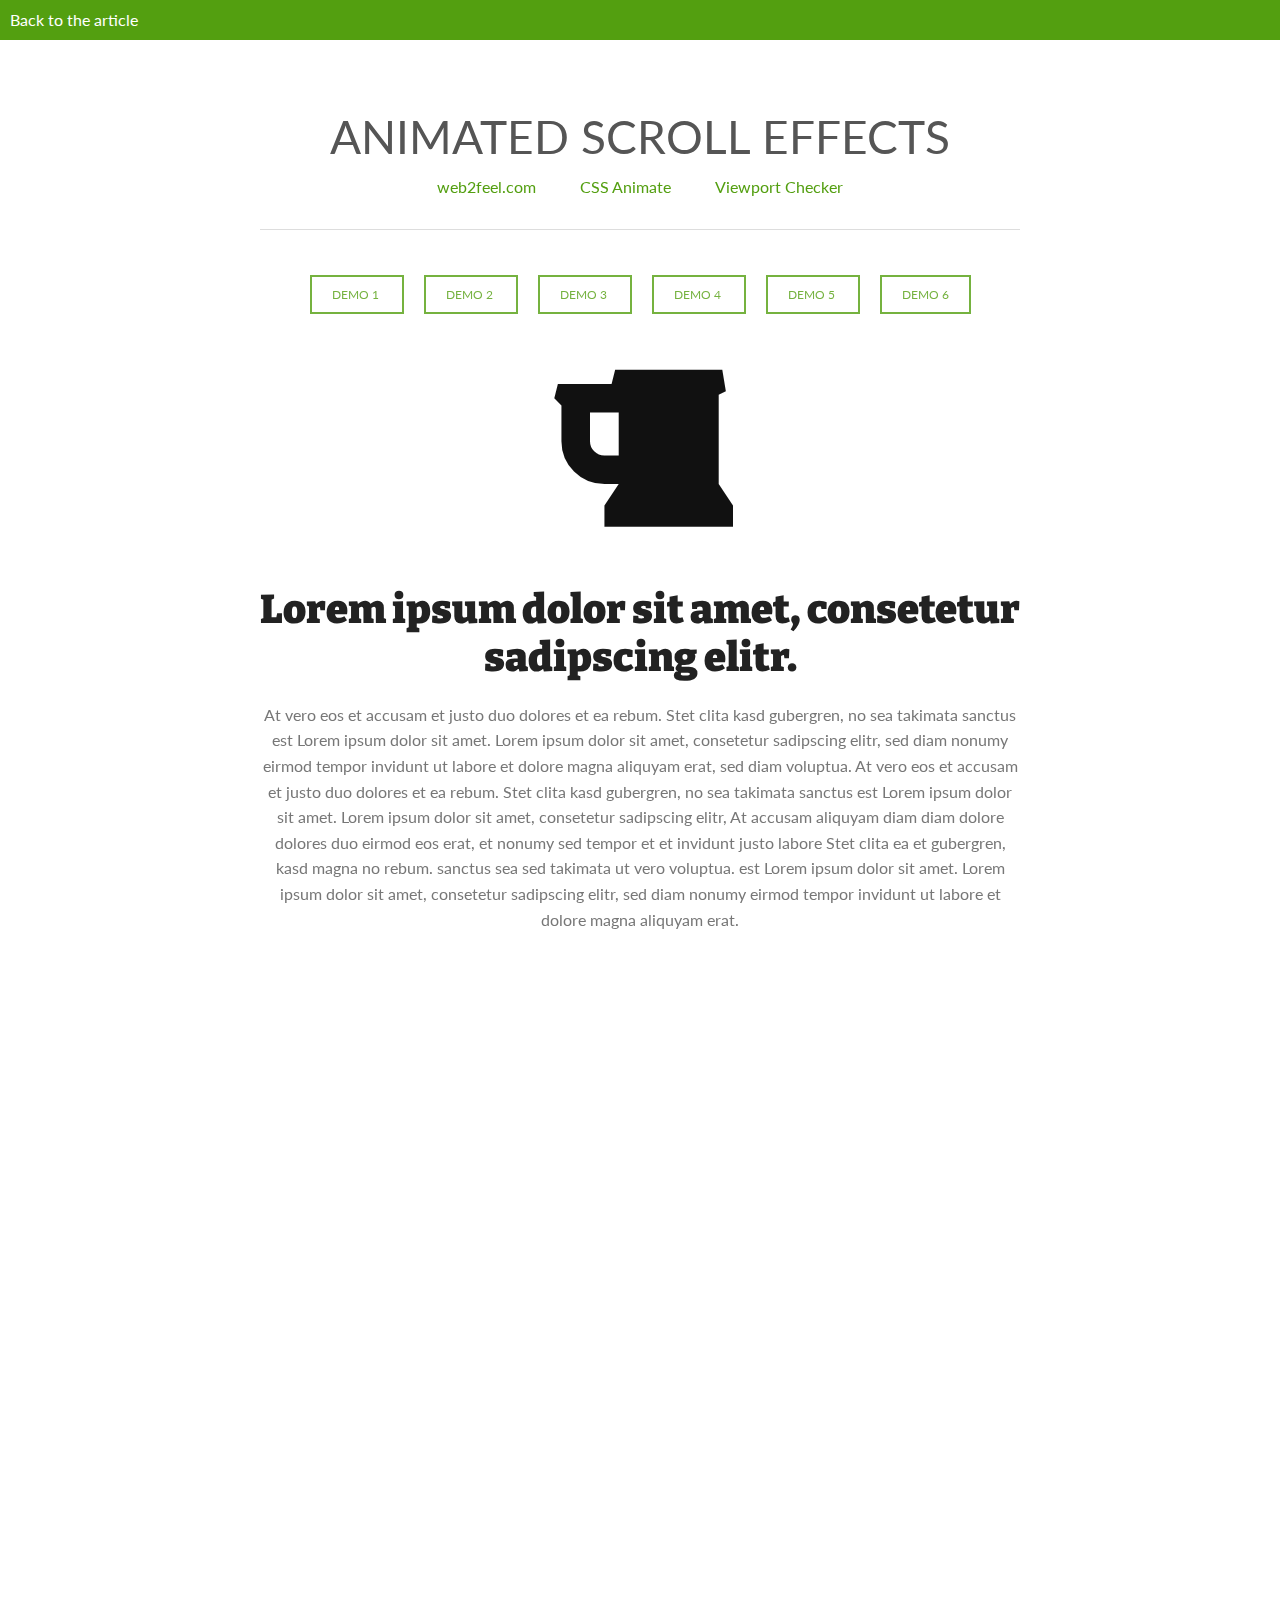
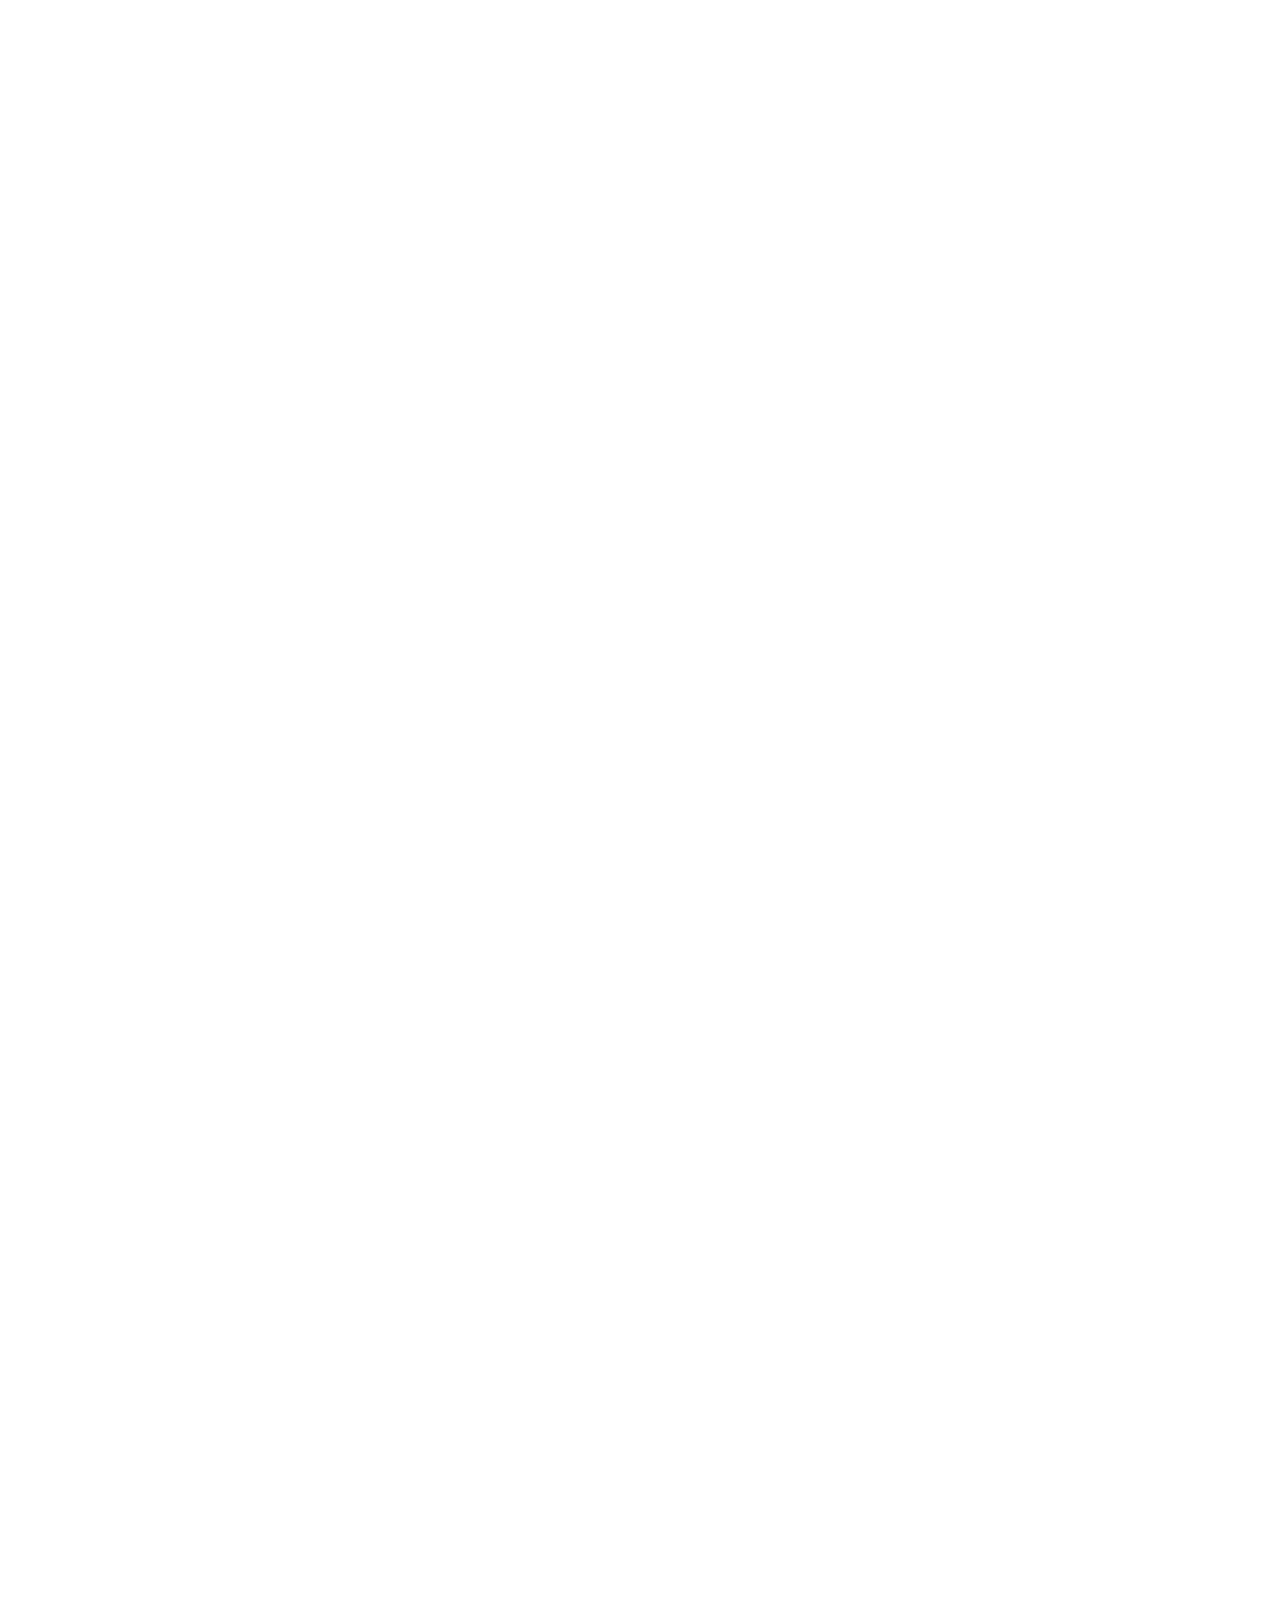
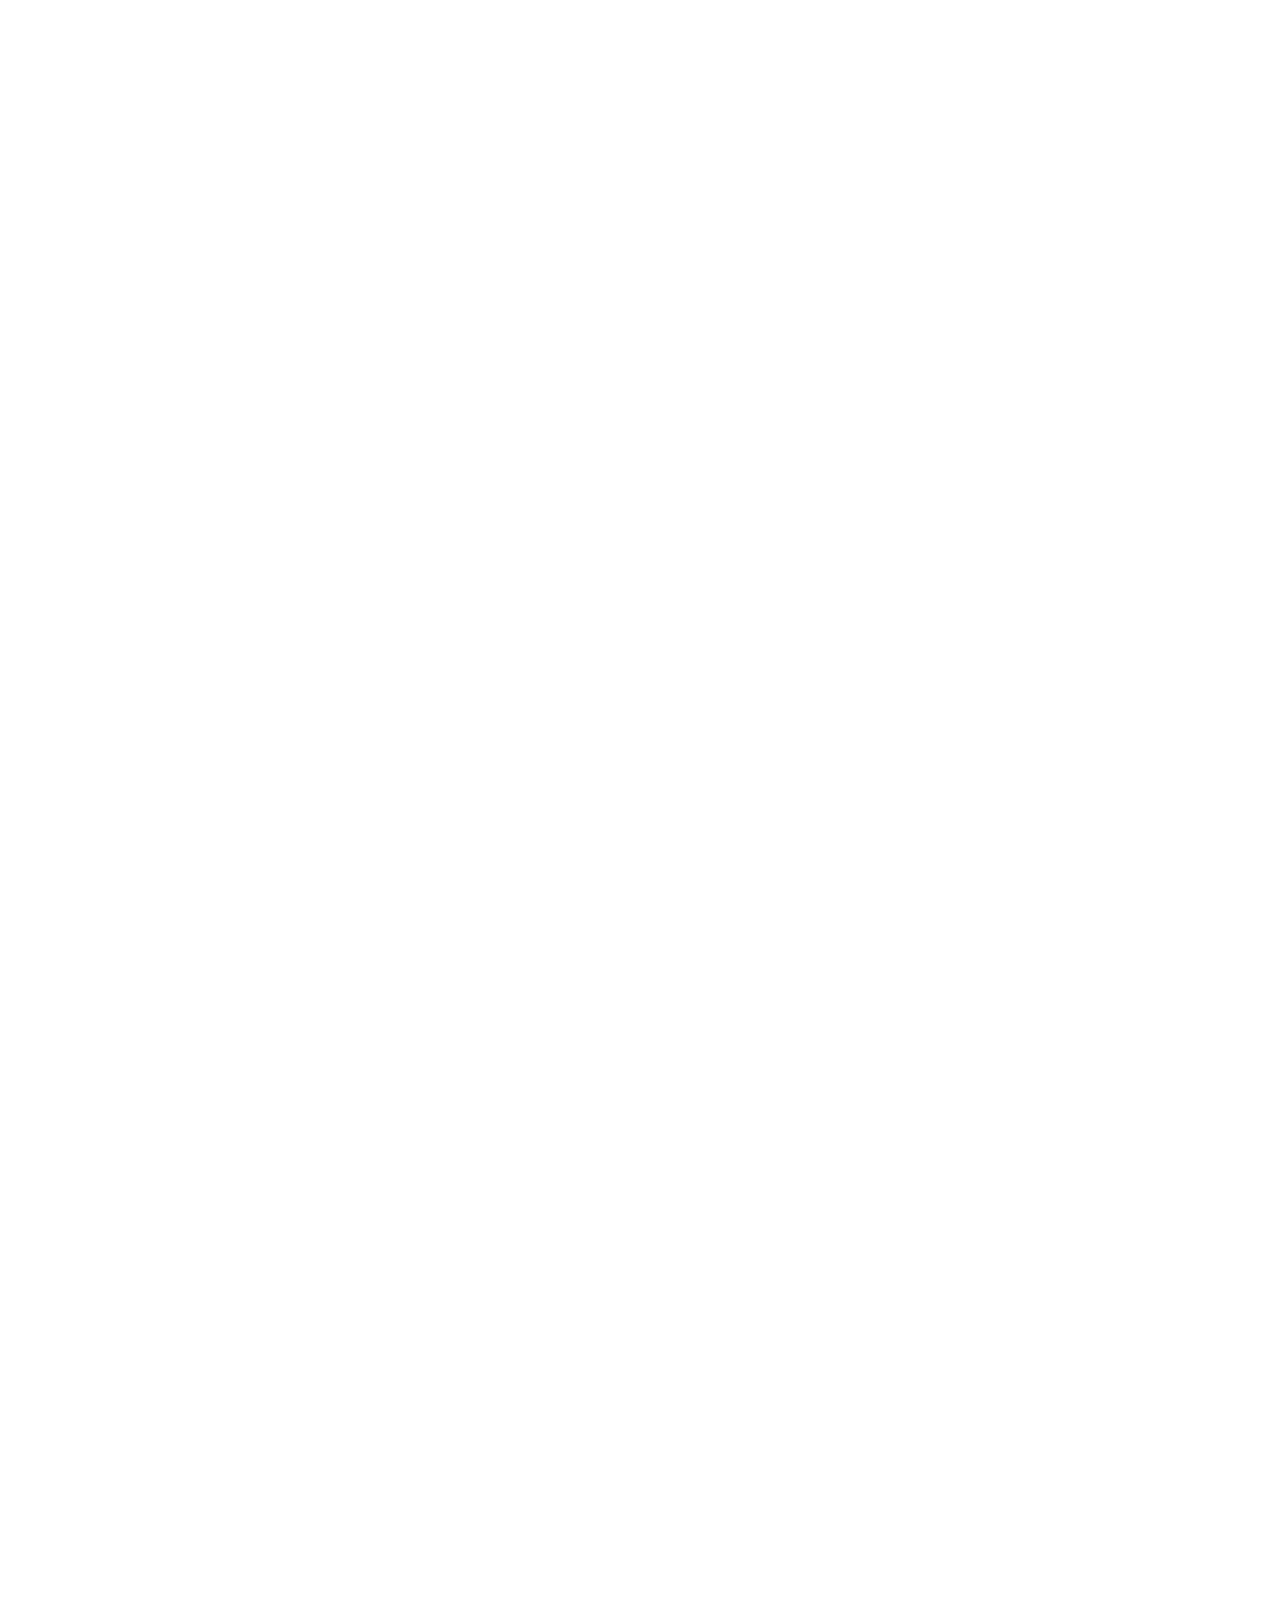
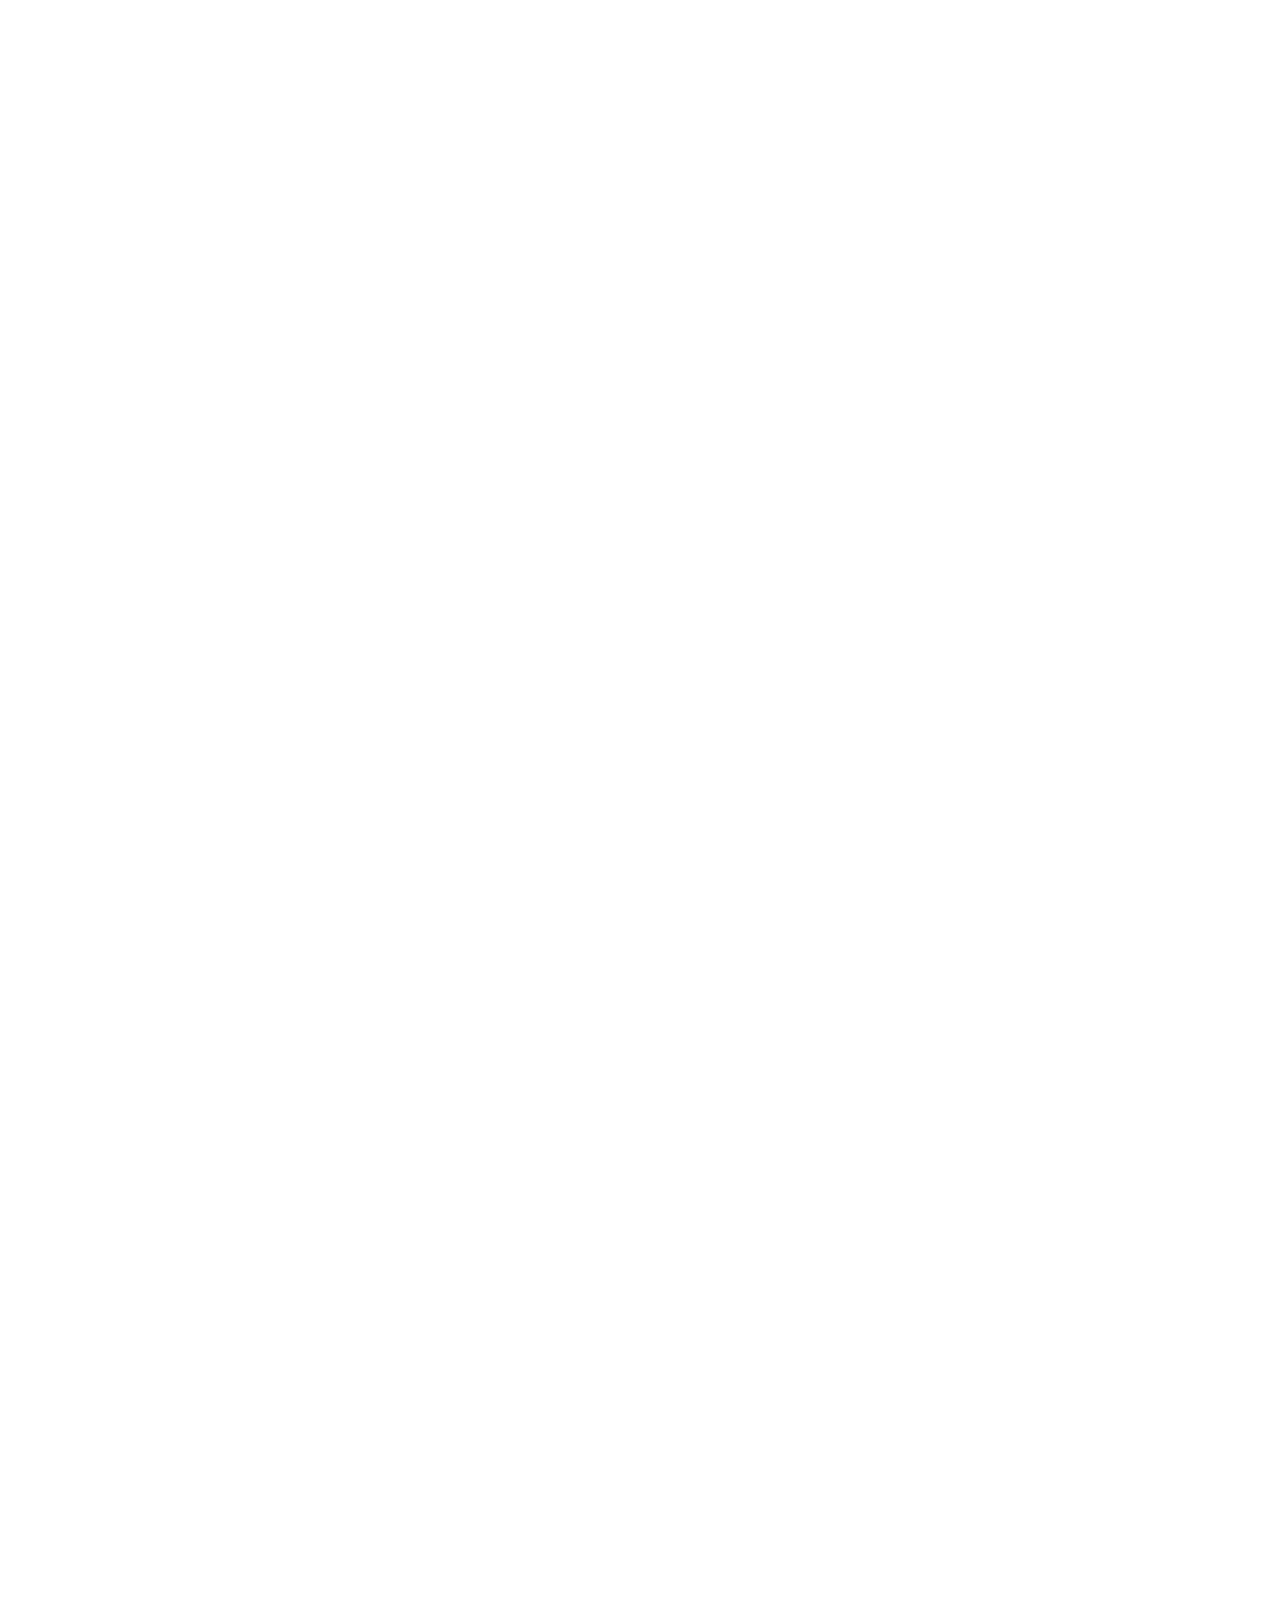
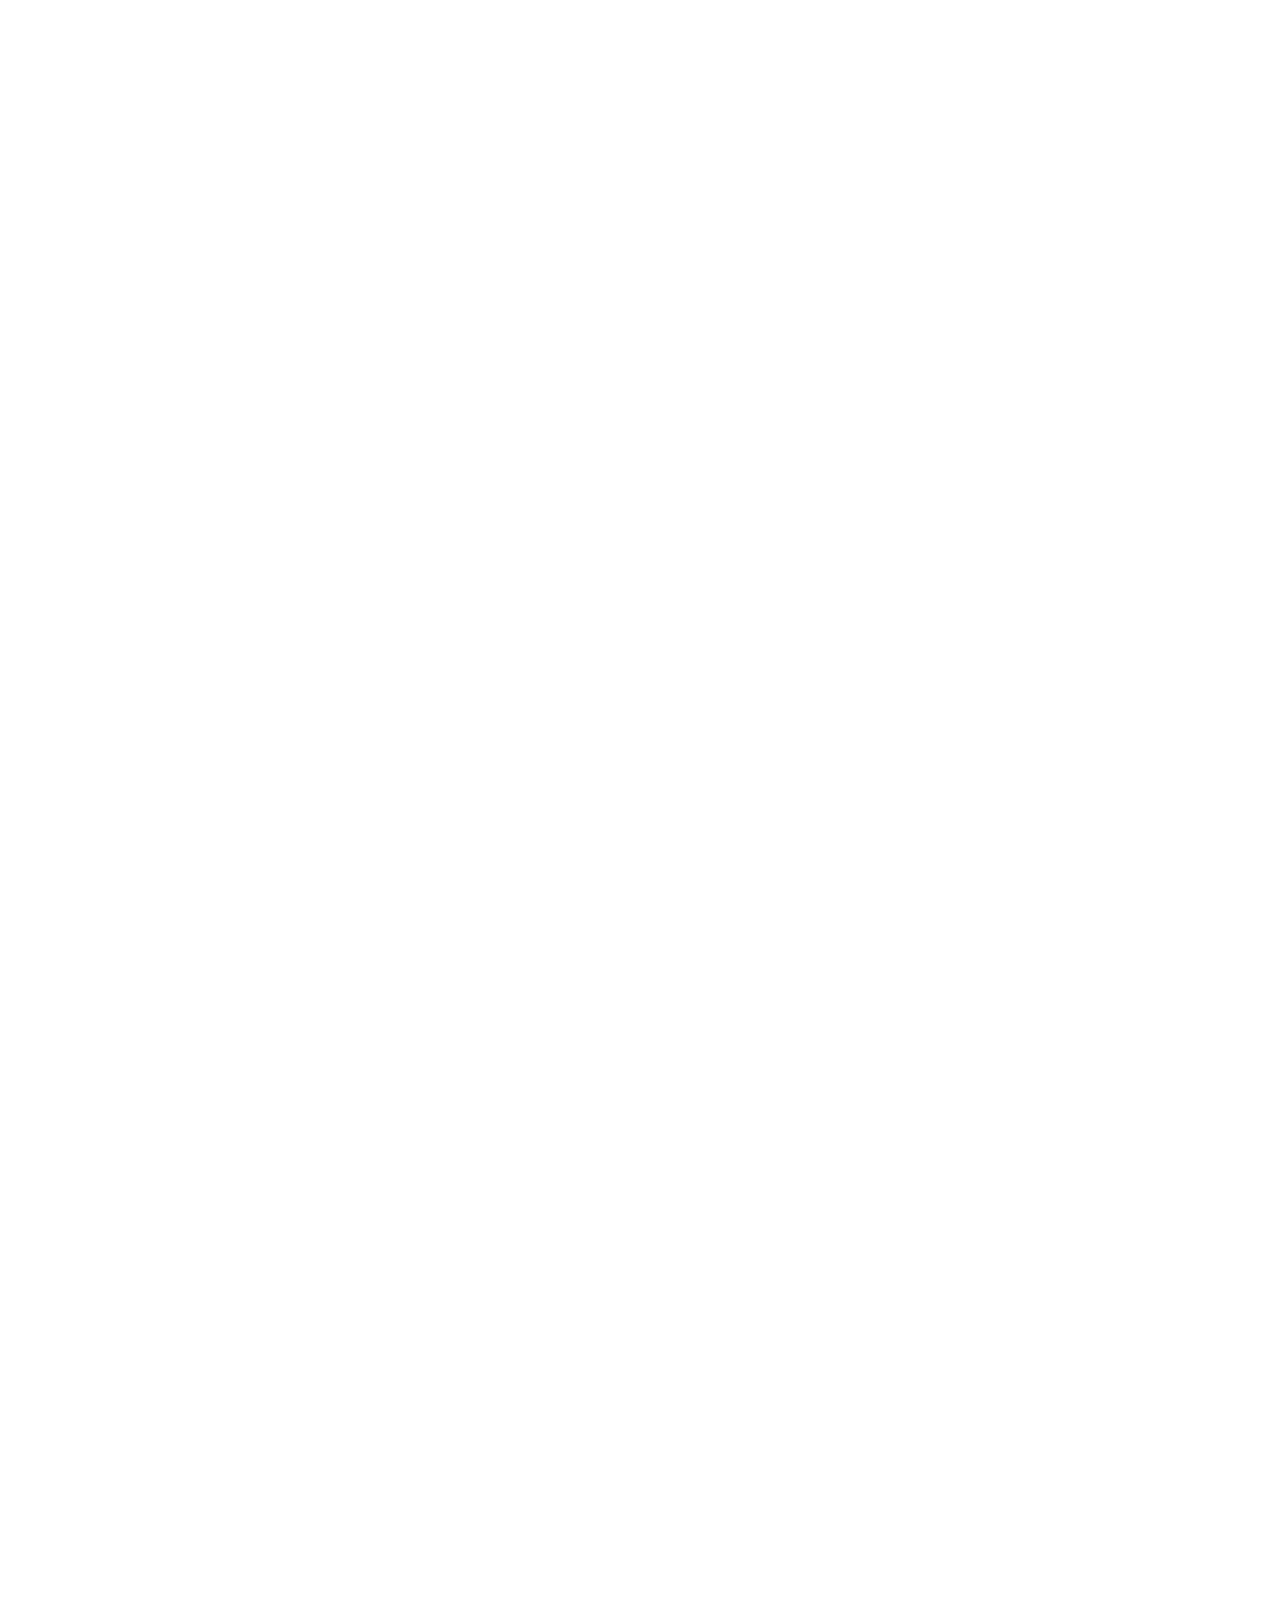
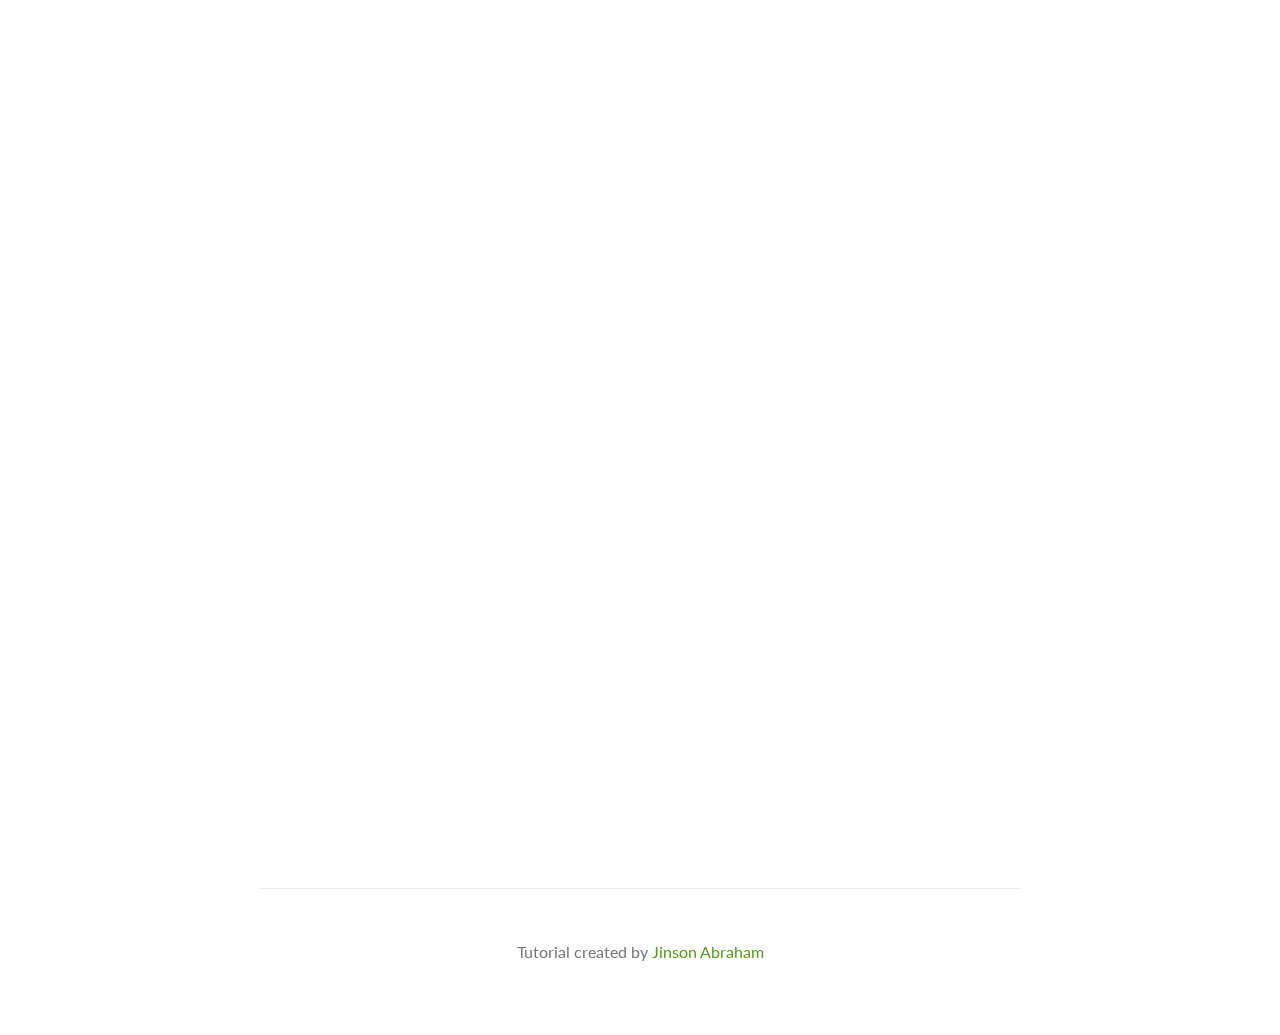
<file: scroll-effects/index.html>
<!DOCTYPE html>
<html lang="en">
<head>  
<meta charset="utf-8">
<title>Scroll effects with CSS animation</title>
<meta name="description" content="Page scroll animation using CSS animate" />  
<meta name="keywords" content="css animation, loading effect, animate, scroll loading, scroll animation" />
<meta name="author" content="Jinson Abraham" />
<link rel="stylesheet" type="text/css" href="//netdna.bootstrapcdn.com/font-awesome/4.0.3/css/font-awesome.min.css" /> 
<link rel="stylesheet" type="text/css" href="assets/animate.css" />
<link rel="stylesheet" type="text/css" href="assets/demo.css" />

</head>

<body>

<div class="topbar">
	<a href="http://www.web2feel.com/tutorial-for-animated-scroll-loading-effects-with-animate-css-and-jquery">Back to the article</a>
</div>

<div class="container">

	<header class="top">
		
		<h1 class="site-title"><a href="index.html"> Animated Scroll effects </a></h1>
		<ul>
			<li> <a href="http://www.web2feel.com/">web2feel.com</a> </li>
			<li> <a href="http://daneden.github.io/animate.css/">CSS Animate</a> </li>
			<li> <a href="https://github.com/dirkgroenen/jQuery-viewport-checker">Viewport Checker</a> </li>
		</ul>
	</header>

	<nav class="effects">
		<ul>
			<li> <a href="index.html"> Demo 1 </a> </li>
			<li> <a href="index2.html"> Demo 2 </a> </li>
			<li> <a href="index3.html"> Demo 3 </a> </li>
			<li> <a href="index4.html"> Demo 4 </a> </li>
			<li> <a href="index5.html"> Demo 5 </a> </li>
			<li> <a href="index6.html"> Demo 6 </a> </li>
		</ul>
	</nav>

	<div class="post">
		<span class="icon fa fa-beer"> </span>
		<h2> Lorem ipsum dolor sit amet, consetetur sadipscing elitr. </h2>
		<p>  At vero eos et accusam et justo duo dolores et ea rebum. Stet clita kasd gubergren, no sea takimata sanctus est Lorem ipsum dolor sit amet. Lorem ipsum dolor sit amet, consetetur sadipscing elitr, sed diam nonumy eirmod tempor invidunt ut labore et dolore magna aliquyam erat, sed diam voluptua. At vero eos et accusam et justo duo dolores et ea rebum. Stet clita kasd gubergren, no sea takimata sanctus est Lorem ipsum dolor sit amet. Lorem ipsum dolor sit amet, consetetur sadipscing elitr, At accusam aliquyam diam diam dolore dolores duo eirmod eos erat, et nonumy sed tempor et et invidunt justo labore Stet clita ea et gubergren, kasd magna no rebum. sanctus sea sed takimata ut vero voluptua. est Lorem ipsum dolor sit amet. Lorem ipsum dolor sit amet, consetetur sadipscing elitr, sed diam nonumy eirmod tempor invidunt ut labore et dolore magna aliquyam erat.</p>
	</div>
	
	<div class="post">
		<span class="icon fa fa-anchor"> </span>
		<h2> Lorem ipsum dolor sit amet, consetetur sadipscing elitr</h2>
		<p> At vero eos et accusam et justo duo dolores et ea rebum. Stet clita kasd gubergren, no sea takimata sanctus est Lorem ipsum dolor sit amet. Lorem ipsum dolor sit amet, consetetur sadipscing elitr, sed diam nonumy eirmod tempor invidunt ut labore et dolore magna aliquyam erat, sed diam voluptua. At vero eos et accusam et justo duo dolores et ea rebum. Stet clita kasd gubergren, no sea takimata sanctus est Lorem ipsum dolor sit amet. Lorem ipsum dolor sit amet, consetetur sadipscing elitr, At accusam aliquyam diam diam dolore dolores duo eirmod eos erat, et nonumy sed tempor et et invidunt justo labore Stet clita ea et gubergren, kasd magna no rebum. sanctus sea sed takimata ut vero voluptua. est Lorem ipsum dolor sit amet. Lorem ipsum dolor sit amet, consetetur sadipscing elitr, sed diam nonumy eirmod tempor invidunt ut labore et dolore magna aliquyam erat.</p>
	</div>
	
	<div class="post">
		<span class="icon fa fa-camera-retro"> </span>
		<h2> Lorem ipsum dolor sit amet, consetetur sadipscing elitr</h2>
		<p> At vero eos et accusam et justo duo dolores et ea rebum. Stet clita kasd gubergren, no sea takimata sanctus est Lorem ipsum dolor sit amet. Lorem ipsum dolor sit amet, consetetur sadipscing elitr, sed diam nonumy eirmod tempor invidunt ut labore et dolore magna aliquyam erat, sed diam voluptua. At vero eos et accusam et justo duo dolores et ea rebum. Stet clita kasd gubergren, no sea takimata sanctus est Lorem ipsum dolor sit amet. Lorem ipsum dolor sit amet, consetetur sadipscing elitr, At accusam aliquyam diam diam dolore dolores duo eirmod eos erat, et nonumy sed tempor et et invidunt justo labore Stet clita ea et gubergren, kasd magna no rebum. sanctus sea sed takimata ut vero voluptua. est Lorem ipsum dolor sit amet. Lorem ipsum dolor sit amet, consetetur sadipscing elitr, sed diam nonumy eirmod tempor invidunt ut labore et dolore magna aliquyam erat.</p>
	</div>
	
	<div class="post">
		<span class="icon fa fa-cloud-download"> </span>
		<h2> Lorem ipsum dolor sit amet, consetetur sadipscing elitr</h2>
		<p> At vero eos et accusam et justo duo dolores et ea rebum. Stet clita kasd gubergren, no sea takimata sanctus est Lorem ipsum dolor sit amet. Lorem ipsum dolor sit amet, consetetur sadipscing elitr, sed diam nonumy eirmod tempor invidunt ut labore et dolore magna aliquyam erat, sed diam voluptua. At vero eos et accusam et justo duo dolores et ea rebum. Stet clita kasd gubergren, no sea takimata sanctus est Lorem ipsum dolor sit amet. Lorem ipsum dolor sit amet, consetetur sadipscing elitr, At accusam aliquyam diam diam dolore dolores duo eirmod eos erat, et nonumy sed tempor et et invidunt justo labore Stet clita ea et gubergren, kasd magna no rebum. sanctus sea sed takimata ut vero voluptua. est Lorem ipsum dolor sit amet. Lorem ipsum dolor sit amet, consetetur sadipscing elitr, sed diam nonumy eirmod tempor invidunt ut labore et dolore magna aliquyam erat.</p>
	</div>
	
	<div class="post">
		<span class="icon fa fa-leaf"> </span>
		<h2> Lorem ipsum dolor sit amet, consetetur sadipscing elitr</h2>
		<p> At vero eos et accusam et justo duo dolores et ea rebum. Stet clita kasd gubergren, no sea takimata sanctus est Lorem ipsum dolor sit amet. Lorem ipsum dolor sit amet, consetetur sadipscing elitr, sed diam nonumy eirmod tempor invidunt ut labore et dolore magna aliquyam erat, sed diam voluptua. At vero eos et accusam et justo duo dolores et ea rebum. Stet clita kasd gubergren, no sea takimata sanctus est Lorem ipsum dolor sit amet. Lorem ipsum dolor sit amet, consetetur sadipscing elitr, At accusam aliquyam diam diam dolore dolores duo eirmod eos erat, et nonumy sed tempor et et invidunt justo labore Stet clita ea et gubergren, kasd magna no rebum. sanctus sea sed takimata ut vero voluptua. est Lorem ipsum dolor sit amet. Lorem ipsum dolor sit amet, consetetur sadipscing elitr, sed diam nonumy eirmod tempor invidunt ut labore et dolore magna aliquyam erat.</p>
	</div>
	
	<div class="post">
		<span class="icon fa fa-flask"> </span>
		<h2> Lorem ipsum dolor sit amet, consetetur sadipscing elitr</h2>
		<p> At vero eos et accusam et justo duo dolores et ea rebum. Stet clita kasd gubergren, no sea takimata sanctus est Lorem ipsum dolor sit amet. Lorem ipsum dolor sit amet, consetetur sadipscing elitr, sed diam nonumy eirmod tempor invidunt ut labore et dolore magna aliquyam erat, sed diam voluptua. At vero eos et accusam et justo duo dolores et ea rebum. Stet clita kasd gubergren, no sea takimata sanctus est Lorem ipsum dolor sit amet. Lorem ipsum dolor sit amet, consetetur sadipscing elitr, At accusam aliquyam diam diam dolore dolores duo eirmod eos erat, et nonumy sed tempor et et invidunt justo labore Stet clita ea et gubergren, kasd magna no rebum. sanctus sea sed takimata ut vero voluptua. est Lorem ipsum dolor sit amet. Lorem ipsum dolor sit amet, consetetur sadipscing elitr, sed diam nonumy eirmod tempor invidunt ut labore et dolore magna aliquyam erat.</p>
	</div>
	
	<div class="post">
	<span class="icon fa fa-rocket"> </span>
		<h2> Lorem ipsum dolor sit amet, consetetur sadipscing elitr</h2>
		<p> At vero eos et accusam et justo duo dolores et ea rebum. Stet clita kasd gubergren, no sea takimata sanctus est Lorem ipsum dolor sit amet. Lorem ipsum dolor sit amet, consetetur sadipscing elitr, sed diam nonumy eirmod tempor invidunt ut labore et dolore magna aliquyam erat, sed diam voluptua. At vero eos et accusam et justo duo dolores et ea rebum. Stet clita kasd gubergren, no sea takimata sanctus est Lorem ipsum dolor sit amet. Lorem ipsum dolor sit amet, consetetur sadipscing elitr, At accusam aliquyam diam diam dolore dolores duo eirmod eos erat, et nonumy sed tempor et et invidunt justo labore Stet clita ea et gubergren, kasd magna no rebum. sanctus sea sed takimata ut vero voluptua. est Lorem ipsum dolor sit amet. Lorem ipsum dolor sit amet, consetetur sadipscing elitr, sed diam nonumy eirmod tempor invidunt ut labore et dolore magna aliquyam erat.</p>
	</div>	
			
	<div class="post">
	<span class="icon fa fa-shield"> </span>
		<h2> Lorem ipsum dolor sit amet, consetetur sadipscing elitr</h2>
		<p> At vero eos et accusam et justo duo dolores et ea rebum. Stet clita kasd gubergren, no sea takimata sanctus est Lorem ipsum dolor sit amet. Lorem ipsum dolor sit amet, consetetur sadipscing elitr, sed diam nonumy eirmod tempor invidunt ut labore et dolore magna aliquyam erat, sed diam voluptua. At vero eos et accusam et justo duo dolores et ea rebum. Stet clita kasd gubergren, no sea takimata sanctus est Lorem ipsum dolor sit amet. Lorem ipsum dolor sit amet, consetetur sadipscing elitr, At accusam aliquyam diam diam dolore dolores duo eirmod eos erat, et nonumy sed tempor et et invidunt justo labore Stet clita ea et gubergren, kasd magna no rebum. sanctus sea sed takimata ut vero voluptua. est Lorem ipsum dolor sit amet. Lorem ipsum dolor sit amet, consetetur sadipscing elitr, sed diam nonumy eirmod tempor invidunt ut labore et dolore magna aliquyam erat.</p>
	</div>
	
	<div class="post">
		<span class="icon fa fa-coffee"> </span>
		<h2> Lorem ipsum dolor sit amet, consetetur sadipscing elitr</h2>
		<p> At vero eos et accusam et justo duo dolores et ea rebum. Stet clita kasd gubergren, no sea takimata sanctus est Lorem ipsum dolor sit amet. Lorem ipsum dolor sit amet, consetetur sadipscing elitr, sed diam nonumy eirmod tempor invidunt ut labore et dolore magna aliquyam erat, sed diam voluptua. At vero eos et accusam et justo duo dolores et ea rebum. Stet clita kasd gubergren, no sea takimata sanctus est Lorem ipsum dolor sit amet. Lorem ipsum dolor sit amet, consetetur sadipscing elitr, At accusam aliquyam diam diam dolore dolores duo eirmod eos erat, et nonumy sed tempor et et invidunt justo labore Stet clita ea et gubergren, kasd magna no rebum. sanctus sea sed takimata ut vero voluptua. est Lorem ipsum dolor sit amet. Lorem ipsum dolor sit amet, consetetur sadipscing elitr, sed diam nonumy eirmod tempor invidunt ut labore et dolore magna aliquyam erat.</p>
	</div>
	
	<div class="post">
		<span class="icon fa fa-cog"> </span>
		<h2> Lorem ipsum dolor sit amet, consetetur sadipscing elitr</h2>
		<p> At vero eos et accusam et justo duo dolores et ea rebum. Stet clita kasd gubergren, no sea takimata sanctus est Lorem ipsum dolor sit amet. Lorem ipsum dolor sit amet, consetetur sadipscing elitr, sed diam nonumy eirmod tempor invidunt ut labore et dolore magna aliquyam erat, sed diam voluptua. At vero eos et accusam et justo duo dolores et ea rebum. Stet clita kasd gubergren, no sea takimata sanctus est Lorem ipsum dolor sit amet. Lorem ipsum dolor sit amet, consetetur sadipscing elitr, At accusam aliquyam diam diam dolore dolores duo eirmod eos erat, et nonumy sed tempor et et invidunt justo labore Stet clita ea et gubergren, kasd magna no rebum. sanctus sea sed takimata ut vero voluptua. est Lorem ipsum dolor sit amet. Lorem ipsum dolor sit amet, consetetur sadipscing elitr, sed diam nonumy eirmod tempor invidunt ut labore et dolore magna aliquyam erat.</p>
	</div>	
		
	<div class="post">
		<span class="icon fa fa-globe"> </span>
		<h2> Lorem ipsum dolor sit amet, consetetur sadipscing elitr</h2>
		<p> At vero eos et accusam et justo duo dolores et ea rebum. Stet clita kasd gubergren, no sea takimata sanctus est Lorem ipsum dolor sit amet. Lorem ipsum dolor sit amet, consetetur sadipscing elitr, sed diam nonumy eirmod tempor invidunt ut labore et dolore magna aliquyam erat, sed diam voluptua. At vero eos et accusam et justo duo dolores et ea rebum. Stet clita kasd gubergren, no sea takimata sanctus est Lorem ipsum dolor sit amet. Lorem ipsum dolor sit amet, consetetur sadipscing elitr, At accusam aliquyam diam diam dolore dolores duo eirmod eos erat, et nonumy sed tempor et et invidunt justo labore Stet clita ea et gubergren, kasd magna no rebum. sanctus sea sed takimata ut vero voluptua. est Lorem ipsum dolor sit amet. Lorem ipsum dolor sit amet, consetetur sadipscing elitr, sed diam nonumy eirmod tempor invidunt ut labore et dolore magna aliquyam erat.</p>
	</div>
	
	<div class="post">
		<span class="icon fa fa-glass"> </span>
		<h2> Lorem ipsum dolor sit amet, consetetur sadipscing elitr</h2>
		<p> At vero eos et accusam et justo duo dolores et ea rebum. Stet clita kasd gubergren, no sea takimata sanctus est Lorem ipsum dolor sit amet. Lorem ipsum dolor sit amet, consetetur sadipscing elitr, sed diam nonumy eirmod tempor invidunt ut labore et dolore magna aliquyam erat, sed diam voluptua. At vero eos et accusam et justo duo dolores et ea rebum. Stet clita kasd gubergren, no sea takimata sanctus est Lorem ipsum dolor sit amet. Lorem ipsum dolor sit amet, consetetur sadipscing elitr, At accusam aliquyam diam diam dolore dolores duo eirmod eos erat, et nonumy sed tempor et et invidunt justo labore Stet clita ea et gubergren, kasd magna no rebum. sanctus sea sed takimata ut vero voluptua. est Lorem ipsum dolor sit amet. Lorem ipsum dolor sit amet, consetetur sadipscing elitr, sed diam nonumy eirmod tempor invidunt ut labore et dolore magna aliquyam erat.</p>
	</div>
	
	<div class="post">
		<span class="icon fa fa-trophy"> </span>
		<h2> Lorem ipsum dolor sit amet, consetetur sadipscing elitr</h2>
		<p> At vero eos et accusam et justo duo dolores et ea rebum. Stet clita kasd gubergren, no sea takimata sanctus est Lorem ipsum dolor sit amet. Lorem ipsum dolor sit amet, consetetur sadipscing elitr, sed diam nonumy eirmod tempor invidunt ut labore et dolore magna aliquyam erat, sed diam voluptua. At vero eos et accusam et justo duo dolores et ea rebum. Stet clita kasd gubergren, no sea takimata sanctus est Lorem ipsum dolor sit amet. Lorem ipsum dolor sit amet, consetetur sadipscing elitr, At accusam aliquyam diam diam dolore dolores duo eirmod eos erat, et nonumy sed tempor et et invidunt justo labore Stet clita ea et gubergren, kasd magna no rebum. sanctus sea sed takimata ut vero voluptua. est Lorem ipsum dolor sit amet. Lorem ipsum dolor sit amet, consetetur sadipscing elitr, sed diam nonumy eirmod tempor invidunt ut labore et dolore magna aliquyam erat.</p>
	</div>	
		
<footer class="footer">
	Tutorial created by <a href="http://www.web2feel.com/">Jinson Abraham</a>
 
</footer>
	
</div>


<script src="//ajax.googleapis.com/ajax/libs/jquery/1.11.0/jquery.min.js"></script> 
<script src="assets/viewportchecker.js"></script> 
<script type="text/javascript">
jQuery(document).ready(function() {
	jQuery('.post').addClass("hidden").viewportChecker({
	    classToAdd: 'visible animated fadeIn', // Class to add to the elements when they are visible
	    offset: 100    
	   });   
});            
</script>

</body>
</html>
</file>
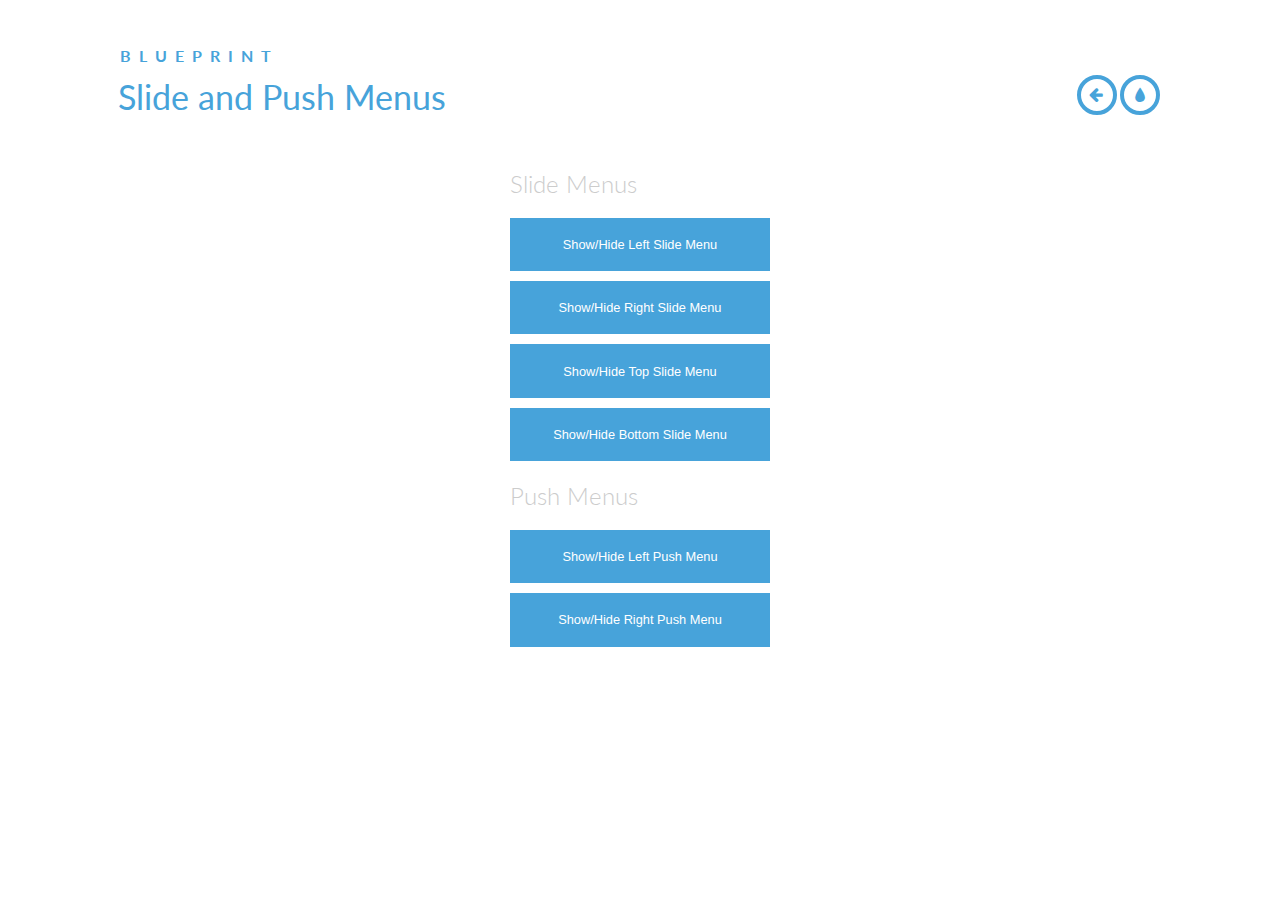
<file: SlidePushMenus/index.html>
<!DOCTYPE html>
<html lang="en" class="no-js">
	<head>
		<meta charset="UTF-8" />
		<meta http-equiv="X-UA-Compatible" content="IE=edge,chrome=1"> 
		<meta name="viewport" content="width=device-width, initial-scale=1.0"> 
		<title>Blueprint: Slide and Push Menus</title>
		<meta name="description" content="Blueprint: Slide and Push Menus" />
		<meta name="keywords" content="sliding menu, pushing menu, navigation, responsive, menu, css, jquery" />
		<meta name="author" content="Codrops" />
		<link rel="shortcut icon" href="../favicon.ico">
		<link rel="stylesheet" type="text/css" href="css/default.css" />
		<link rel="stylesheet" type="text/css" href="css/component.css" />
		<script src="js/modernizr.custom.js"></script>
	</head>
	<body class="cbp-spmenu-push">
		<nav class="cbp-spmenu cbp-spmenu-vertical cbp-spmenu-left" id="cbp-spmenu-s1">
			<h3>Menu</h3>
			<a href="#">Celery seakale</a>
			<a href="#">Dulse daikon</a>
			<a href="#">Zucchini garlic</a>
			<a href="#">Catsear azuki bean</a>
			<a href="#">Dandelion bunya</a>
			<a href="#">Rutabaga</a>
		</nav>
		<nav class="cbp-spmenu cbp-spmenu-vertical cbp-spmenu-right" id="cbp-spmenu-s2">
			<h3>Menu</h3>
			<a href="#">Celery seakale</a>
			<a href="#">Dulse daikon</a>
			<a href="#">Zucchini garlic</a>
			<a href="#">Catsear azuki bean</a>
			<a href="#">Dandelion bunya</a>
			<a href="#">Rutabaga</a>
		</nav>
		<nav class="cbp-spmenu cbp-spmenu-horizontal cbp-spmenu-top" id="cbp-spmenu-s3">
			<h3>Menu</h3>
			<a href="#">Celery seakale</a>
			<a href="#">Dulse daikon</a>
			<a href="#">Zucchini garlic</a>
			<a href="#">Catsear azuki bean</a>
			<a href="#">Dandelion bunya</a>
			<a href="#">Rutabaga</a>
			<a href="#">Celery seakale</a>
			<a href="#">Dulse daikon</a>
			<a href="#">Zucchini garlic</a>
			<a href="#">Catsear azuki bean</a>
			<a href="#">Dandelion bunya</a>
			<a href="#">Rutabaga</a>
		</nav>
		<nav class="cbp-spmenu cbp-spmenu-horizontal cbp-spmenu-bottom" id="cbp-spmenu-s4">
			<h3>Menu</h3>
			<a href="#">Celery seakale</a>
			<a href="#">Dulse daikon</a>
			<a href="#">Zucchini garlic</a>
			<a href="#">Catsear azuki bean</a>
			<a href="#">Dandelion bunya</a>
			<a href="#">Rutabaga</a>
			<a href="#">Celery seakale</a>
			<a href="#">Dulse daikon</a>
			<a href="#">Zucchini garlic</a>
			<a href="#">Catsear azuki bean</a>
			<a href="#">Dandelion bunya</a>
			<a href="#">Rutabaga</a>
		</nav>
		<div class="container">
			<header class="clearfix">
				<span>Blueprint</span>
				<h1>Slide and Push Menus</h1>
				<nav>
					<a href="http://tympanus.net/Blueprints/QuotesRotator/" class="icon-arrow-left" data-info="previous Blueprint">Previous Blueprint</a>
					<a href="http://tympanus.net/codrops/?p=14725" class="icon-drop" data-info="back to the Codrops article">back to the Codrops article</a>
				</nav>
			</header>
			<div class="main">
				<section>
					<h2>Slide Menus</h2>
					<!-- Class "cbp-spmenu-open" gets applied to menu -->
					<button id="showLeft">Show/Hide Left Slide Menu</button>
					<button id="showRight">Show/Hide Right Slide Menu</button>
					<button id="showTop">Show/Hide Top Slide Menu</button>
					<button id="showBottom">Show/Hide Bottom Slide Menu</button>
				</section>
				<section class="buttonset">
					<h2>Push Menus</h2>
					<!-- Class "cbp-spmenu-open" gets applied to menu and "cbp-spmenu-push-toleft" or "cbp-spmenu-push-toright" to the body -->
					<button id="showLeftPush">Show/Hide Left Push Menu</button>
					<button id="showRightPush">Show/Hide Right Push Menu</button>
				</section>
			</div>
		</div>
		<!-- Classie - class helper functions by @desandro https://github.com/desandro/classie -->
		<script src="js/classie.js"></script>
		<script>
			var menuLeft = document.getElementById( 'cbp-spmenu-s1' ),
				menuRight = document.getElementById( 'cbp-spmenu-s2' ),
				menuTop = document.getElementById( 'cbp-spmenu-s3' ),
				menuBottom = document.getElementById( 'cbp-spmenu-s4' ),
				showLeft = document.getElementById( 'showLeft' ),
				showRight = document.getElementById( 'showRight' ),
				showTop = document.getElementById( 'showTop' ),
				showBottom = document.getElementById( 'showBottom' ),
				showLeftPush = document.getElementById( 'showLeftPush' ),
				showRightPush = document.getElementById( 'showRightPush' ),
				body = document.body;

			showLeft.onclick = function() {
				classie.toggle( this, 'active' );
				classie.toggle( menuLeft, 'cbp-spmenu-open' );
				disableOther( 'showLeft' );
			};
			showRight.onclick = function() {
				classie.toggle( this, 'active' );
				classie.toggle( menuRight, 'cbp-spmenu-open' );
				disableOther( 'showRight' );
			};
			showTop.onclick = function() {
				classie.toggle( this, 'active' );
				classie.toggle( menuTop, 'cbp-spmenu-open' );
				disableOther( 'showTop' );
			};
			showBottom.onclick = function() {
				classie.toggle( this, 'active' );
				classie.toggle( menuBottom, 'cbp-spmenu-open' );
				disableOther( 'showBottom' );
			};
			showLeftPush.onclick = function() {
				classie.toggle( this, 'active' );
				classie.toggle( body, 'cbp-spmenu-push-toright' );
				classie.toggle( menuLeft, 'cbp-spmenu-open' );
				disableOther( 'showLeftPush' );
			};
			showRightPush.onclick = function() {
				classie.toggle( this, 'active' );
				classie.toggle( body, 'cbp-spmenu-push-toleft' );
				classie.toggle( menuRight, 'cbp-spmenu-open' );
				disableOther( 'showRightPush' );
			};

			function disableOther( button ) {
				if( button !== 'showLeft' ) {
					classie.toggle( showLeft, 'disabled' );
				}
				if( button !== 'showRight' ) {
					classie.toggle( showRight, 'disabled' );
				}
				if( button !== 'showTop' ) {
					classie.toggle( showTop, 'disabled' );
				}
				if( button !== 'showBottom' ) {
					classie.toggle( showBottom, 'disabled' );
				}
				if( button !== 'showLeftPush' ) {
					classie.toggle( showLeftPush, 'disabled' );
				}
				if( button !== 'showRightPush' ) {
					classie.toggle( showRightPush, 'disabled' );
				}
			}
		</script>
	</body>
</html>
</file>
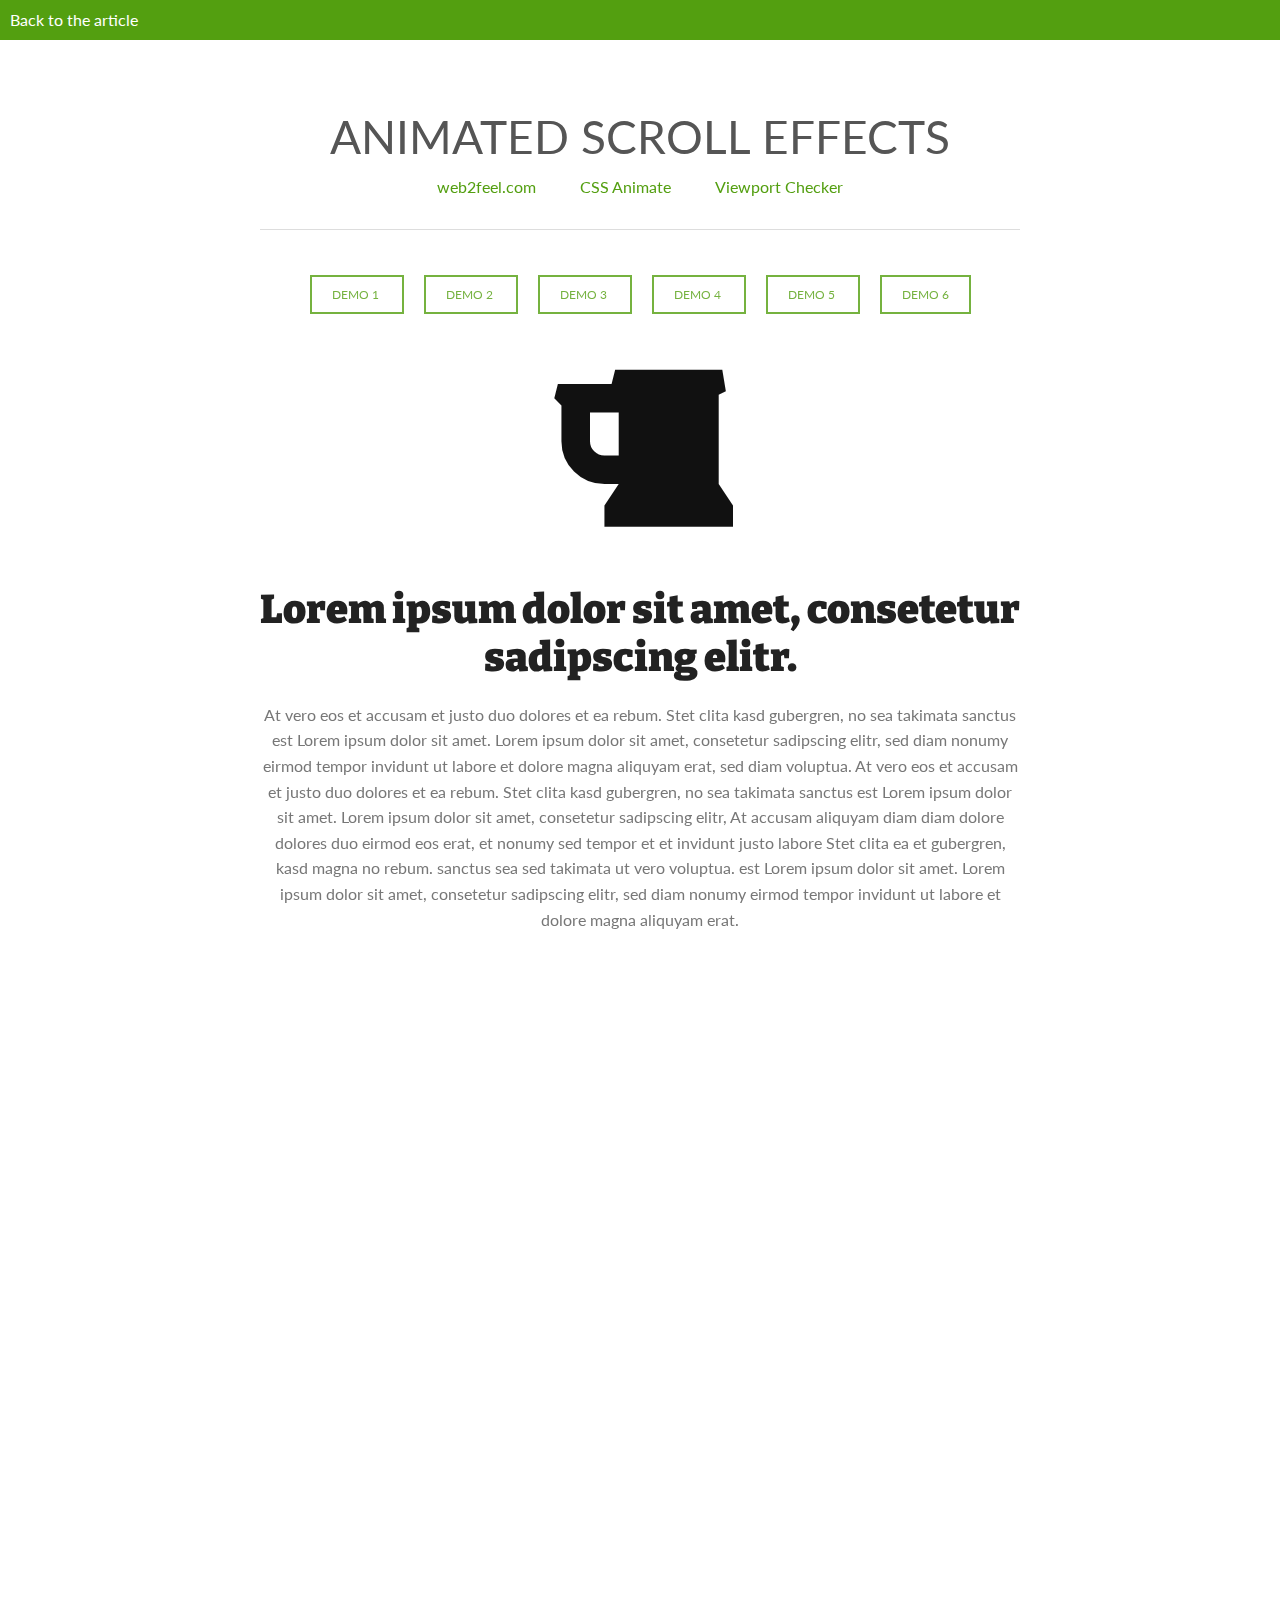
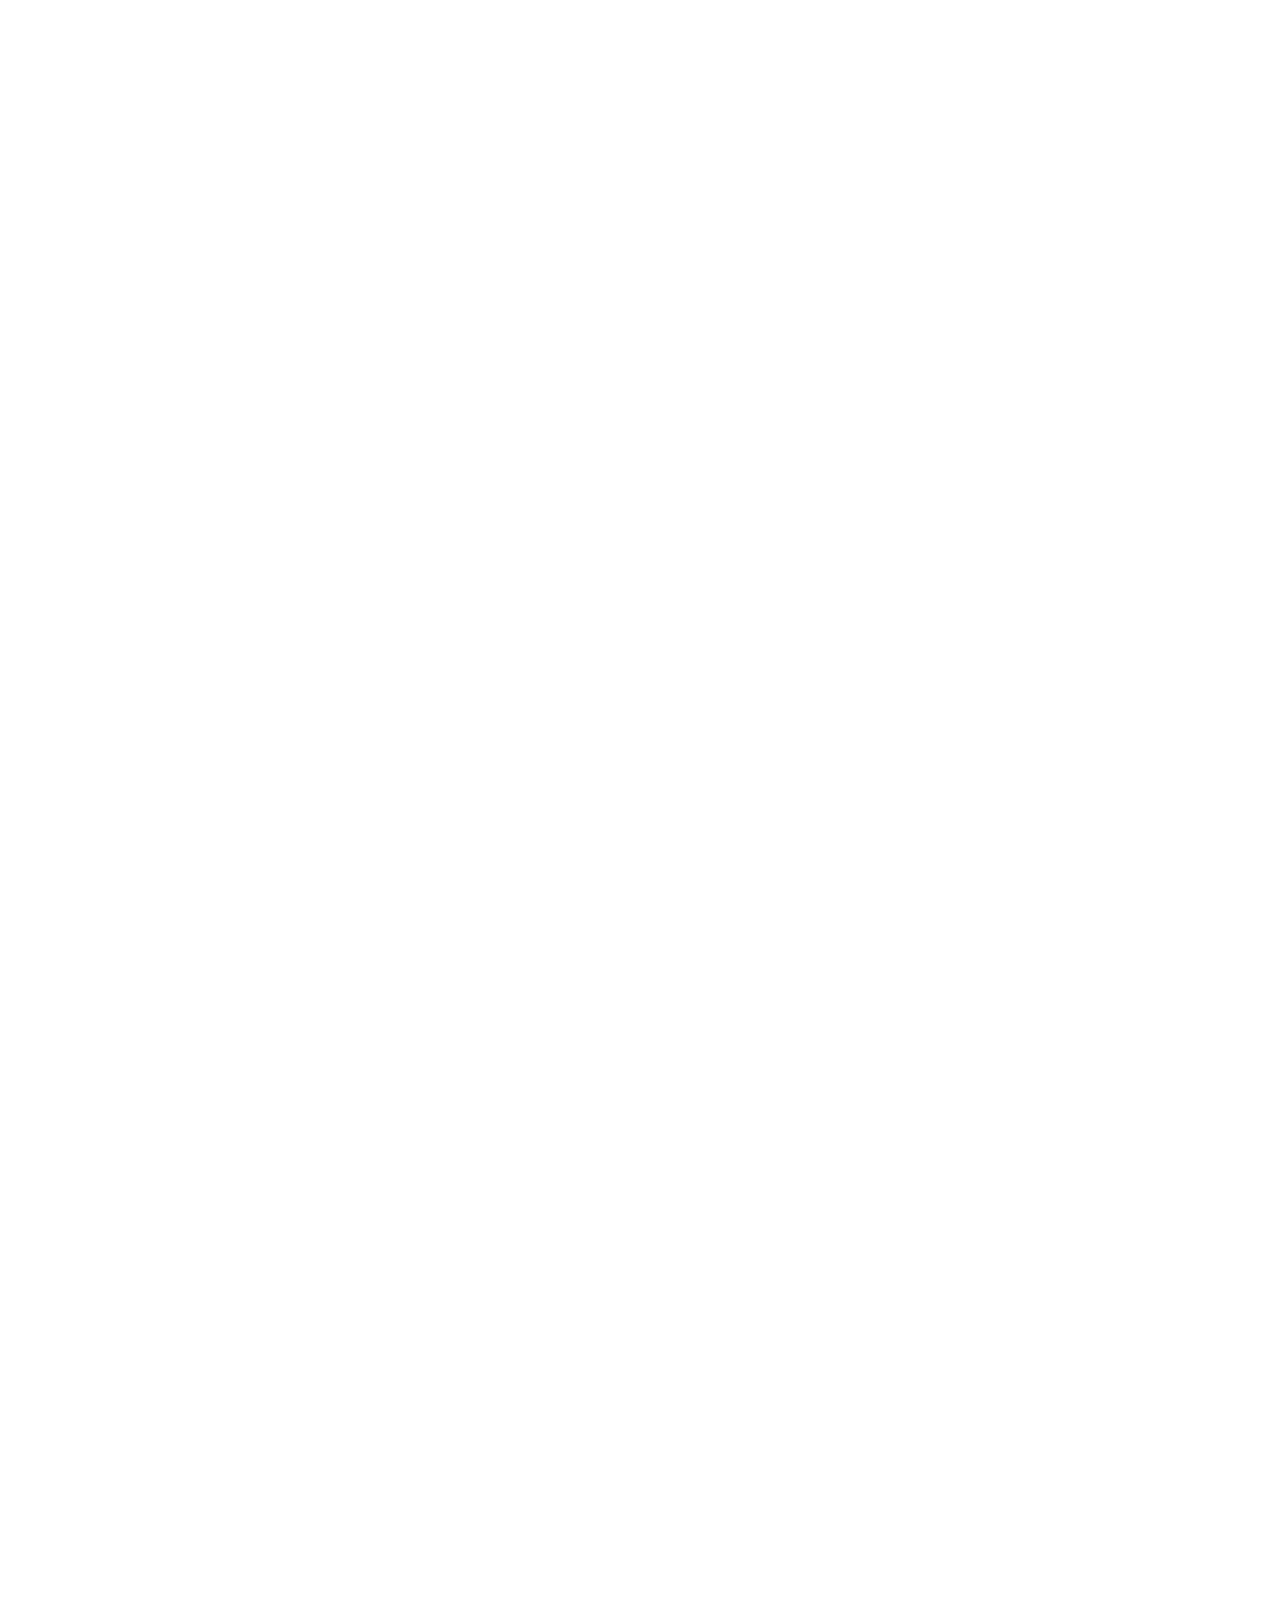
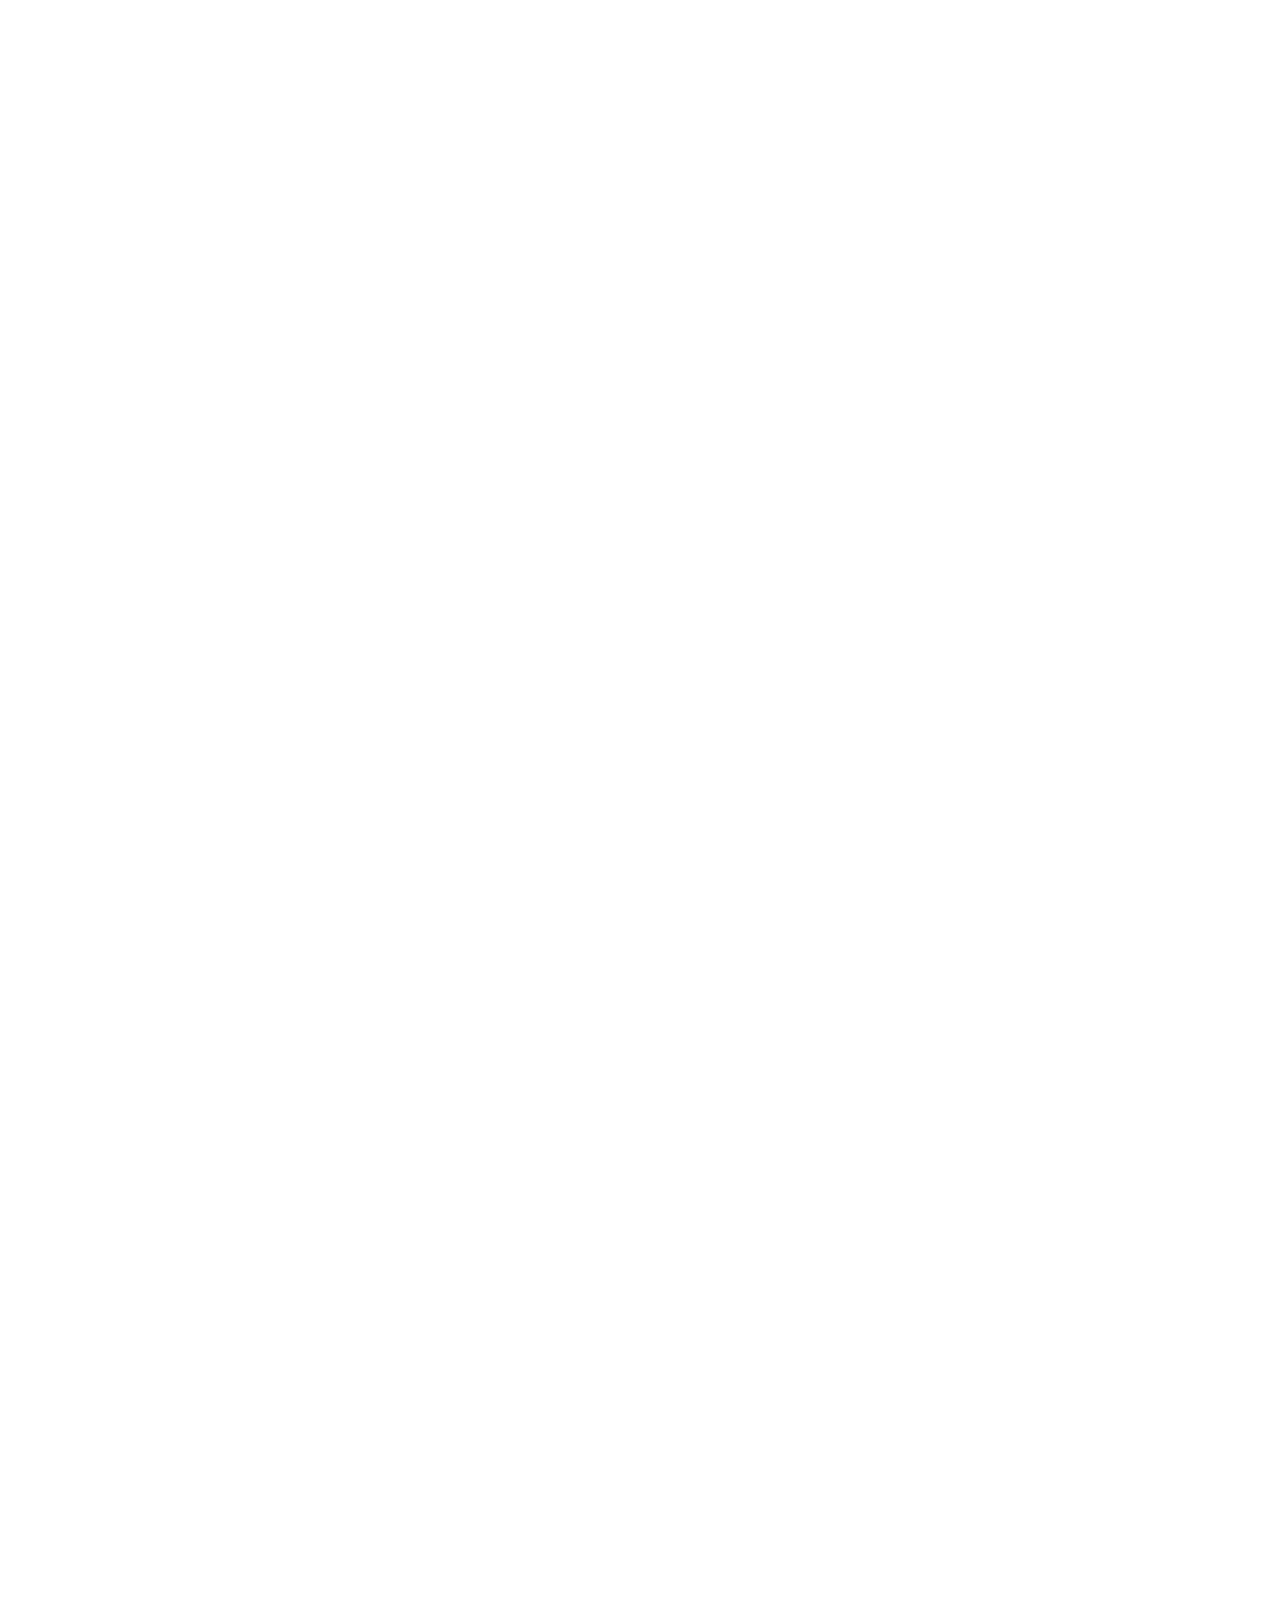
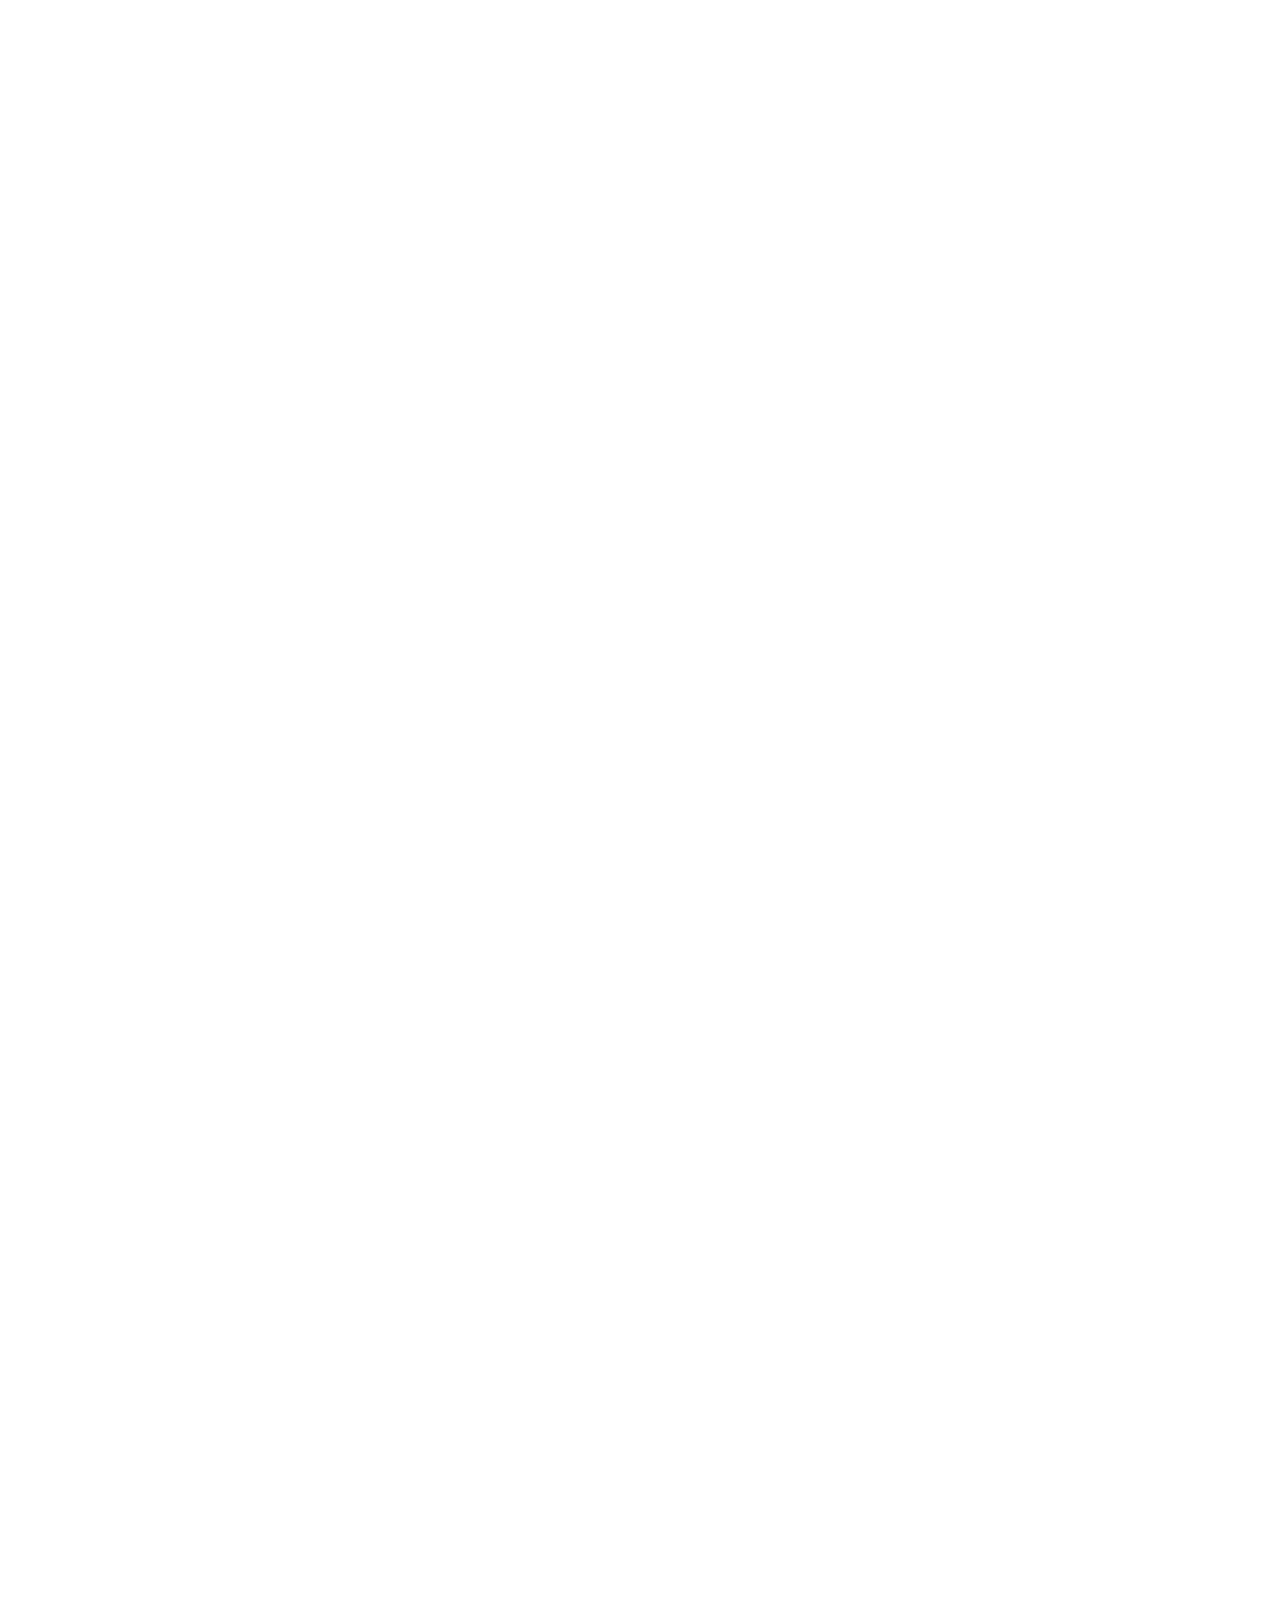
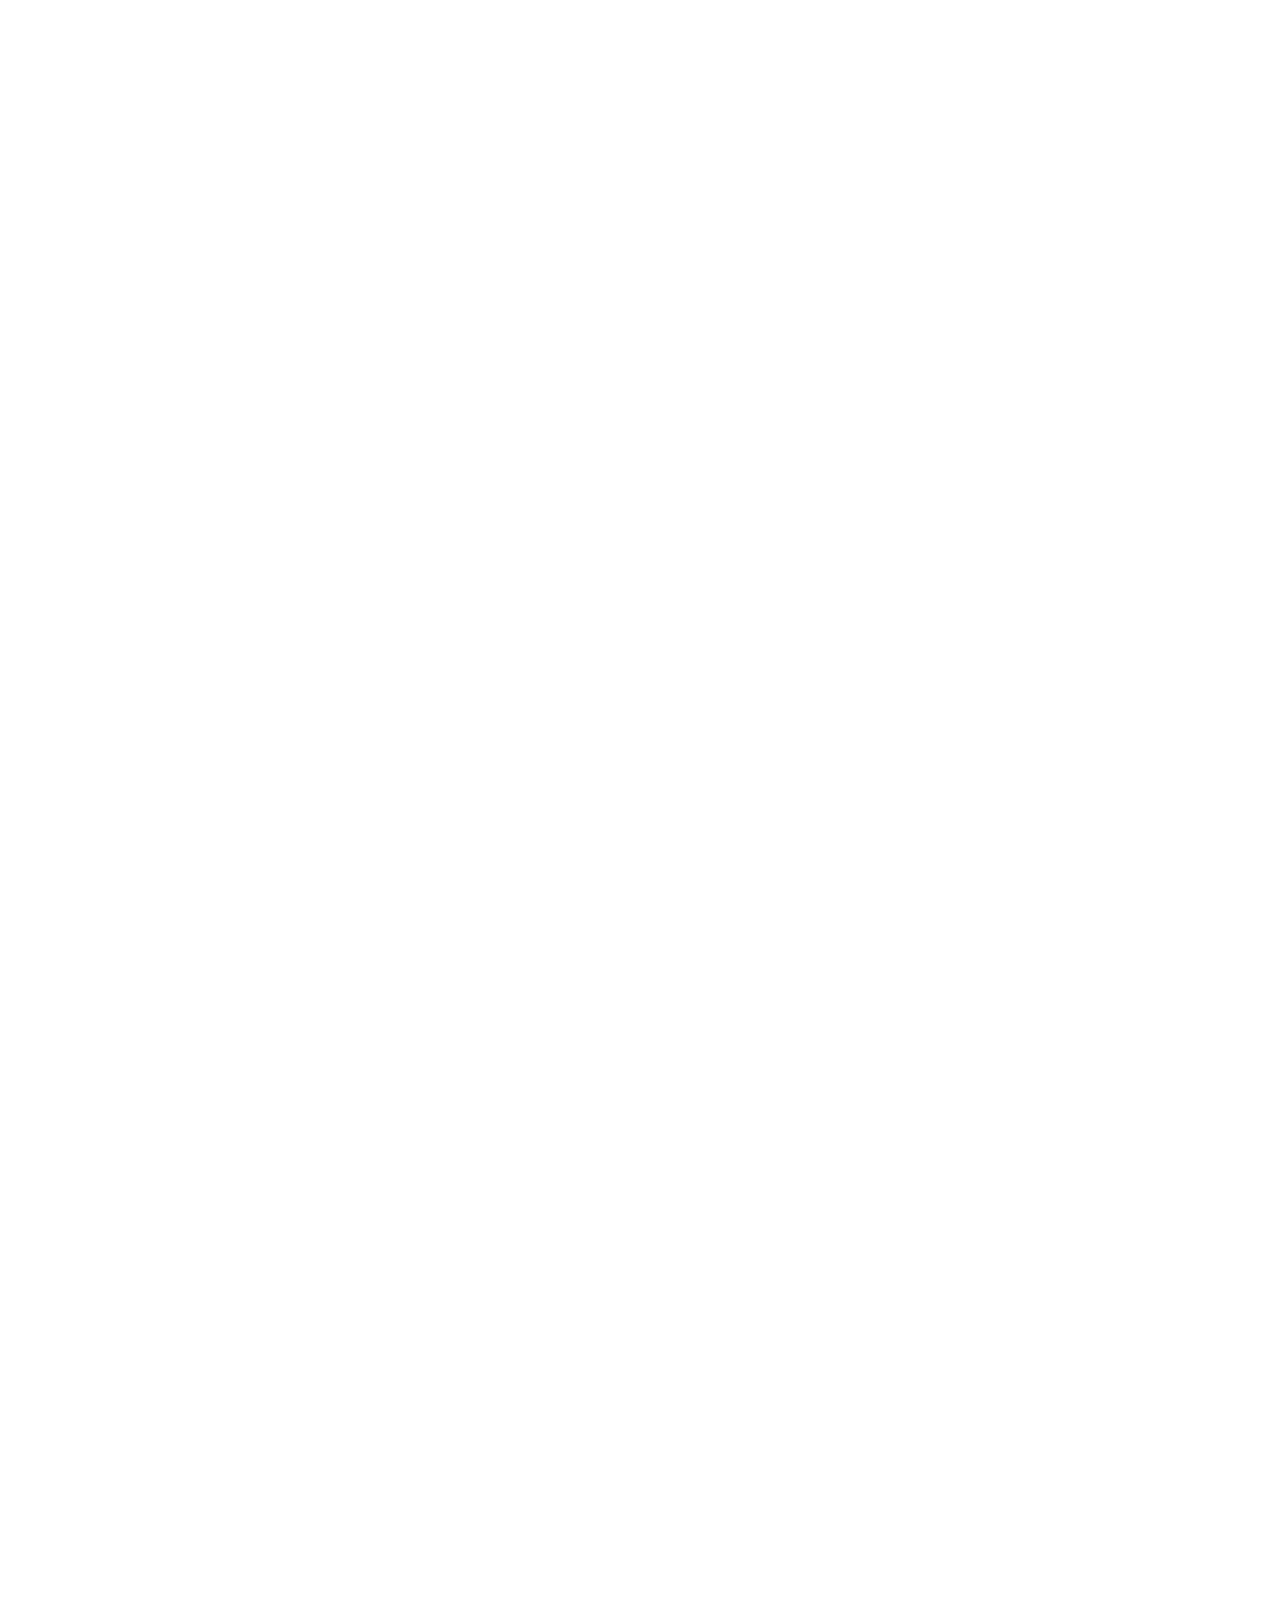
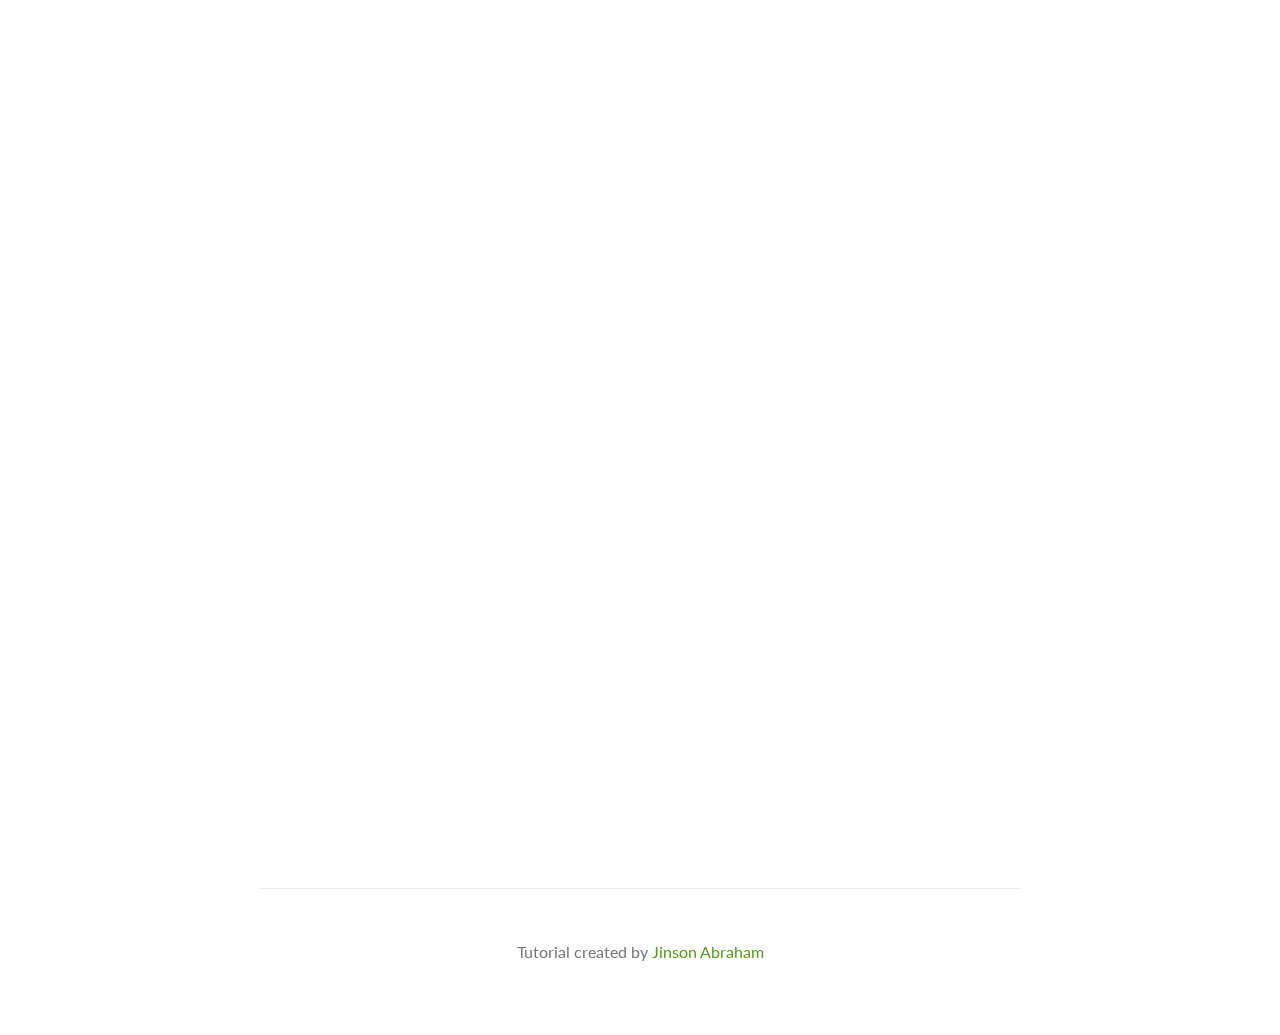
<file: scroll-effects/index2.html>
<!DOCTYPE html>
<html lang="en">
<head>  
<meta charset="utf-8">
<title>Scroll effects with CSS animation</title>
<meta name="description" content="Page scroll animation using CSS animate" />  
<meta name="keywords" content="css animation, loading effect, animate, scroll loading, scroll animation" />
<meta name="author" content="Jinson Abraham" />
<link rel="stylesheet" type="text/css" href="//netdna.bootstrapcdn.com/font-awesome/4.0.3/css/font-awesome.min.css" /> 
<link rel="stylesheet" type="text/css" href="assets/animate.css" />
<link rel="stylesheet" type="text/css" href="assets/demo.css" />

</head>

<body>

<div class="topbar">
	<a href="http://www.web2feel.com/tutorial-for-animated-scroll-loading-effects-with-animate-css-and-jquery">Back to the article</a>
</div>

<div class="container">

	<header class="top">
		
		<h1 class="site-title"><a href="index2.html"> Animated Scroll effects </a></h1>
		<ul>
			<li> <a href="http://www.web2feel.com/">web2feel.com</a> </li>
			<li> <a href="http://daneden.github.io/animate.css/">CSS Animate</a> </li>
			<li> <a href="https://github.com/dirkgroenen/jQuery-viewport-checker">Viewport Checker</a> </li>
		</ul>
	</header>

	<nav class="effects">
		<ul>
			<li> <a href="index.html"> Demo 1 </a> </li>
			<li> <a href="index2.html"> Demo 2 </a> </li>
			<li> <a href="index3.html"> Demo 3 </a> </li>
			<li> <a href="index4.html"> Demo 4 </a> </li>
			<li> <a href="index5.html"> Demo 5 </a> </li>
			<li> <a href="index6.html"> Demo 6 </a> </li>
		</ul>
	</nav>

	<div class="post">
		<span class="icon fa fa-beer"> </span>
		<h2> Lorem ipsum dolor sit amet, consetetur sadipscing elitr. </h2>
		<p>  At vero eos et accusam et justo duo dolores et ea rebum. Stet clita kasd gubergren, no sea takimata sanctus est Lorem ipsum dolor sit amet. Lorem ipsum dolor sit amet, consetetur sadipscing elitr, sed diam nonumy eirmod tempor invidunt ut labore et dolore magna aliquyam erat, sed diam voluptua. At vero eos et accusam et justo duo dolores et ea rebum. Stet clita kasd gubergren, no sea takimata sanctus est Lorem ipsum dolor sit amet. Lorem ipsum dolor sit amet, consetetur sadipscing elitr, At accusam aliquyam diam diam dolore dolores duo eirmod eos erat, et nonumy sed tempor et et invidunt justo labore Stet clita ea et gubergren, kasd magna no rebum. sanctus sea sed takimata ut vero voluptua. est Lorem ipsum dolor sit amet. Lorem ipsum dolor sit amet, consetetur sadipscing elitr, sed diam nonumy eirmod tempor invidunt ut labore et dolore magna aliquyam erat.</p>
	</div>
	
	<div class="post">
		<span class="icon fa fa-anchor"> </span>
		<h2> Lorem ipsum dolor sit amet, consetetur sadipscing elitr</h2>
		<p> At vero eos et accusam et justo duo dolores et ea rebum. Stet clita kasd gubergren, no sea takimata sanctus est Lorem ipsum dolor sit amet. Lorem ipsum dolor sit amet, consetetur sadipscing elitr, sed diam nonumy eirmod tempor invidunt ut labore et dolore magna aliquyam erat, sed diam voluptua. At vero eos et accusam et justo duo dolores et ea rebum. Stet clita kasd gubergren, no sea takimata sanctus est Lorem ipsum dolor sit amet. Lorem ipsum dolor sit amet, consetetur sadipscing elitr, At accusam aliquyam diam diam dolore dolores duo eirmod eos erat, et nonumy sed tempor et et invidunt justo labore Stet clita ea et gubergren, kasd magna no rebum. sanctus sea sed takimata ut vero voluptua. est Lorem ipsum dolor sit amet. Lorem ipsum dolor sit amet, consetetur sadipscing elitr, sed diam nonumy eirmod tempor invidunt ut labore et dolore magna aliquyam erat.</p>
	</div>
	
	<div class="post">
		<span class="icon fa fa-camera-retro"> </span>
		<h2> Lorem ipsum dolor sit amet, consetetur sadipscing elitr</h2>
		<p> At vero eos et accusam et justo duo dolores et ea rebum. Stet clita kasd gubergren, no sea takimata sanctus est Lorem ipsum dolor sit amet. Lorem ipsum dolor sit amet, consetetur sadipscing elitr, sed diam nonumy eirmod tempor invidunt ut labore et dolore magna aliquyam erat, sed diam voluptua. At vero eos et accusam et justo duo dolores et ea rebum. Stet clita kasd gubergren, no sea takimata sanctus est Lorem ipsum dolor sit amet. Lorem ipsum dolor sit amet, consetetur sadipscing elitr, At accusam aliquyam diam diam dolore dolores duo eirmod eos erat, et nonumy sed tempor et et invidunt justo labore Stet clita ea et gubergren, kasd magna no rebum. sanctus sea sed takimata ut vero voluptua. est Lorem ipsum dolor sit amet. Lorem ipsum dolor sit amet, consetetur sadipscing elitr, sed diam nonumy eirmod tempor invidunt ut labore et dolore magna aliquyam erat.</p>
	</div>
	
	<div class="post">
		<span class="icon fa fa-cloud-download"> </span>
		<h2> Lorem ipsum dolor sit amet, consetetur sadipscing elitr</h2>
		<p> At vero eos et accusam et justo duo dolores et ea rebum. Stet clita kasd gubergren, no sea takimata sanctus est Lorem ipsum dolor sit amet. Lorem ipsum dolor sit amet, consetetur sadipscing elitr, sed diam nonumy eirmod tempor invidunt ut labore et dolore magna aliquyam erat, sed diam voluptua. At vero eos et accusam et justo duo dolores et ea rebum. Stet clita kasd gubergren, no sea takimata sanctus est Lorem ipsum dolor sit amet. Lorem ipsum dolor sit amet, consetetur sadipscing elitr, At accusam aliquyam diam diam dolore dolores duo eirmod eos erat, et nonumy sed tempor et et invidunt justo labore Stet clita ea et gubergren, kasd magna no rebum. sanctus sea sed takimata ut vero voluptua. est Lorem ipsum dolor sit amet. Lorem ipsum dolor sit amet, consetetur sadipscing elitr, sed diam nonumy eirmod tempor invidunt ut labore et dolore magna aliquyam erat.</p>
	</div>
	
	<div class="post">
		<span class="icon fa fa-leaf"> </span>
		<h2> Lorem ipsum dolor sit amet, consetetur sadipscing elitr</h2>
		<p> At vero eos et accusam et justo duo dolores et ea rebum. Stet clita kasd gubergren, no sea takimata sanctus est Lorem ipsum dolor sit amet. Lorem ipsum dolor sit amet, consetetur sadipscing elitr, sed diam nonumy eirmod tempor invidunt ut labore et dolore magna aliquyam erat, sed diam voluptua. At vero eos et accusam et justo duo dolores et ea rebum. Stet clita kasd gubergren, no sea takimata sanctus est Lorem ipsum dolor sit amet. Lorem ipsum dolor sit amet, consetetur sadipscing elitr, At accusam aliquyam diam diam dolore dolores duo eirmod eos erat, et nonumy sed tempor et et invidunt justo labore Stet clita ea et gubergren, kasd magna no rebum. sanctus sea sed takimata ut vero voluptua. est Lorem ipsum dolor sit amet. Lorem ipsum dolor sit amet, consetetur sadipscing elitr, sed diam nonumy eirmod tempor invidunt ut labore et dolore magna aliquyam erat.</p>
	</div>
	
	<div class="post">
		<span class="icon fa fa-flask"> </span>
		<h2> Lorem ipsum dolor sit amet, consetetur sadipscing elitr</h2>
		<p> At vero eos et accusam et justo duo dolores et ea rebum. Stet clita kasd gubergren, no sea takimata sanctus est Lorem ipsum dolor sit amet. Lorem ipsum dolor sit amet, consetetur sadipscing elitr, sed diam nonumy eirmod tempor invidunt ut labore et dolore magna aliquyam erat, sed diam voluptua. At vero eos et accusam et justo duo dolores et ea rebum. Stet clita kasd gubergren, no sea takimata sanctus est Lorem ipsum dolor sit amet. Lorem ipsum dolor sit amet, consetetur sadipscing elitr, At accusam aliquyam diam diam dolore dolores duo eirmod eos erat, et nonumy sed tempor et et invidunt justo labore Stet clita ea et gubergren, kasd magna no rebum. sanctus sea sed takimata ut vero voluptua. est Lorem ipsum dolor sit amet. Lorem ipsum dolor sit amet, consetetur sadipscing elitr, sed diam nonumy eirmod tempor invidunt ut labore et dolore magna aliquyam erat.</p>
	</div>
	
	<div class="post">
	<span class="icon fa fa-rocket"> </span>
		<h2> Lorem ipsum dolor sit amet, consetetur sadipscing elitr</h2>
		<p> At vero eos et accusam et justo duo dolores et ea rebum. Stet clita kasd gubergren, no sea takimata sanctus est Lorem ipsum dolor sit amet. Lorem ipsum dolor sit amet, consetetur sadipscing elitr, sed diam nonumy eirmod tempor invidunt ut labore et dolore magna aliquyam erat, sed diam voluptua. At vero eos et accusam et justo duo dolores et ea rebum. Stet clita kasd gubergren, no sea takimata sanctus est Lorem ipsum dolor sit amet. Lorem ipsum dolor sit amet, consetetur sadipscing elitr, At accusam aliquyam diam diam dolore dolores duo eirmod eos erat, et nonumy sed tempor et et invidunt justo labore Stet clita ea et gubergren, kasd magna no rebum. sanctus sea sed takimata ut vero voluptua. est Lorem ipsum dolor sit amet. Lorem ipsum dolor sit amet, consetetur sadipscing elitr, sed diam nonumy eirmod tempor invidunt ut labore et dolore magna aliquyam erat.</p>
	</div>	
			
	<div class="post">
	<span class="icon fa fa-shield"> </span>
		<h2> Lorem ipsum dolor sit amet, consetetur sadipscing elitr</h2>
		<p> At vero eos et accusam et justo duo dolores et ea rebum. Stet clita kasd gubergren, no sea takimata sanctus est Lorem ipsum dolor sit amet. Lorem ipsum dolor sit amet, consetetur sadipscing elitr, sed diam nonumy eirmod tempor invidunt ut labore et dolore magna aliquyam erat, sed diam voluptua. At vero eos et accusam et justo duo dolores et ea rebum. Stet clita kasd gubergren, no sea takimata sanctus est Lorem ipsum dolor sit amet. Lorem ipsum dolor sit amet, consetetur sadipscing elitr, At accusam aliquyam diam diam dolore dolores duo eirmod eos erat, et nonumy sed tempor et et invidunt justo labore Stet clita ea et gubergren, kasd magna no rebum. sanctus sea sed takimata ut vero voluptua. est Lorem ipsum dolor sit amet. Lorem ipsum dolor sit amet, consetetur sadipscing elitr, sed diam nonumy eirmod tempor invidunt ut labore et dolore magna aliquyam erat.</p>
	</div>
	
	<div class="post">
		<span class="icon fa fa-coffee"> </span>
		<h2> Lorem ipsum dolor sit amet, consetetur sadipscing elitr</h2>
		<p> At vero eos et accusam et justo duo dolores et ea rebum. Stet clita kasd gubergren, no sea takimata sanctus est Lorem ipsum dolor sit amet. Lorem ipsum dolor sit amet, consetetur sadipscing elitr, sed diam nonumy eirmod tempor invidunt ut labore et dolore magna aliquyam erat, sed diam voluptua. At vero eos et accusam et justo duo dolores et ea rebum. Stet clita kasd gubergren, no sea takimata sanctus est Lorem ipsum dolor sit amet. Lorem ipsum dolor sit amet, consetetur sadipscing elitr, At accusam aliquyam diam diam dolore dolores duo eirmod eos erat, et nonumy sed tempor et et invidunt justo labore Stet clita ea et gubergren, kasd magna no rebum. sanctus sea sed takimata ut vero voluptua. est Lorem ipsum dolor sit amet. Lorem ipsum dolor sit amet, consetetur sadipscing elitr, sed diam nonumy eirmod tempor invidunt ut labore et dolore magna aliquyam erat.</p>
	</div>
	
	<div class="post">
		<span class="icon fa fa-cog"> </span>
		<h2> Lorem ipsum dolor sit amet, consetetur sadipscing elitr</h2>
		<p> At vero eos et accusam et justo duo dolores et ea rebum. Stet clita kasd gubergren, no sea takimata sanctus est Lorem ipsum dolor sit amet. Lorem ipsum dolor sit amet, consetetur sadipscing elitr, sed diam nonumy eirmod tempor invidunt ut labore et dolore magna aliquyam erat, sed diam voluptua. At vero eos et accusam et justo duo dolores et ea rebum. Stet clita kasd gubergren, no sea takimata sanctus est Lorem ipsum dolor sit amet. Lorem ipsum dolor sit amet, consetetur sadipscing elitr, At accusam aliquyam diam diam dolore dolores duo eirmod eos erat, et nonumy sed tempor et et invidunt justo labore Stet clita ea et gubergren, kasd magna no rebum. sanctus sea sed takimata ut vero voluptua. est Lorem ipsum dolor sit amet. Lorem ipsum dolor sit amet, consetetur sadipscing elitr, sed diam nonumy eirmod tempor invidunt ut labore et dolore magna aliquyam erat.</p>
	</div>	
		
	<div class="post">
		<span class="icon fa fa-globe"> </span>
		<h2> Lorem ipsum dolor sit amet, consetetur sadipscing elitr</h2>
		<p> At vero eos et accusam et justo duo dolores et ea rebum. Stet clita kasd gubergren, no sea takimata sanctus est Lorem ipsum dolor sit amet. Lorem ipsum dolor sit amet, consetetur sadipscing elitr, sed diam nonumy eirmod tempor invidunt ut labore et dolore magna aliquyam erat, sed diam voluptua. At vero eos et accusam et justo duo dolores et ea rebum. Stet clita kasd gubergren, no sea takimata sanctus est Lorem ipsum dolor sit amet. Lorem ipsum dolor sit amet, consetetur sadipscing elitr, At accusam aliquyam diam diam dolore dolores duo eirmod eos erat, et nonumy sed tempor et et invidunt justo labore Stet clita ea et gubergren, kasd magna no rebum. sanctus sea sed takimata ut vero voluptua. est Lorem ipsum dolor sit amet. Lorem ipsum dolor sit amet, consetetur sadipscing elitr, sed diam nonumy eirmod tempor invidunt ut labore et dolore magna aliquyam erat.</p>
	</div>
	
	<div class="post">
		<span class="icon fa fa-glass"> </span>
		<h2> Lorem ipsum dolor sit amet, consetetur sadipscing elitr</h2>
		<p> At vero eos et accusam et justo duo dolores et ea rebum. Stet clita kasd gubergren, no sea takimata sanctus est Lorem ipsum dolor sit amet. Lorem ipsum dolor sit amet, consetetur sadipscing elitr, sed diam nonumy eirmod tempor invidunt ut labore et dolore magna aliquyam erat, sed diam voluptua. At vero eos et accusam et justo duo dolores et ea rebum. Stet clita kasd gubergren, no sea takimata sanctus est Lorem ipsum dolor sit amet. Lorem ipsum dolor sit amet, consetetur sadipscing elitr, At accusam aliquyam diam diam dolore dolores duo eirmod eos erat, et nonumy sed tempor et et invidunt justo labore Stet clita ea et gubergren, kasd magna no rebum. sanctus sea sed takimata ut vero voluptua. est Lorem ipsum dolor sit amet. Lorem ipsum dolor sit amet, consetetur sadipscing elitr, sed diam nonumy eirmod tempor invidunt ut labore et dolore magna aliquyam erat.</p>
	</div>
	
	<div class="post">
		<span class="icon fa fa-trophy"> </span>
		<h2> Lorem ipsum dolor sit amet, consetetur sadipscing elitr</h2>
		<p> At vero eos et accusam et justo duo dolores et ea rebum. Stet clita kasd gubergren, no sea takimata sanctus est Lorem ipsum dolor sit amet. Lorem ipsum dolor sit amet, consetetur sadipscing elitr, sed diam nonumy eirmod tempor invidunt ut labore et dolore magna aliquyam erat, sed diam voluptua. At vero eos et accusam et justo duo dolores et ea rebum. Stet clita kasd gubergren, no sea takimata sanctus est Lorem ipsum dolor sit amet. Lorem ipsum dolor sit amet, consetetur sadipscing elitr, At accusam aliquyam diam diam dolore dolores duo eirmod eos erat, et nonumy sed tempor et et invidunt justo labore Stet clita ea et gubergren, kasd magna no rebum. sanctus sea sed takimata ut vero voluptua. est Lorem ipsum dolor sit amet. Lorem ipsum dolor sit amet, consetetur sadipscing elitr, sed diam nonumy eirmod tempor invidunt ut labore et dolore magna aliquyam erat.</p>
	</div>	
		
<footer class="footer">
	Tutorial created by <a href="http://www.web2feel.com/">Jinson Abraham</a>
 
</footer>
	
</div>


<script src="//ajax.googleapis.com/ajax/libs/jquery/1.11.0/jquery.min.js"></script> 
<script src="assets/viewportchecker.js"></script>
<script type="text/javascript">
jQuery(document).ready(function() {
	jQuery('.post').addClass("hidden").viewportChecker({
	    classToAdd: 'visible animated bounceInLeft', // Class to add to the elements when they are visible
	    offset: 100    
	   });   
});            
</script>

</body>
</html>
</file>
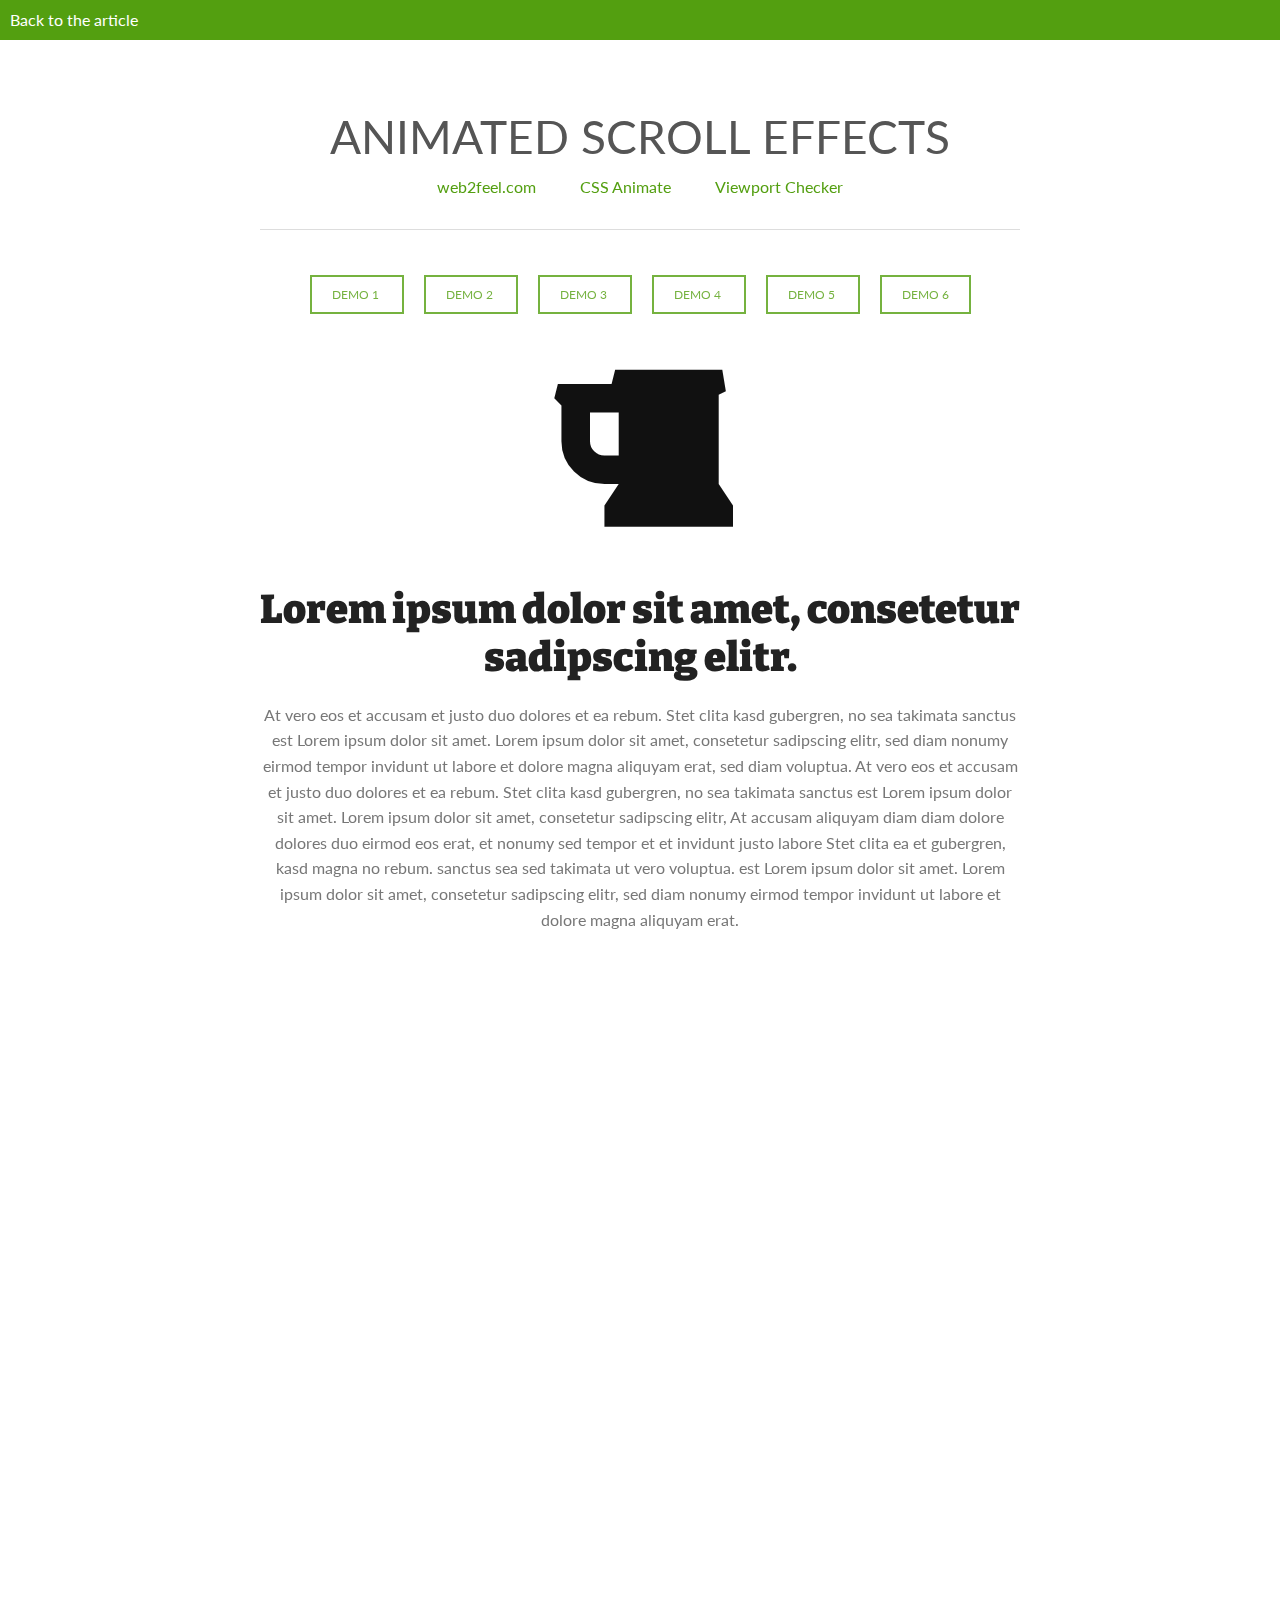
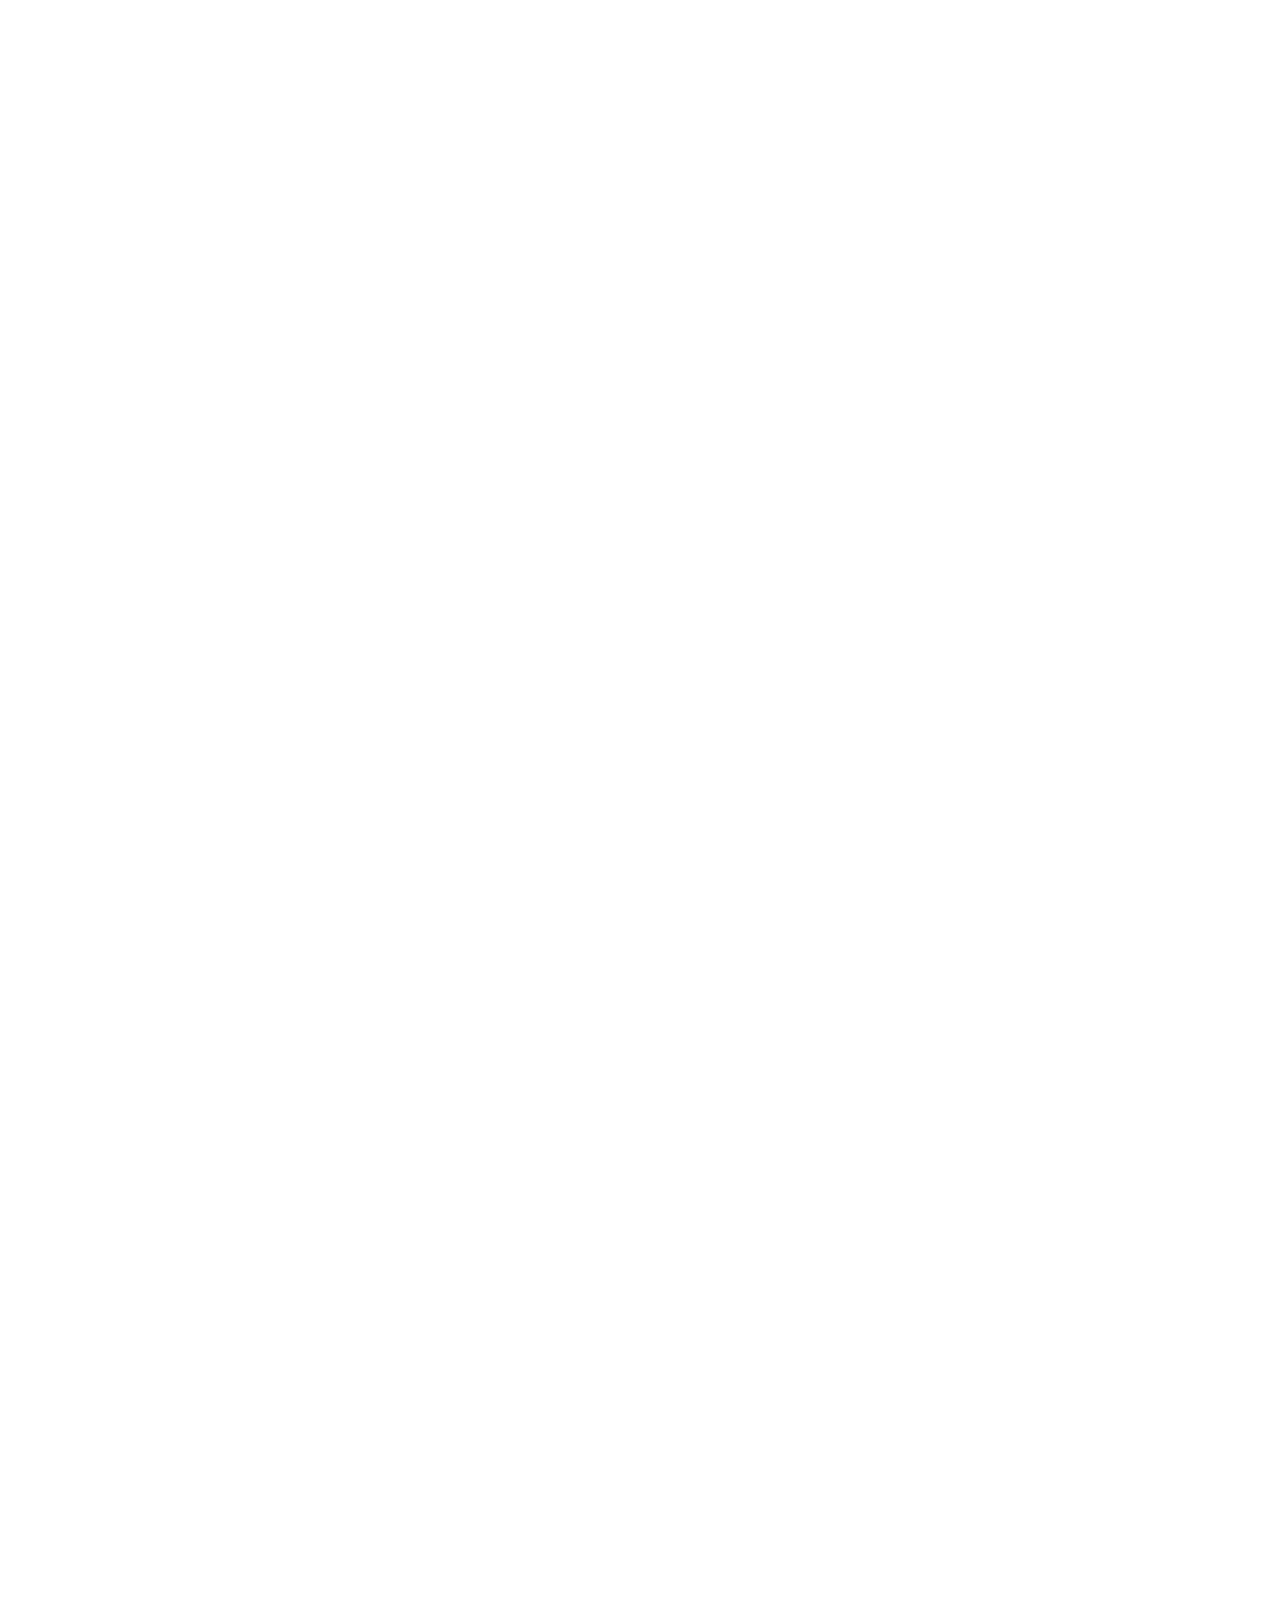
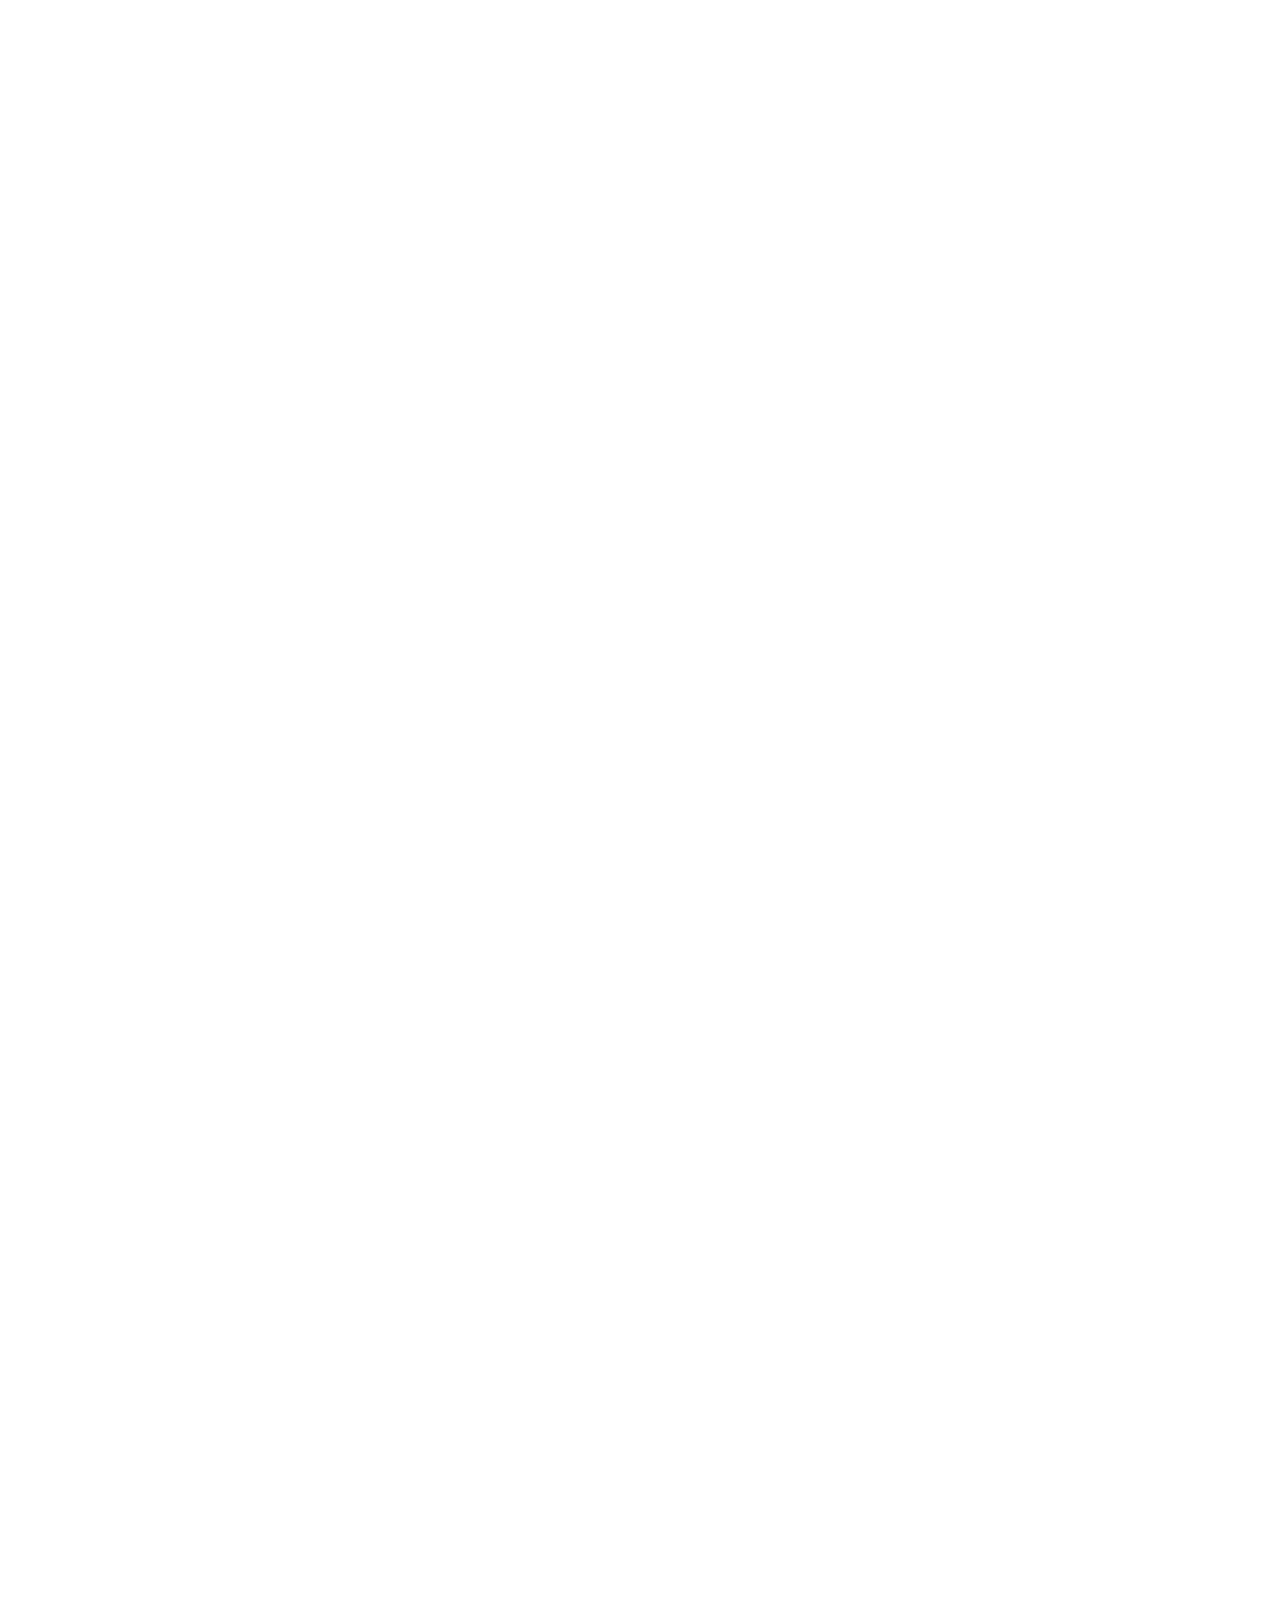
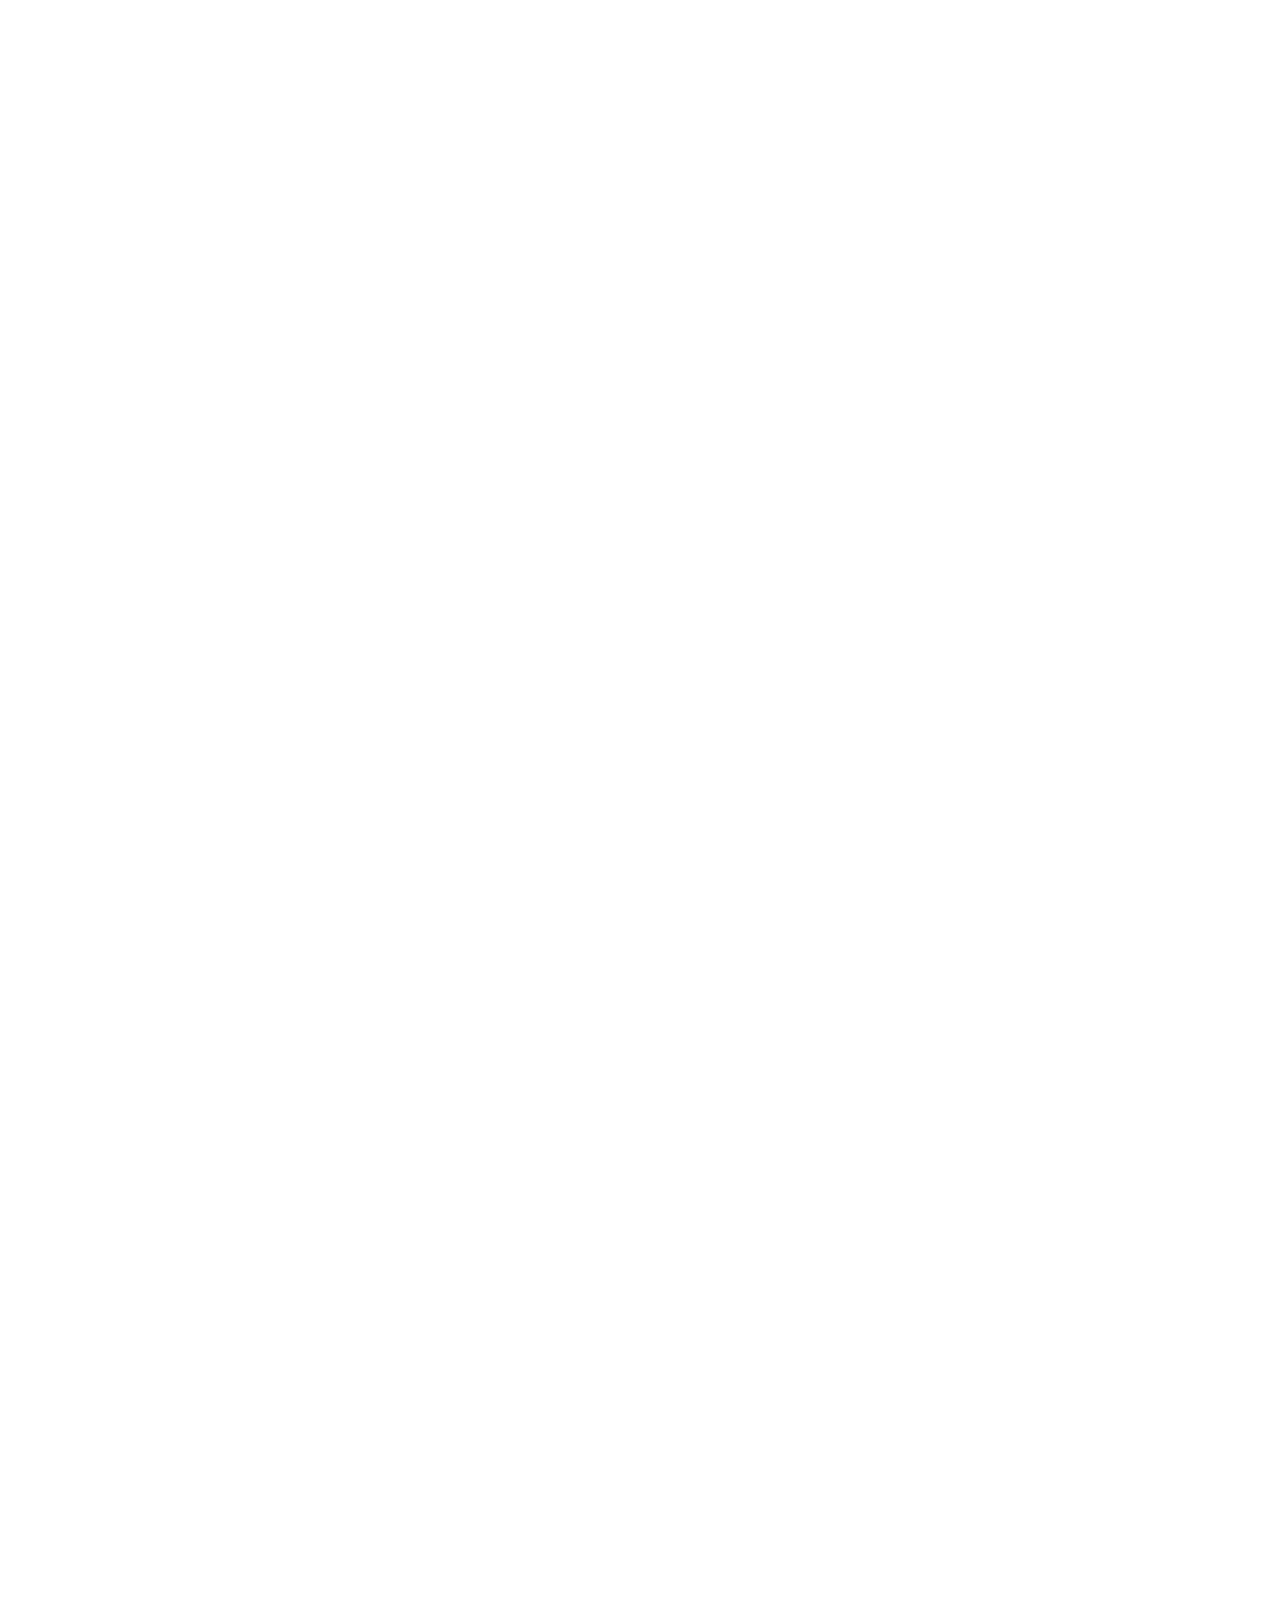
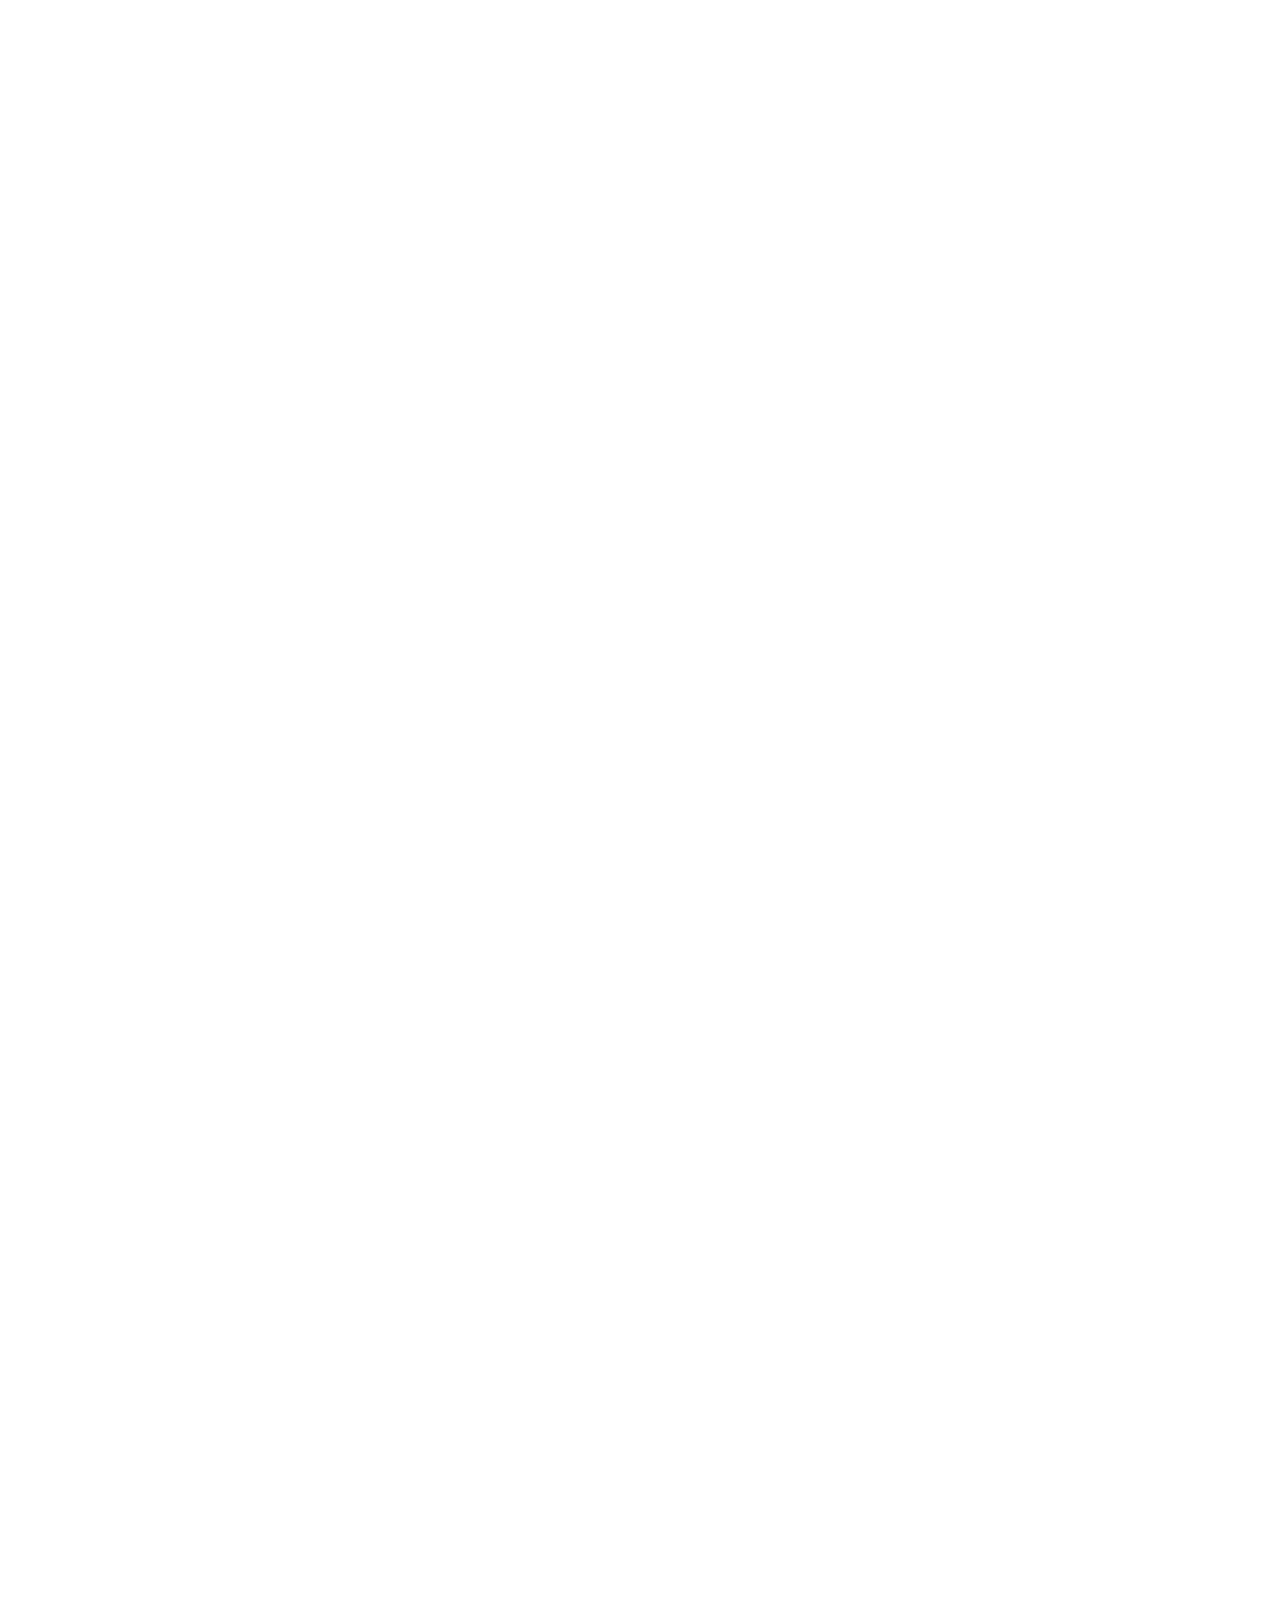
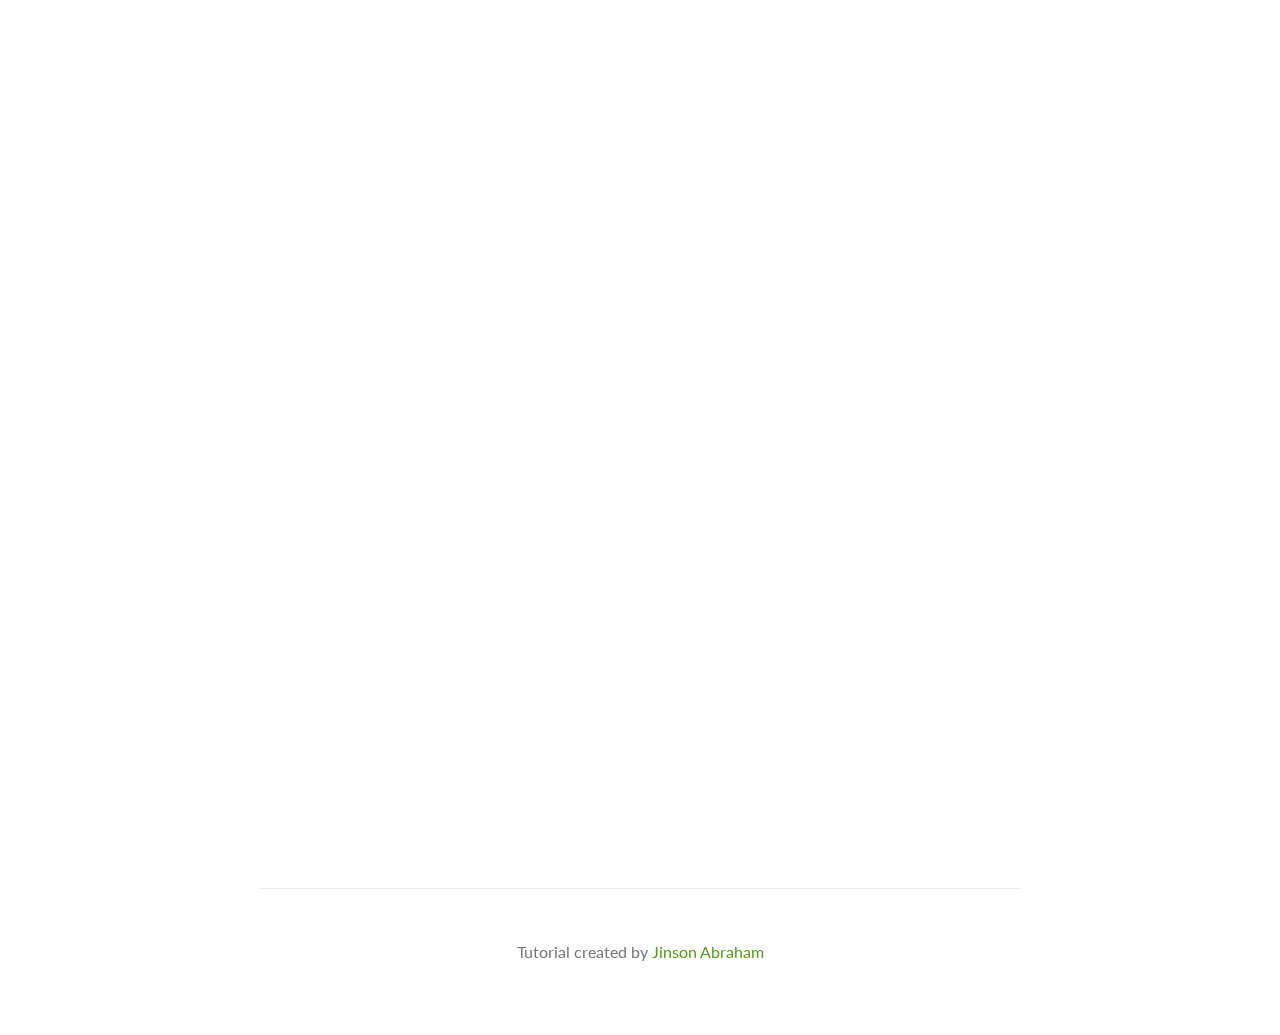
<file: scroll-effects/index3.html>
<!DOCTYPE html>
<html lang="en">
<head>  
<meta charset="utf-8">
<title>Scroll effects with CSS animation</title>
<meta name="description" content="Page scroll animation using CSS animate" />  
<meta name="keywords" content="css animation, loading effect, animate, scroll loading, scroll animation" />
<meta name="author" content="Jinson Abraham" />
<link rel="stylesheet" type="text/css" href="//netdna.bootstrapcdn.com/font-awesome/4.0.3/css/font-awesome.min.css" /> 
<link rel="stylesheet" type="text/css" href="assets/animate.css" />
<link rel="stylesheet" type="text/css" href="assets/demo.css" />

</head>

<body>

<div class="topbar">
	<a href="http://www.web2feel.com/tutorial-for-animated-scroll-loading-effects-with-animate-css-and-jquery">Back to the article</a>
</div>

<div class="container">

	<header class="top">
		
		<h1 class="site-title"><a href="index3.html"> Animated Scroll effects </a></h1>
		<ul>
			<li> <a href="http://www.web2feel.com/">web2feel.com</a> </li>
			<li> <a href="http://daneden.github.io/animate.css/">CSS Animate</a> </li>
			<li> <a href="https://github.com/dirkgroenen/jQuery-viewport-checker">Viewport Checker</a> </li>
		</ul>
	</header>

	<nav class="effects">
		<ul>
			<li> <a href="index.html"> Demo 1 </a> </li>
			<li> <a href="index2.html"> Demo 2 </a> </li>
			<li> <a href="index3.html"> Demo 3 </a> </li>
			<li> <a href="index4.html"> Demo 4 </a> </li>
			<li> <a href="index5.html"> Demo 5 </a> </li>
			<li> <a href="index6.html"> Demo 6 </a> </li>
		</ul>
	</nav>

	<div class="post">
		<span class="icon fa fa-beer"> </span>
		<h2> Lorem ipsum dolor sit amet, consetetur sadipscing elitr. </h2>
		<p>  At vero eos et accusam et justo duo dolores et ea rebum. Stet clita kasd gubergren, no sea takimata sanctus est Lorem ipsum dolor sit amet. Lorem ipsum dolor sit amet, consetetur sadipscing elitr, sed diam nonumy eirmod tempor invidunt ut labore et dolore magna aliquyam erat, sed diam voluptua. At vero eos et accusam et justo duo dolores et ea rebum. Stet clita kasd gubergren, no sea takimata sanctus est Lorem ipsum dolor sit amet. Lorem ipsum dolor sit amet, consetetur sadipscing elitr, At accusam aliquyam diam diam dolore dolores duo eirmod eos erat, et nonumy sed tempor et et invidunt justo labore Stet clita ea et gubergren, kasd magna no rebum. sanctus sea sed takimata ut vero voluptua. est Lorem ipsum dolor sit amet. Lorem ipsum dolor sit amet, consetetur sadipscing elitr, sed diam nonumy eirmod tempor invidunt ut labore et dolore magna aliquyam erat.</p>
	</div>
	
	<div class="post">
		<span class="icon fa fa-anchor"> </span>
		<h2> Lorem ipsum dolor sit amet, consetetur sadipscing elitr</h2>
		<p> At vero eos et accusam et justo duo dolores et ea rebum. Stet clita kasd gubergren, no sea takimata sanctus est Lorem ipsum dolor sit amet. Lorem ipsum dolor sit amet, consetetur sadipscing elitr, sed diam nonumy eirmod tempor invidunt ut labore et dolore magna aliquyam erat, sed diam voluptua. At vero eos et accusam et justo duo dolores et ea rebum. Stet clita kasd gubergren, no sea takimata sanctus est Lorem ipsum dolor sit amet. Lorem ipsum dolor sit amet, consetetur sadipscing elitr, At accusam aliquyam diam diam dolore dolores duo eirmod eos erat, et nonumy sed tempor et et invidunt justo labore Stet clita ea et gubergren, kasd magna no rebum. sanctus sea sed takimata ut vero voluptua. est Lorem ipsum dolor sit amet. Lorem ipsum dolor sit amet, consetetur sadipscing elitr, sed diam nonumy eirmod tempor invidunt ut labore et dolore magna aliquyam erat.</p>
	</div>
	
	<div class="post">
		<span class="icon fa fa-camera-retro"> </span>
		<h2> Lorem ipsum dolor sit amet, consetetur sadipscing elitr</h2>
		<p> At vero eos et accusam et justo duo dolores et ea rebum. Stet clita kasd gubergren, no sea takimata sanctus est Lorem ipsum dolor sit amet. Lorem ipsum dolor sit amet, consetetur sadipscing elitr, sed diam nonumy eirmod tempor invidunt ut labore et dolore magna aliquyam erat, sed diam voluptua. At vero eos et accusam et justo duo dolores et ea rebum. Stet clita kasd gubergren, no sea takimata sanctus est Lorem ipsum dolor sit amet. Lorem ipsum dolor sit amet, consetetur sadipscing elitr, At accusam aliquyam diam diam dolore dolores duo eirmod eos erat, et nonumy sed tempor et et invidunt justo labore Stet clita ea et gubergren, kasd magna no rebum. sanctus sea sed takimata ut vero voluptua. est Lorem ipsum dolor sit amet. Lorem ipsum dolor sit amet, consetetur sadipscing elitr, sed diam nonumy eirmod tempor invidunt ut labore et dolore magna aliquyam erat.</p>
	</div>
	
	<div class="post">
		<span class="icon fa fa-cloud-download"> </span>
		<h2> Lorem ipsum dolor sit amet, consetetur sadipscing elitr</h2>
		<p> At vero eos et accusam et justo duo dolores et ea rebum. Stet clita kasd gubergren, no sea takimata sanctus est Lorem ipsum dolor sit amet. Lorem ipsum dolor sit amet, consetetur sadipscing elitr, sed diam nonumy eirmod tempor invidunt ut labore et dolore magna aliquyam erat, sed diam voluptua. At vero eos et accusam et justo duo dolores et ea rebum. Stet clita kasd gubergren, no sea takimata sanctus est Lorem ipsum dolor sit amet. Lorem ipsum dolor sit amet, consetetur sadipscing elitr, At accusam aliquyam diam diam dolore dolores duo eirmod eos erat, et nonumy sed tempor et et invidunt justo labore Stet clita ea et gubergren, kasd magna no rebum. sanctus sea sed takimata ut vero voluptua. est Lorem ipsum dolor sit amet. Lorem ipsum dolor sit amet, consetetur sadipscing elitr, sed diam nonumy eirmod tempor invidunt ut labore et dolore magna aliquyam erat.</p>
	</div>
	
	<div class="post">
		<span class="icon fa fa-leaf"> </span>
		<h2> Lorem ipsum dolor sit amet, consetetur sadipscing elitr</h2>
		<p> At vero eos et accusam et justo duo dolores et ea rebum. Stet clita kasd gubergren, no sea takimata sanctus est Lorem ipsum dolor sit amet. Lorem ipsum dolor sit amet, consetetur sadipscing elitr, sed diam nonumy eirmod tempor invidunt ut labore et dolore magna aliquyam erat, sed diam voluptua. At vero eos et accusam et justo duo dolores et ea rebum. Stet clita kasd gubergren, no sea takimata sanctus est Lorem ipsum dolor sit amet. Lorem ipsum dolor sit amet, consetetur sadipscing elitr, At accusam aliquyam diam diam dolore dolores duo eirmod eos erat, et nonumy sed tempor et et invidunt justo labore Stet clita ea et gubergren, kasd magna no rebum. sanctus sea sed takimata ut vero voluptua. est Lorem ipsum dolor sit amet. Lorem ipsum dolor sit amet, consetetur sadipscing elitr, sed diam nonumy eirmod tempor invidunt ut labore et dolore magna aliquyam erat.</p>
	</div>
	
	<div class="post">
		<span class="icon fa fa-flask"> </span>
		<h2> Lorem ipsum dolor sit amet, consetetur sadipscing elitr</h2>
		<p> At vero eos et accusam et justo duo dolores et ea rebum. Stet clita kasd gubergren, no sea takimata sanctus est Lorem ipsum dolor sit amet. Lorem ipsum dolor sit amet, consetetur sadipscing elitr, sed diam nonumy eirmod tempor invidunt ut labore et dolore magna aliquyam erat, sed diam voluptua. At vero eos et accusam et justo duo dolores et ea rebum. Stet clita kasd gubergren, no sea takimata sanctus est Lorem ipsum dolor sit amet. Lorem ipsum dolor sit amet, consetetur sadipscing elitr, At accusam aliquyam diam diam dolore dolores duo eirmod eos erat, et nonumy sed tempor et et invidunt justo labore Stet clita ea et gubergren, kasd magna no rebum. sanctus sea sed takimata ut vero voluptua. est Lorem ipsum dolor sit amet. Lorem ipsum dolor sit amet, consetetur sadipscing elitr, sed diam nonumy eirmod tempor invidunt ut labore et dolore magna aliquyam erat.</p>
	</div>
	
	<div class="post">
	<span class="icon fa fa-rocket"> </span>
		<h2> Lorem ipsum dolor sit amet, consetetur sadipscing elitr</h2>
		<p> At vero eos et accusam et justo duo dolores et ea rebum. Stet clita kasd gubergren, no sea takimata sanctus est Lorem ipsum dolor sit amet. Lorem ipsum dolor sit amet, consetetur sadipscing elitr, sed diam nonumy eirmod tempor invidunt ut labore et dolore magna aliquyam erat, sed diam voluptua. At vero eos et accusam et justo duo dolores et ea rebum. Stet clita kasd gubergren, no sea takimata sanctus est Lorem ipsum dolor sit amet. Lorem ipsum dolor sit amet, consetetur sadipscing elitr, At accusam aliquyam diam diam dolore dolores duo eirmod eos erat, et nonumy sed tempor et et invidunt justo labore Stet clita ea et gubergren, kasd magna no rebum. sanctus sea sed takimata ut vero voluptua. est Lorem ipsum dolor sit amet. Lorem ipsum dolor sit amet, consetetur sadipscing elitr, sed diam nonumy eirmod tempor invidunt ut labore et dolore magna aliquyam erat.</p>
	</div>	
			
	<div class="post">
	<span class="icon fa fa-shield"> </span>
		<h2> Lorem ipsum dolor sit amet, consetetur sadipscing elitr</h2>
		<p> At vero eos et accusam et justo duo dolores et ea rebum. Stet clita kasd gubergren, no sea takimata sanctus est Lorem ipsum dolor sit amet. Lorem ipsum dolor sit amet, consetetur sadipscing elitr, sed diam nonumy eirmod tempor invidunt ut labore et dolore magna aliquyam erat, sed diam voluptua. At vero eos et accusam et justo duo dolores et ea rebum. Stet clita kasd gubergren, no sea takimata sanctus est Lorem ipsum dolor sit amet. Lorem ipsum dolor sit amet, consetetur sadipscing elitr, At accusam aliquyam diam diam dolore dolores duo eirmod eos erat, et nonumy sed tempor et et invidunt justo labore Stet clita ea et gubergren, kasd magna no rebum. sanctus sea sed takimata ut vero voluptua. est Lorem ipsum dolor sit amet. Lorem ipsum dolor sit amet, consetetur sadipscing elitr, sed diam nonumy eirmod tempor invidunt ut labore et dolore magna aliquyam erat.</p>
	</div>
	
	<div class="post">
		<span class="icon fa fa-coffee"> </span>
		<h2> Lorem ipsum dolor sit amet, consetetur sadipscing elitr</h2>
		<p> At vero eos et accusam et justo duo dolores et ea rebum. Stet clita kasd gubergren, no sea takimata sanctus est Lorem ipsum dolor sit amet. Lorem ipsum dolor sit amet, consetetur sadipscing elitr, sed diam nonumy eirmod tempor invidunt ut labore et dolore magna aliquyam erat, sed diam voluptua. At vero eos et accusam et justo duo dolores et ea rebum. Stet clita kasd gubergren, no sea takimata sanctus est Lorem ipsum dolor sit amet. Lorem ipsum dolor sit amet, consetetur sadipscing elitr, At accusam aliquyam diam diam dolore dolores duo eirmod eos erat, et nonumy sed tempor et et invidunt justo labore Stet clita ea et gubergren, kasd magna no rebum. sanctus sea sed takimata ut vero voluptua. est Lorem ipsum dolor sit amet. Lorem ipsum dolor sit amet, consetetur sadipscing elitr, sed diam nonumy eirmod tempor invidunt ut labore et dolore magna aliquyam erat.</p>
	</div>
	
	<div class="post">
		<span class="icon fa fa-cog"> </span>
		<h2> Lorem ipsum dolor sit amet, consetetur sadipscing elitr</h2>
		<p> At vero eos et accusam et justo duo dolores et ea rebum. Stet clita kasd gubergren, no sea takimata sanctus est Lorem ipsum dolor sit amet. Lorem ipsum dolor sit amet, consetetur sadipscing elitr, sed diam nonumy eirmod tempor invidunt ut labore et dolore magna aliquyam erat, sed diam voluptua. At vero eos et accusam et justo duo dolores et ea rebum. Stet clita kasd gubergren, no sea takimata sanctus est Lorem ipsum dolor sit amet. Lorem ipsum dolor sit amet, consetetur sadipscing elitr, At accusam aliquyam diam diam dolore dolores duo eirmod eos erat, et nonumy sed tempor et et invidunt justo labore Stet clita ea et gubergren, kasd magna no rebum. sanctus sea sed takimata ut vero voluptua. est Lorem ipsum dolor sit amet. Lorem ipsum dolor sit amet, consetetur sadipscing elitr, sed diam nonumy eirmod tempor invidunt ut labore et dolore magna aliquyam erat.</p>
	</div>	
		
	<div class="post">
		<span class="icon fa fa-globe"> </span>
		<h2> Lorem ipsum dolor sit amet, consetetur sadipscing elitr</h2>
		<p> At vero eos et accusam et justo duo dolores et ea rebum. Stet clita kasd gubergren, no sea takimata sanctus est Lorem ipsum dolor sit amet. Lorem ipsum dolor sit amet, consetetur sadipscing elitr, sed diam nonumy eirmod tempor invidunt ut labore et dolore magna aliquyam erat, sed diam voluptua. At vero eos et accusam et justo duo dolores et ea rebum. Stet clita kasd gubergren, no sea takimata sanctus est Lorem ipsum dolor sit amet. Lorem ipsum dolor sit amet, consetetur sadipscing elitr, At accusam aliquyam diam diam dolore dolores duo eirmod eos erat, et nonumy sed tempor et et invidunt justo labore Stet clita ea et gubergren, kasd magna no rebum. sanctus sea sed takimata ut vero voluptua. est Lorem ipsum dolor sit amet. Lorem ipsum dolor sit amet, consetetur sadipscing elitr, sed diam nonumy eirmod tempor invidunt ut labore et dolore magna aliquyam erat.</p>
	</div>
	
	<div class="post">
		<span class="icon fa fa-glass"> </span>
		<h2> Lorem ipsum dolor sit amet, consetetur sadipscing elitr</h2>
		<p> At vero eos et accusam et justo duo dolores et ea rebum. Stet clita kasd gubergren, no sea takimata sanctus est Lorem ipsum dolor sit amet. Lorem ipsum dolor sit amet, consetetur sadipscing elitr, sed diam nonumy eirmod tempor invidunt ut labore et dolore magna aliquyam erat, sed diam voluptua. At vero eos et accusam et justo duo dolores et ea rebum. Stet clita kasd gubergren, no sea takimata sanctus est Lorem ipsum dolor sit amet. Lorem ipsum dolor sit amet, consetetur sadipscing elitr, At accusam aliquyam diam diam dolore dolores duo eirmod eos erat, et nonumy sed tempor et et invidunt justo labore Stet clita ea et gubergren, kasd magna no rebum. sanctus sea sed takimata ut vero voluptua. est Lorem ipsum dolor sit amet. Lorem ipsum dolor sit amet, consetetur sadipscing elitr, sed diam nonumy eirmod tempor invidunt ut labore et dolore magna aliquyam erat.</p>
	</div>
	
	<div class="post">
		<span class="icon fa fa-trophy"> </span>
		<h2> Lorem ipsum dolor sit amet, consetetur sadipscing elitr</h2>
		<p> At vero eos et accusam et justo duo dolores et ea rebum. Stet clita kasd gubergren, no sea takimata sanctus est Lorem ipsum dolor sit amet. Lorem ipsum dolor sit amet, consetetur sadipscing elitr, sed diam nonumy eirmod tempor invidunt ut labore et dolore magna aliquyam erat, sed diam voluptua. At vero eos et accusam et justo duo dolores et ea rebum. Stet clita kasd gubergren, no sea takimata sanctus est Lorem ipsum dolor sit amet. Lorem ipsum dolor sit amet, consetetur sadipscing elitr, At accusam aliquyam diam diam dolore dolores duo eirmod eos erat, et nonumy sed tempor et et invidunt justo labore Stet clita ea et gubergren, kasd magna no rebum. sanctus sea sed takimata ut vero voluptua. est Lorem ipsum dolor sit amet. Lorem ipsum dolor sit amet, consetetur sadipscing elitr, sed diam nonumy eirmod tempor invidunt ut labore et dolore magna aliquyam erat.</p>
	</div>	
		
<footer class="footer">
	Tutorial created by <a href="http://www.web2feel.com/">Jinson Abraham</a>
 
</footer>
	
</div>


<script src="//ajax.googleapis.com/ajax/libs/jquery/1.11.0/jquery.min.js"></script> 
<script src="assets/viewportchecker.js"></script>
<script type="text/javascript">
jQuery(document).ready(function() {
	jQuery('.post').addClass("hidden").viewportChecker({
	    classToAdd: 'visible animated bounceInUp', // Class to add to the elements when they are visible
	    offset: 100    
	   });   
});            
</script>

</body>
</html>
</file>
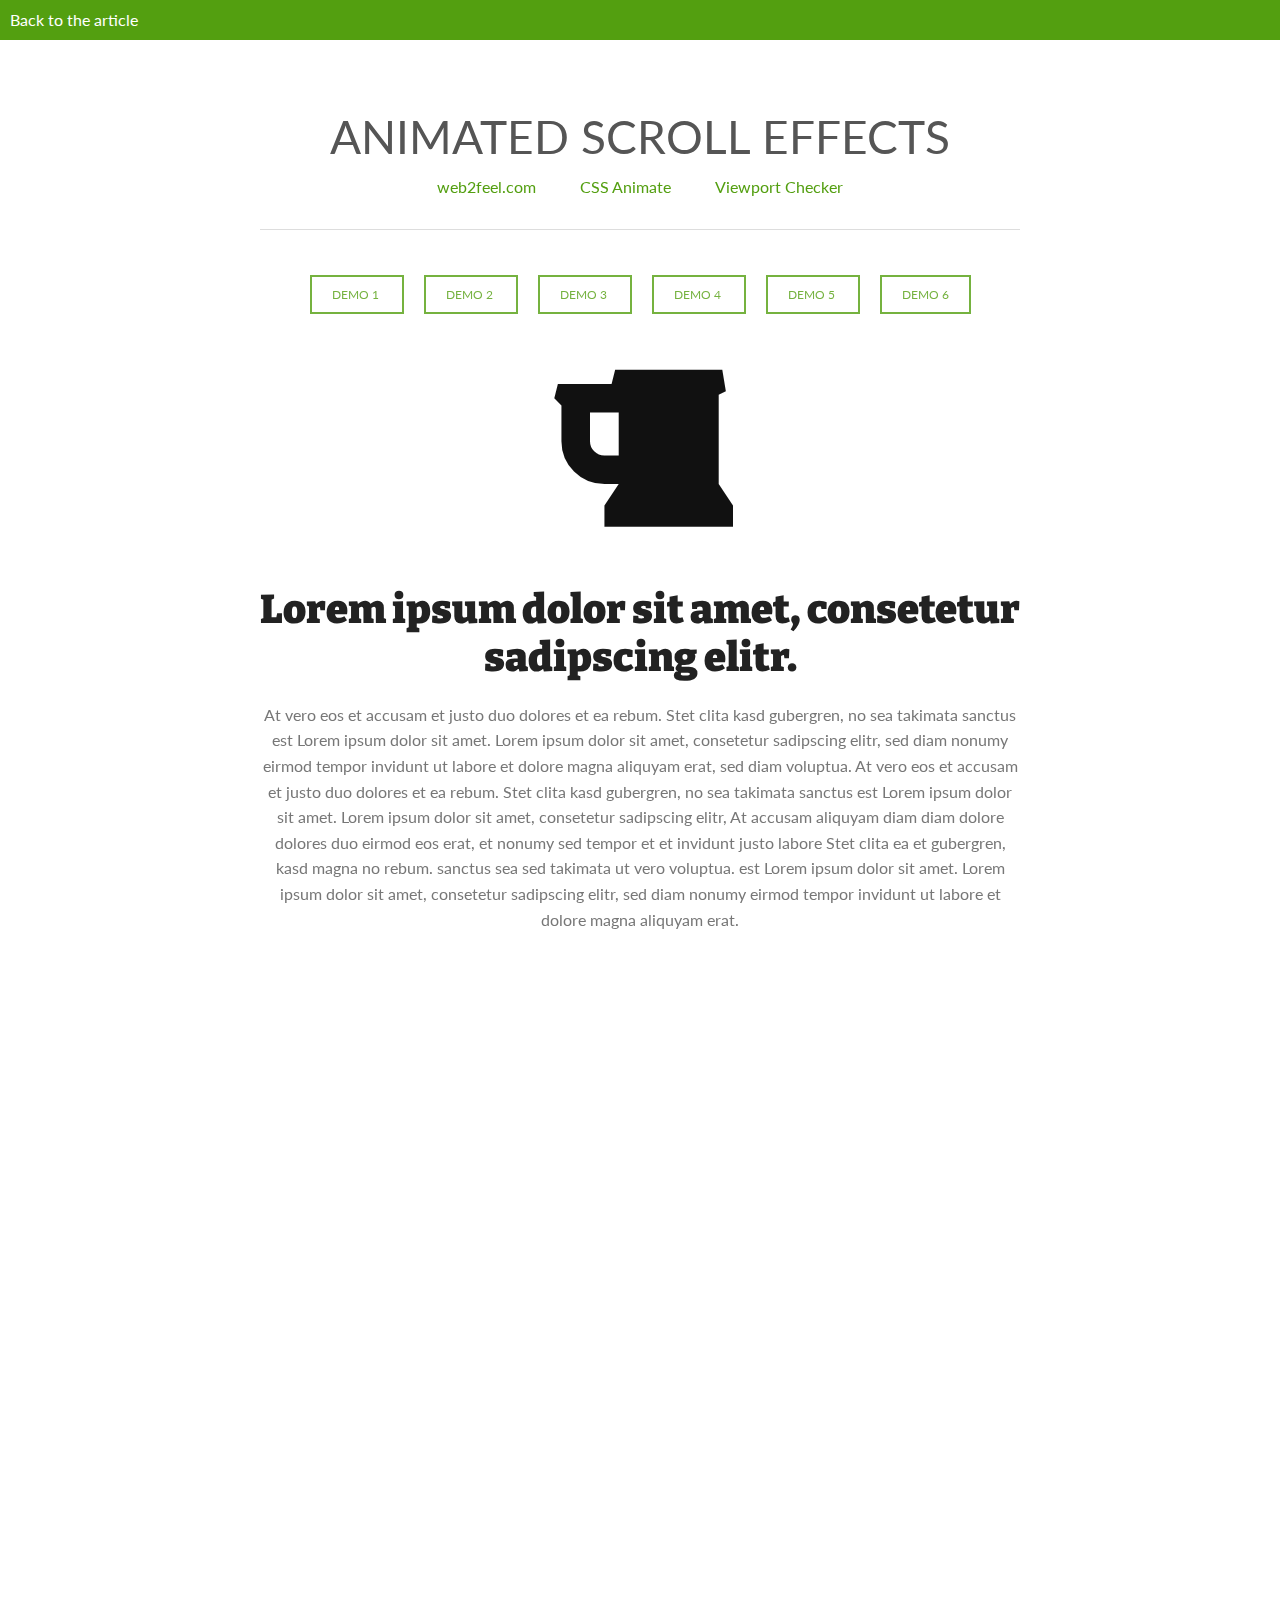
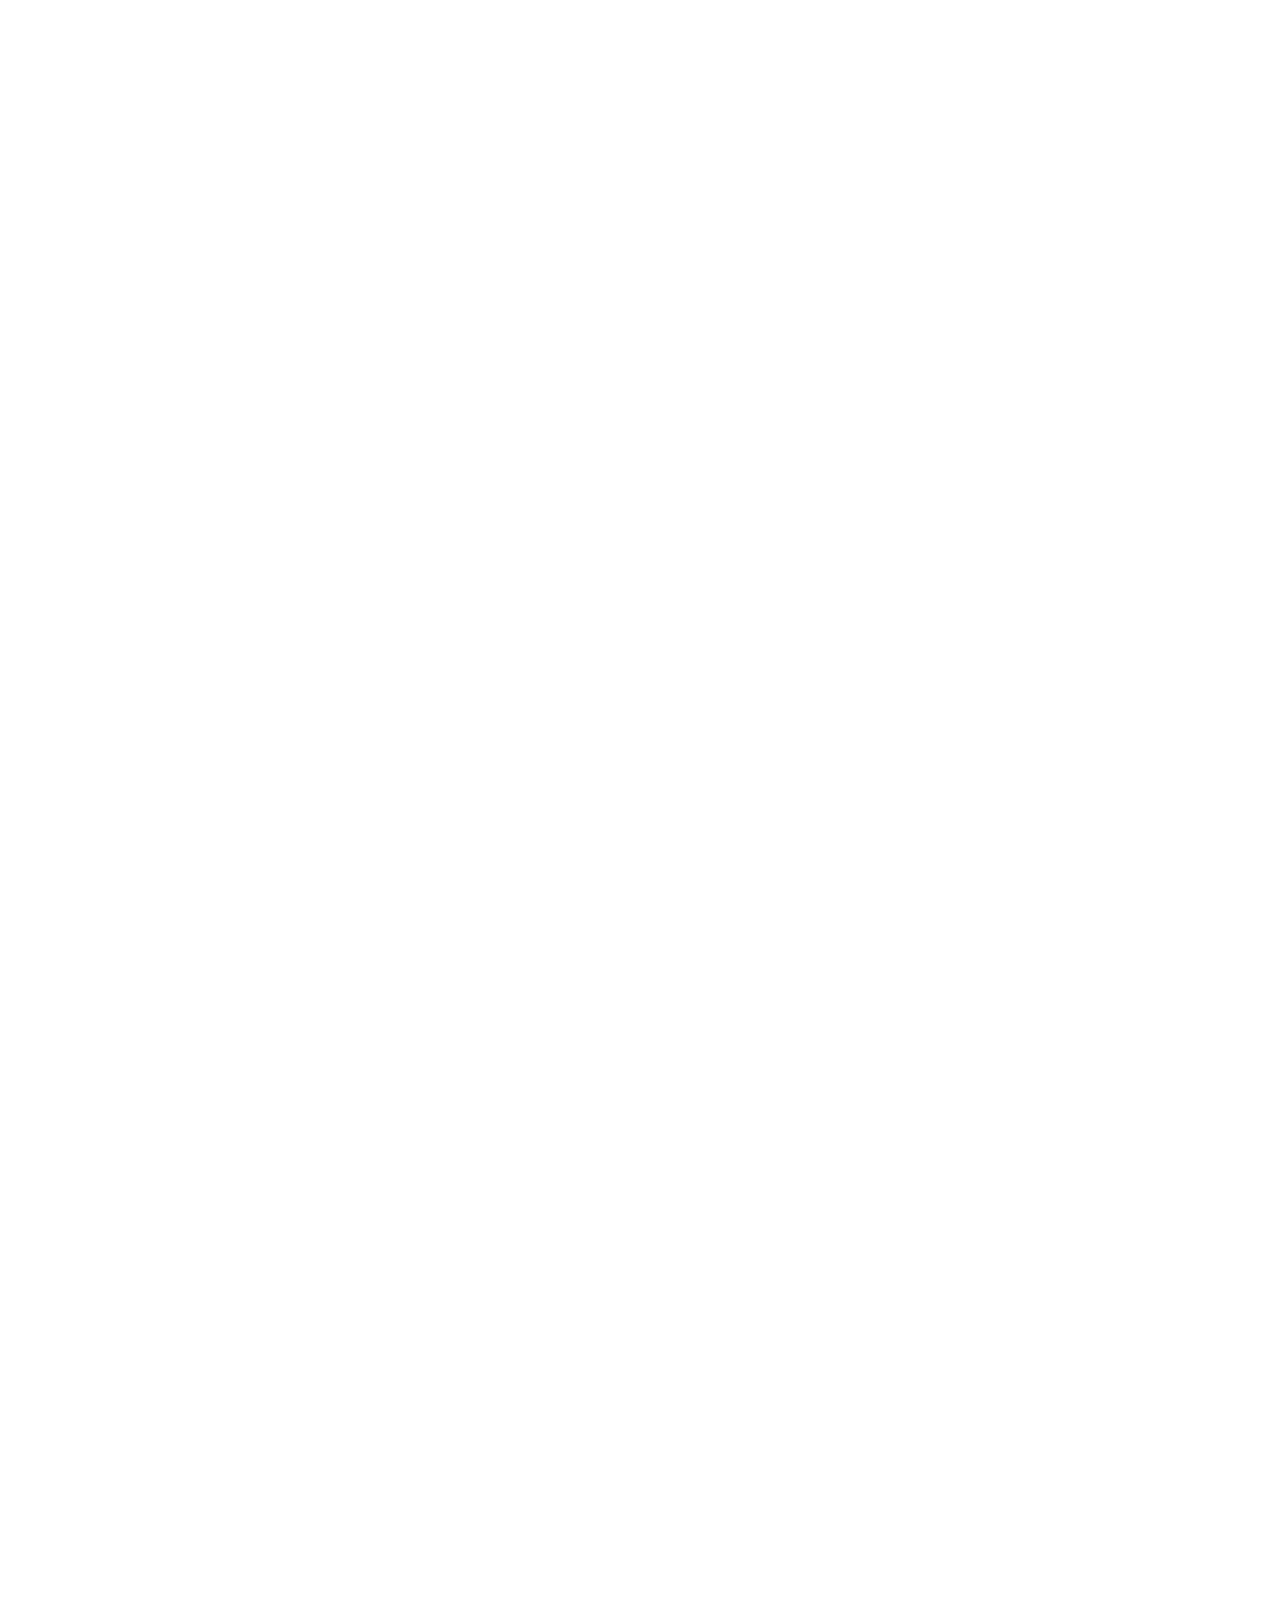
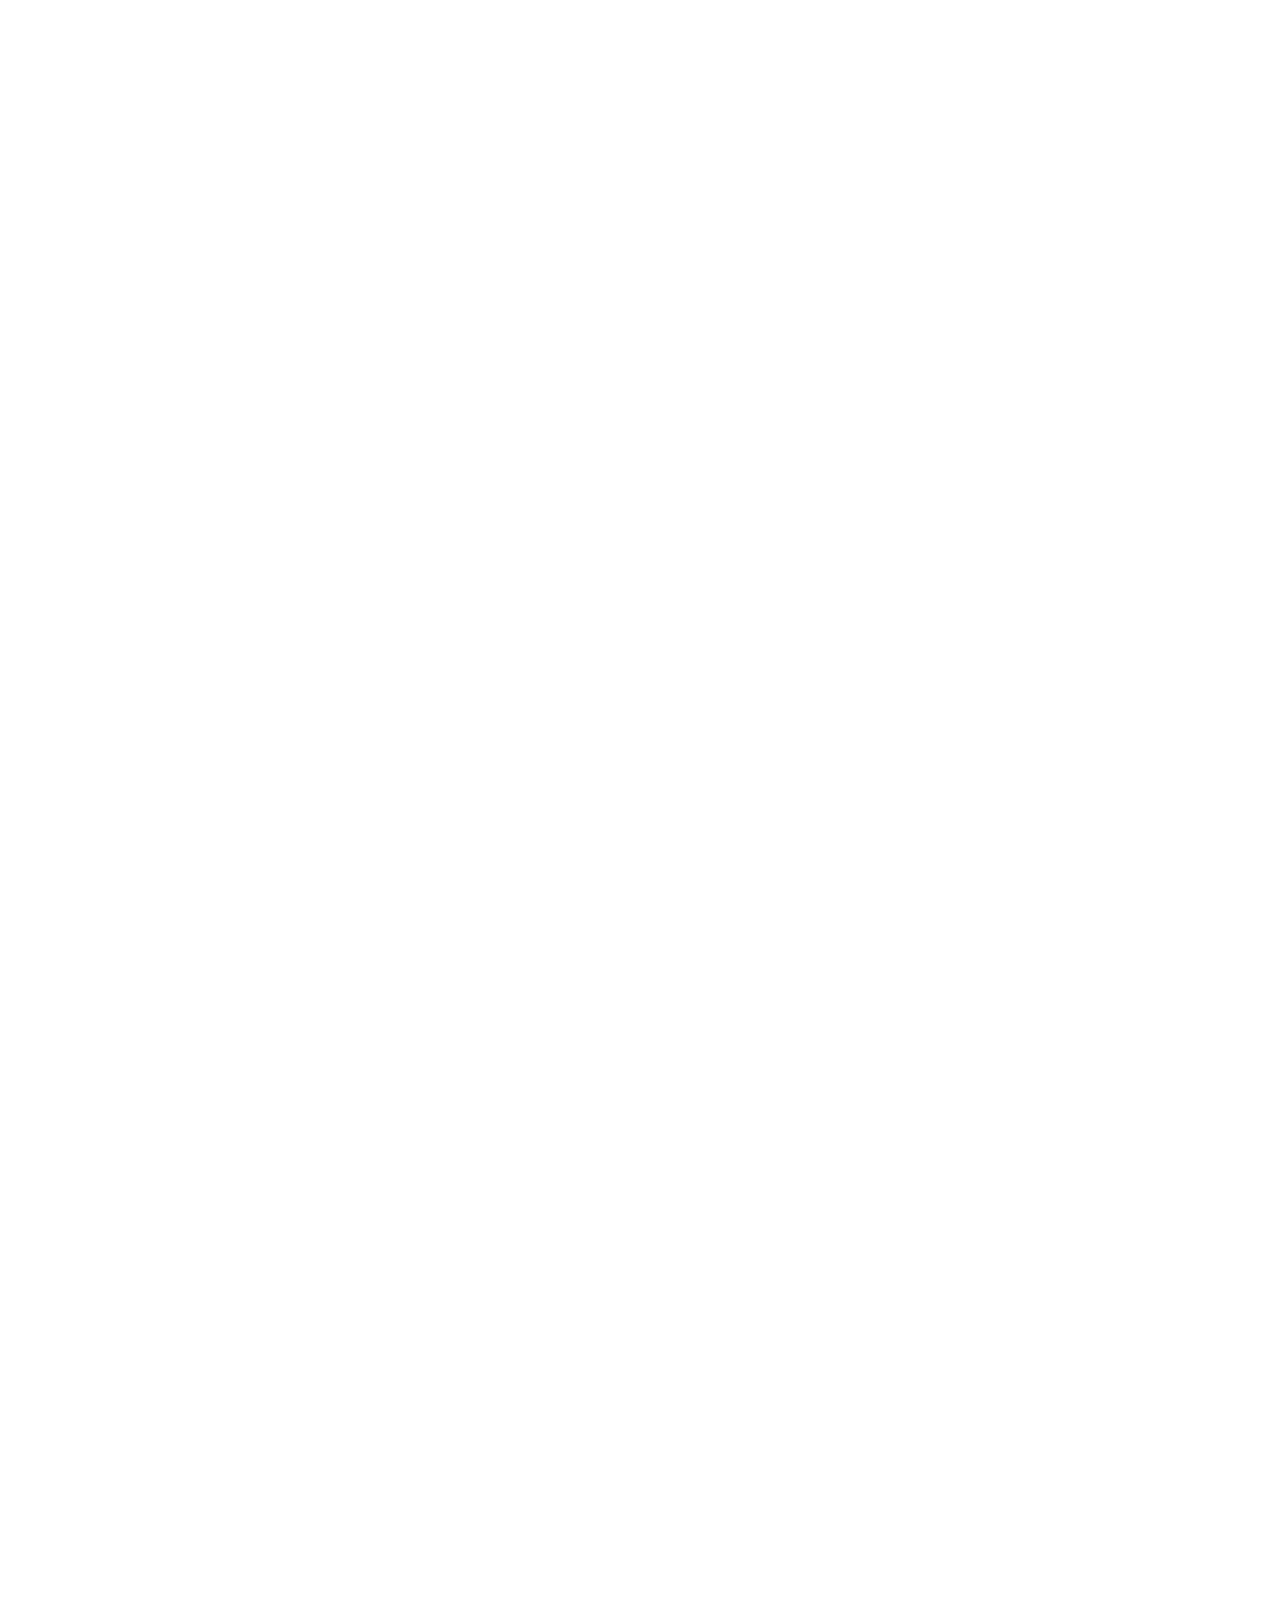
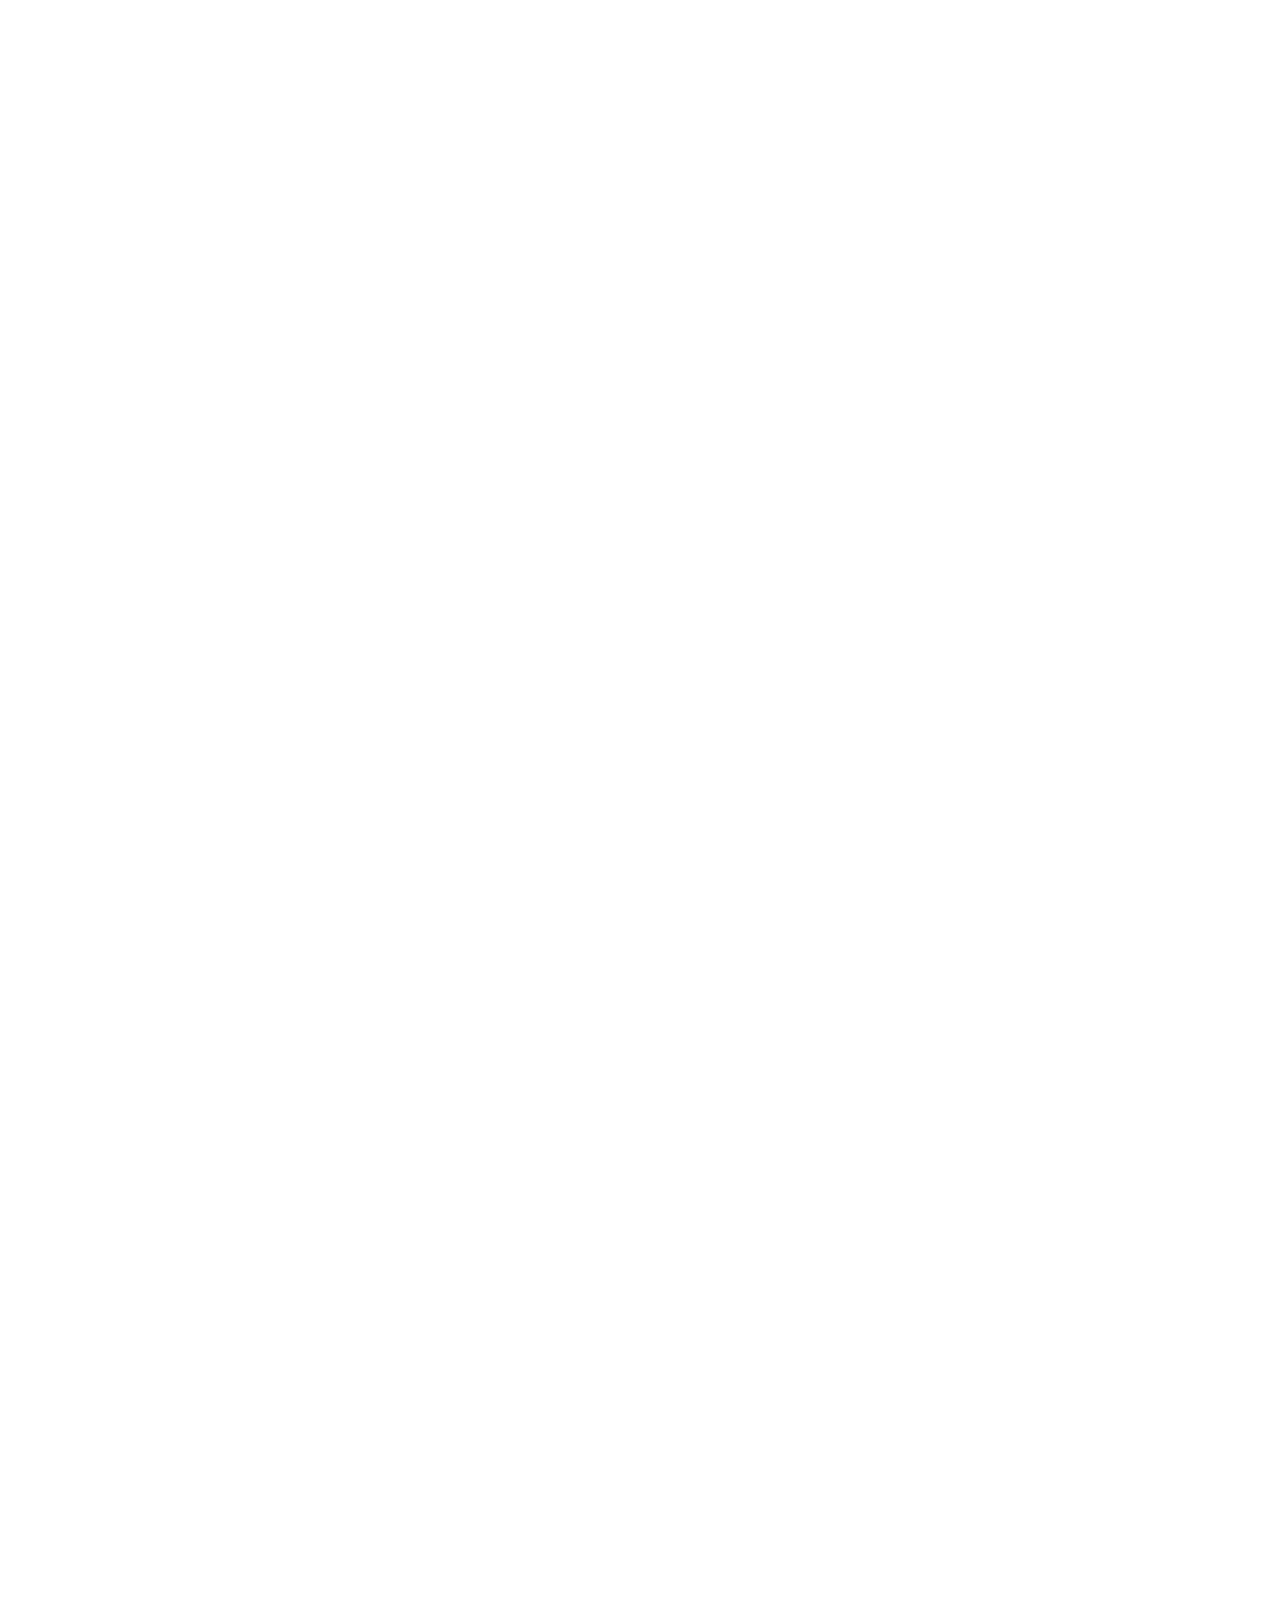
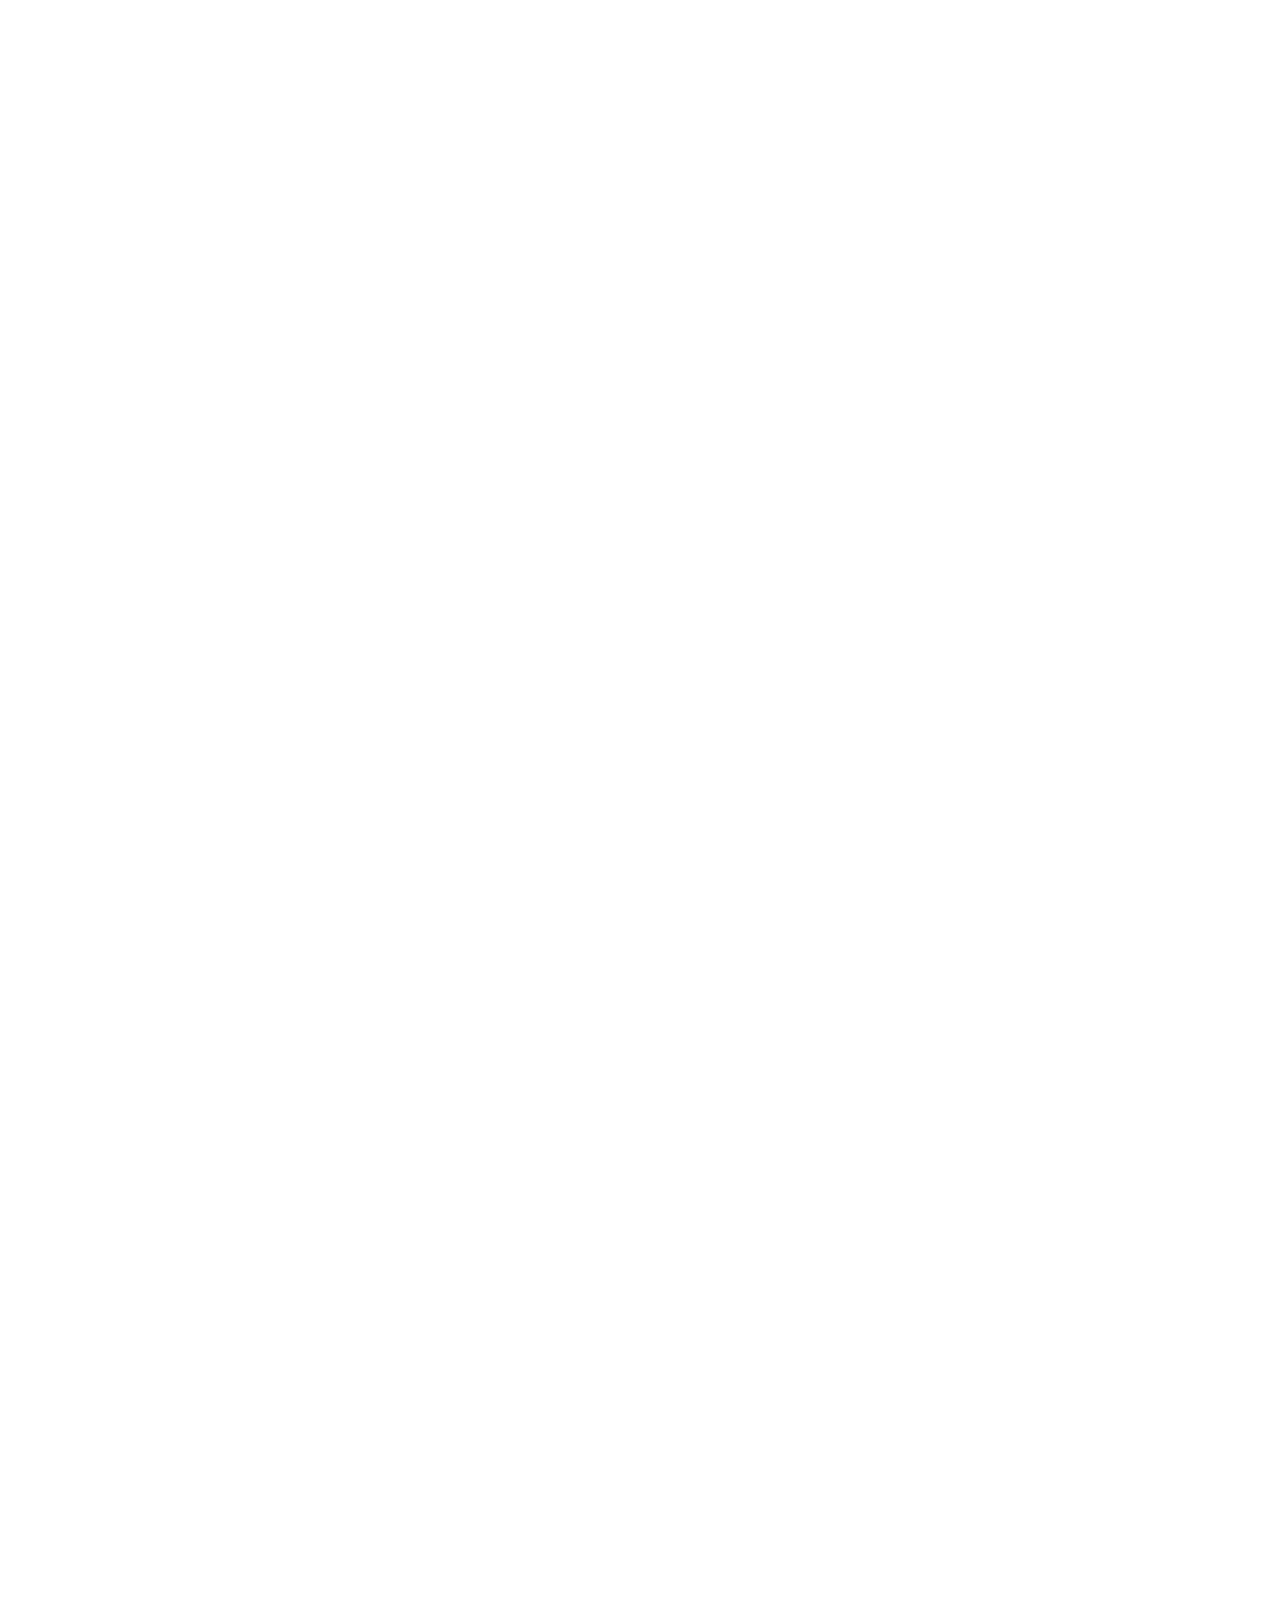
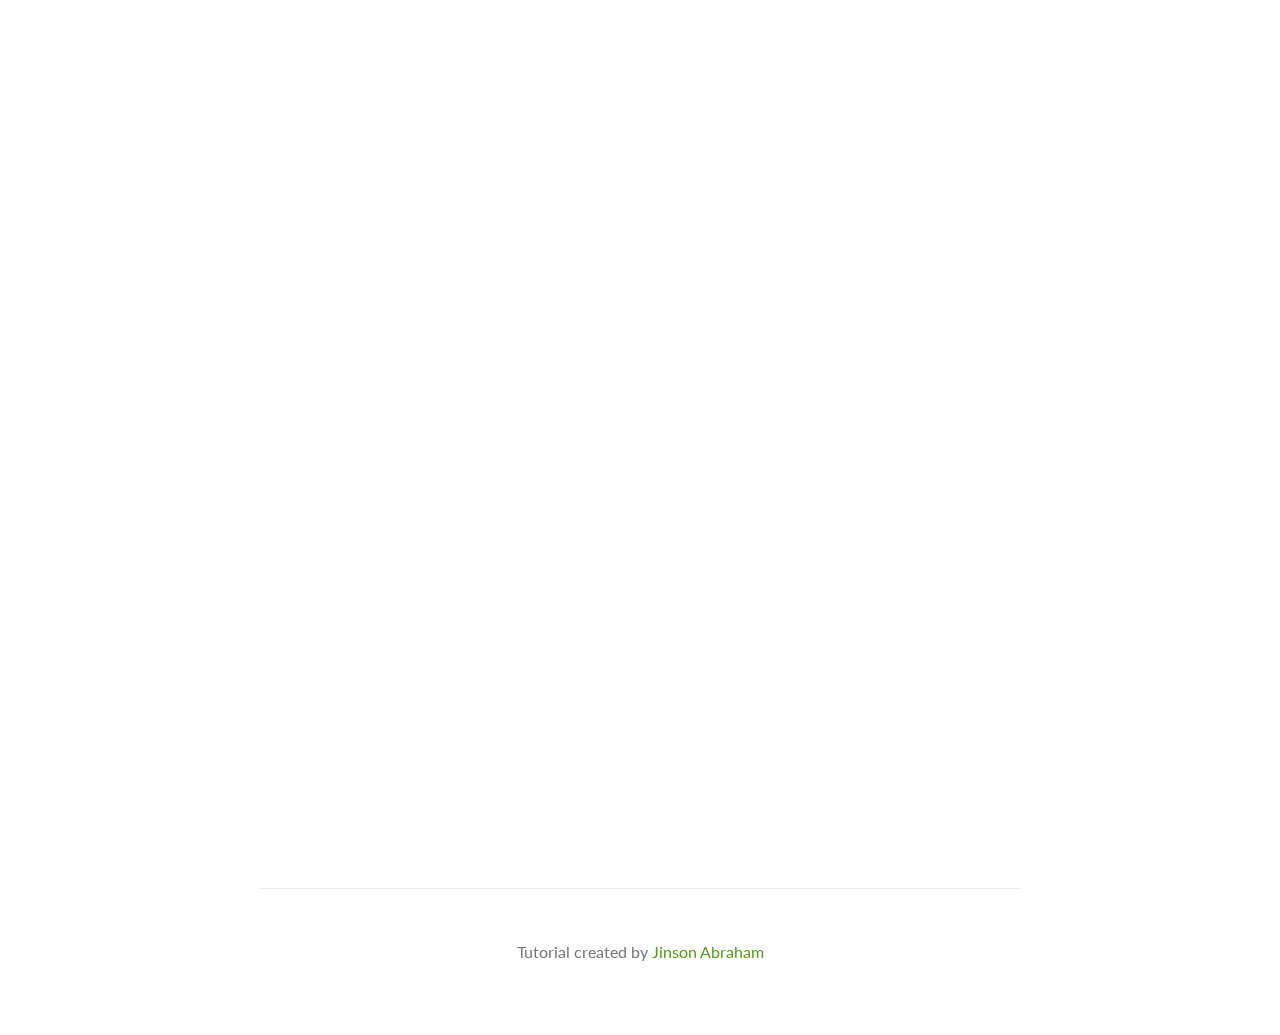
<file: scroll-effects/index4.html>
<!DOCTYPE html>
<html lang="en">
<head>  
<meta charset="utf-8">
<title>Scroll effects with CSS animation</title>
<meta name="description" content="Page scroll animation using CSS animate" />  
<meta name="keywords" content="css animation, loading effect, animate, scroll loading, scroll animation" />
<meta name="author" content="Jinson Abraham" />
<link rel="stylesheet" type="text/css" href="//netdna.bootstrapcdn.com/font-awesome/4.0.3/css/font-awesome.min.css" /> 
<link rel="stylesheet" type="text/css" href="assets/animate.css" />
<link rel="stylesheet" type="text/css" href="assets/demo.css" />

</head>

<body>

<div class="topbar">
	<a href="http://www.web2feel.com/tutorial-for-animated-scroll-loading-effects-with-animate-css-and-jquery">Back to the article</a>
</div>

<div class="container">

	<header class="top">
		
		<h1 class="site-title"><a href="index4.html"> Animated Scroll effects </a></h1>
		<ul>
			<li> <a href="http://www.web2feel.com/">web2feel.com</a> </li>
			<li> <a href="http://daneden.github.io/animate.css/">CSS Animate</a> </li>
			<li> <a href="https://github.com/dirkgroenen/jQuery-viewport-checker">Viewport Checker</a> </li>
		</ul>
	</header>

	<nav class="effects">
		<ul>
			<li> <a href="index.html"> Demo 1 </a> </li>
			<li> <a href="index2.html"> Demo 2 </a> </li>
			<li> <a href="index3.html"> Demo 3 </a> </li>
			<li> <a href="index4.html"> Demo 4 </a> </li>
			<li> <a href="index5.html"> Demo 5 </a> </li>
			<li> <a href="index6.html"> Demo 6 </a> </li>
		</ul>
	</nav>

	<div class="post">
		<span class="icon fa fa-beer"> </span>
		<h2> Lorem ipsum dolor sit amet, consetetur sadipscing elitr. </h2>
		<p>  At vero eos et accusam et justo duo dolores et ea rebum. Stet clita kasd gubergren, no sea takimata sanctus est Lorem ipsum dolor sit amet. Lorem ipsum dolor sit amet, consetetur sadipscing elitr, sed diam nonumy eirmod tempor invidunt ut labore et dolore magna aliquyam erat, sed diam voluptua. At vero eos et accusam et justo duo dolores et ea rebum. Stet clita kasd gubergren, no sea takimata sanctus est Lorem ipsum dolor sit amet. Lorem ipsum dolor sit amet, consetetur sadipscing elitr, At accusam aliquyam diam diam dolore dolores duo eirmod eos erat, et nonumy sed tempor et et invidunt justo labore Stet clita ea et gubergren, kasd magna no rebum. sanctus sea sed takimata ut vero voluptua. est Lorem ipsum dolor sit amet. Lorem ipsum dolor sit amet, consetetur sadipscing elitr, sed diam nonumy eirmod tempor invidunt ut labore et dolore magna aliquyam erat.</p>
	</div>
	
	<div class="post">
		<span class="icon fa fa-anchor"> </span>
		<h2> Lorem ipsum dolor sit amet, consetetur sadipscing elitr</h2>
		<p> At vero eos et accusam et justo duo dolores et ea rebum. Stet clita kasd gubergren, no sea takimata sanctus est Lorem ipsum dolor sit amet. Lorem ipsum dolor sit amet, consetetur sadipscing elitr, sed diam nonumy eirmod tempor invidunt ut labore et dolore magna aliquyam erat, sed diam voluptua. At vero eos et accusam et justo duo dolores et ea rebum. Stet clita kasd gubergren, no sea takimata sanctus est Lorem ipsum dolor sit amet. Lorem ipsum dolor sit amet, consetetur sadipscing elitr, At accusam aliquyam diam diam dolore dolores duo eirmod eos erat, et nonumy sed tempor et et invidunt justo labore Stet clita ea et gubergren, kasd magna no rebum. sanctus sea sed takimata ut vero voluptua. est Lorem ipsum dolor sit amet. Lorem ipsum dolor sit amet, consetetur sadipscing elitr, sed diam nonumy eirmod tempor invidunt ut labore et dolore magna aliquyam erat.</p>
	</div>
	
	<div class="post">
		<span class="icon fa fa-camera-retro"> </span>
		<h2> Lorem ipsum dolor sit amet, consetetur sadipscing elitr</h2>
		<p> At vero eos et accusam et justo duo dolores et ea rebum. Stet clita kasd gubergren, no sea takimata sanctus est Lorem ipsum dolor sit amet. Lorem ipsum dolor sit amet, consetetur sadipscing elitr, sed diam nonumy eirmod tempor invidunt ut labore et dolore magna aliquyam erat, sed diam voluptua. At vero eos et accusam et justo duo dolores et ea rebum. Stet clita kasd gubergren, no sea takimata sanctus est Lorem ipsum dolor sit amet. Lorem ipsum dolor sit amet, consetetur sadipscing elitr, At accusam aliquyam diam diam dolore dolores duo eirmod eos erat, et nonumy sed tempor et et invidunt justo labore Stet clita ea et gubergren, kasd magna no rebum. sanctus sea sed takimata ut vero voluptua. est Lorem ipsum dolor sit amet. Lorem ipsum dolor sit amet, consetetur sadipscing elitr, sed diam nonumy eirmod tempor invidunt ut labore et dolore magna aliquyam erat.</p>
	</div>
	
	<div class="post">
		<span class="icon fa fa-cloud-download"> </span>
		<h2> Lorem ipsum dolor sit amet, consetetur sadipscing elitr</h2>
		<p> At vero eos et accusam et justo duo dolores et ea rebum. Stet clita kasd gubergren, no sea takimata sanctus est Lorem ipsum dolor sit amet. Lorem ipsum dolor sit amet, consetetur sadipscing elitr, sed diam nonumy eirmod tempor invidunt ut labore et dolore magna aliquyam erat, sed diam voluptua. At vero eos et accusam et justo duo dolores et ea rebum. Stet clita kasd gubergren, no sea takimata sanctus est Lorem ipsum dolor sit amet. Lorem ipsum dolor sit amet, consetetur sadipscing elitr, At accusam aliquyam diam diam dolore dolores duo eirmod eos erat, et nonumy sed tempor et et invidunt justo labore Stet clita ea et gubergren, kasd magna no rebum. sanctus sea sed takimata ut vero voluptua. est Lorem ipsum dolor sit amet. Lorem ipsum dolor sit amet, consetetur sadipscing elitr, sed diam nonumy eirmod tempor invidunt ut labore et dolore magna aliquyam erat.</p>
	</div>
	
	<div class="post">
		<span class="icon fa fa-leaf"> </span>
		<h2> Lorem ipsum dolor sit amet, consetetur sadipscing elitr</h2>
		<p> At vero eos et accusam et justo duo dolores et ea rebum. Stet clita kasd gubergren, no sea takimata sanctus est Lorem ipsum dolor sit amet. Lorem ipsum dolor sit amet, consetetur sadipscing elitr, sed diam nonumy eirmod tempor invidunt ut labore et dolore magna aliquyam erat, sed diam voluptua. At vero eos et accusam et justo duo dolores et ea rebum. Stet clita kasd gubergren, no sea takimata sanctus est Lorem ipsum dolor sit amet. Lorem ipsum dolor sit amet, consetetur sadipscing elitr, At accusam aliquyam diam diam dolore dolores duo eirmod eos erat, et nonumy sed tempor et et invidunt justo labore Stet clita ea et gubergren, kasd magna no rebum. sanctus sea sed takimata ut vero voluptua. est Lorem ipsum dolor sit amet. Lorem ipsum dolor sit amet, consetetur sadipscing elitr, sed diam nonumy eirmod tempor invidunt ut labore et dolore magna aliquyam erat.</p>
	</div>
	
	<div class="post">
		<span class="icon fa fa-flask"> </span>
		<h2> Lorem ipsum dolor sit amet, consetetur sadipscing elitr</h2>
		<p> At vero eos et accusam et justo duo dolores et ea rebum. Stet clita kasd gubergren, no sea takimata sanctus est Lorem ipsum dolor sit amet. Lorem ipsum dolor sit amet, consetetur sadipscing elitr, sed diam nonumy eirmod tempor invidunt ut labore et dolore magna aliquyam erat, sed diam voluptua. At vero eos et accusam et justo duo dolores et ea rebum. Stet clita kasd gubergren, no sea takimata sanctus est Lorem ipsum dolor sit amet. Lorem ipsum dolor sit amet, consetetur sadipscing elitr, At accusam aliquyam diam diam dolore dolores duo eirmod eos erat, et nonumy sed tempor et et invidunt justo labore Stet clita ea et gubergren, kasd magna no rebum. sanctus sea sed takimata ut vero voluptua. est Lorem ipsum dolor sit amet. Lorem ipsum dolor sit amet, consetetur sadipscing elitr, sed diam nonumy eirmod tempor invidunt ut labore et dolore magna aliquyam erat.</p>
	</div>
	
	<div class="post">
	<span class="icon fa fa-rocket"> </span>
		<h2> Lorem ipsum dolor sit amet, consetetur sadipscing elitr</h2>
		<p> At vero eos et accusam et justo duo dolores et ea rebum. Stet clita kasd gubergren, no sea takimata sanctus est Lorem ipsum dolor sit amet. Lorem ipsum dolor sit amet, consetetur sadipscing elitr, sed diam nonumy eirmod tempor invidunt ut labore et dolore magna aliquyam erat, sed diam voluptua. At vero eos et accusam et justo duo dolores et ea rebum. Stet clita kasd gubergren, no sea takimata sanctus est Lorem ipsum dolor sit amet. Lorem ipsum dolor sit amet, consetetur sadipscing elitr, At accusam aliquyam diam diam dolore dolores duo eirmod eos erat, et nonumy sed tempor et et invidunt justo labore Stet clita ea et gubergren, kasd magna no rebum. sanctus sea sed takimata ut vero voluptua. est Lorem ipsum dolor sit amet. Lorem ipsum dolor sit amet, consetetur sadipscing elitr, sed diam nonumy eirmod tempor invidunt ut labore et dolore magna aliquyam erat.</p>
	</div>	
			
	<div class="post">
	<span class="icon fa fa-shield"> </span>
		<h2> Lorem ipsum dolor sit amet, consetetur sadipscing elitr</h2>
		<p> At vero eos et accusam et justo duo dolores et ea rebum. Stet clita kasd gubergren, no sea takimata sanctus est Lorem ipsum dolor sit amet. Lorem ipsum dolor sit amet, consetetur sadipscing elitr, sed diam nonumy eirmod tempor invidunt ut labore et dolore magna aliquyam erat, sed diam voluptua. At vero eos et accusam et justo duo dolores et ea rebum. Stet clita kasd gubergren, no sea takimata sanctus est Lorem ipsum dolor sit amet. Lorem ipsum dolor sit amet, consetetur sadipscing elitr, At accusam aliquyam diam diam dolore dolores duo eirmod eos erat, et nonumy sed tempor et et invidunt justo labore Stet clita ea et gubergren, kasd magna no rebum. sanctus sea sed takimata ut vero voluptua. est Lorem ipsum dolor sit amet. Lorem ipsum dolor sit amet, consetetur sadipscing elitr, sed diam nonumy eirmod tempor invidunt ut labore et dolore magna aliquyam erat.</p>
	</div>
	
	<div class="post">
		<span class="icon fa fa-coffee"> </span>
		<h2> Lorem ipsum dolor sit amet, consetetur sadipscing elitr</h2>
		<p> At vero eos et accusam et justo duo dolores et ea rebum. Stet clita kasd gubergren, no sea takimata sanctus est Lorem ipsum dolor sit amet. Lorem ipsum dolor sit amet, consetetur sadipscing elitr, sed diam nonumy eirmod tempor invidunt ut labore et dolore magna aliquyam erat, sed diam voluptua. At vero eos et accusam et justo duo dolores et ea rebum. Stet clita kasd gubergren, no sea takimata sanctus est Lorem ipsum dolor sit amet. Lorem ipsum dolor sit amet, consetetur sadipscing elitr, At accusam aliquyam diam diam dolore dolores duo eirmod eos erat, et nonumy sed tempor et et invidunt justo labore Stet clita ea et gubergren, kasd magna no rebum. sanctus sea sed takimata ut vero voluptua. est Lorem ipsum dolor sit amet. Lorem ipsum dolor sit amet, consetetur sadipscing elitr, sed diam nonumy eirmod tempor invidunt ut labore et dolore magna aliquyam erat.</p>
	</div>
	
	<div class="post">
		<span class="icon fa fa-cog"> </span>
		<h2> Lorem ipsum dolor sit amet, consetetur sadipscing elitr</h2>
		<p> At vero eos et accusam et justo duo dolores et ea rebum. Stet clita kasd gubergren, no sea takimata sanctus est Lorem ipsum dolor sit amet. Lorem ipsum dolor sit amet, consetetur sadipscing elitr, sed diam nonumy eirmod tempor invidunt ut labore et dolore magna aliquyam erat, sed diam voluptua. At vero eos et accusam et justo duo dolores et ea rebum. Stet clita kasd gubergren, no sea takimata sanctus est Lorem ipsum dolor sit amet. Lorem ipsum dolor sit amet, consetetur sadipscing elitr, At accusam aliquyam diam diam dolore dolores duo eirmod eos erat, et nonumy sed tempor et et invidunt justo labore Stet clita ea et gubergren, kasd magna no rebum. sanctus sea sed takimata ut vero voluptua. est Lorem ipsum dolor sit amet. Lorem ipsum dolor sit amet, consetetur sadipscing elitr, sed diam nonumy eirmod tempor invidunt ut labore et dolore magna aliquyam erat.</p>
	</div>	
		
	<div class="post">
		<span class="icon fa fa-globe"> </span>
		<h2> Lorem ipsum dolor sit amet, consetetur sadipscing elitr</h2>
		<p> At vero eos et accusam et justo duo dolores et ea rebum. Stet clita kasd gubergren, no sea takimata sanctus est Lorem ipsum dolor sit amet. Lorem ipsum dolor sit amet, consetetur sadipscing elitr, sed diam nonumy eirmod tempor invidunt ut labore et dolore magna aliquyam erat, sed diam voluptua. At vero eos et accusam et justo duo dolores et ea rebum. Stet clita kasd gubergren, no sea takimata sanctus est Lorem ipsum dolor sit amet. Lorem ipsum dolor sit amet, consetetur sadipscing elitr, At accusam aliquyam diam diam dolore dolores duo eirmod eos erat, et nonumy sed tempor et et invidunt justo labore Stet clita ea et gubergren, kasd magna no rebum. sanctus sea sed takimata ut vero voluptua. est Lorem ipsum dolor sit amet. Lorem ipsum dolor sit amet, consetetur sadipscing elitr, sed diam nonumy eirmod tempor invidunt ut labore et dolore magna aliquyam erat.</p>
	</div>
	
	<div class="post">
		<span class="icon fa fa-glass"> </span>
		<h2> Lorem ipsum dolor sit amet, consetetur sadipscing elitr</h2>
		<p> At vero eos et accusam et justo duo dolores et ea rebum. Stet clita kasd gubergren, no sea takimata sanctus est Lorem ipsum dolor sit amet. Lorem ipsum dolor sit amet, consetetur sadipscing elitr, sed diam nonumy eirmod tempor invidunt ut labore et dolore magna aliquyam erat, sed diam voluptua. At vero eos et accusam et justo duo dolores et ea rebum. Stet clita kasd gubergren, no sea takimata sanctus est Lorem ipsum dolor sit amet. Lorem ipsum dolor sit amet, consetetur sadipscing elitr, At accusam aliquyam diam diam dolore dolores duo eirmod eos erat, et nonumy sed tempor et et invidunt justo labore Stet clita ea et gubergren, kasd magna no rebum. sanctus sea sed takimata ut vero voluptua. est Lorem ipsum dolor sit amet. Lorem ipsum dolor sit amet, consetetur sadipscing elitr, sed diam nonumy eirmod tempor invidunt ut labore et dolore magna aliquyam erat.</p>
	</div>
	
	<div class="post">
		<span class="icon fa fa-trophy"> </span>
		<h2> Lorem ipsum dolor sit amet, consetetur sadipscing elitr</h2>
		<p> At vero eos et accusam et justo duo dolores et ea rebum. Stet clita kasd gubergren, no sea takimata sanctus est Lorem ipsum dolor sit amet. Lorem ipsum dolor sit amet, consetetur sadipscing elitr, sed diam nonumy eirmod tempor invidunt ut labore et dolore magna aliquyam erat, sed diam voluptua. At vero eos et accusam et justo duo dolores et ea rebum. Stet clita kasd gubergren, no sea takimata sanctus est Lorem ipsum dolor sit amet. Lorem ipsum dolor sit amet, consetetur sadipscing elitr, At accusam aliquyam diam diam dolore dolores duo eirmod eos erat, et nonumy sed tempor et et invidunt justo labore Stet clita ea et gubergren, kasd magna no rebum. sanctus sea sed takimata ut vero voluptua. est Lorem ipsum dolor sit amet. Lorem ipsum dolor sit amet, consetetur sadipscing elitr, sed diam nonumy eirmod tempor invidunt ut labore et dolore magna aliquyam erat.</p>
	</div>	
		
<footer class="footer">
	Tutorial created by <a href="http://www.web2feel.com/">Jinson Abraham</a>
 
</footer>
	
</div>


<script src="//ajax.googleapis.com/ajax/libs/jquery/1.11.0/jquery.min.js"></script> 
<script src="assets/viewportchecker.js"></script>
<script type="text/javascript">
jQuery(document).ready(function() {
	jQuery('.post').addClass("hidden").viewportChecker({
	    classToAdd: 'visible animated fadeInDown', // Class to add to the elements when they are visible
	    offset: 100    
	   });   
});            
</script>

</body>
</html>
</file>
<file: scroll-effects/assets/demo.css>
@import url(http://fonts.googleapis.com/css?family=Lato);
@import url(http://fonts.googleapis.com/css?family=Bitter:400,700);


*, *:after, *:before { -webkit-box-sizing: border-box; -moz-box-sizing: border-box; box-sizing: border-box; }
body, html { font-size: 100%; padding: 0; margin: 0;}
.clearfix:before, .clearfix:after { content: " "; display: table; }
.clearfix:after { clear: both; }

body {
	font-family: 'Lato',Arial, sans-serif;
	color: #777;
	font-size: 16px;
	line-height: 1.6;
}

a {
	color: #539f10;
	text-decoration: none;
}

a:hover,
a:active {
	color: #111;
}
h1.site-title a{
	color:#555; 
}

h2{
	font-family: 'Bitter',Georgia,serif; 
	font-size: 40px;
	font-weight: 900;
	color: #222;
	margin:0px;
	line-height: 1.2;
	margin-bottom: 20px;
}

.topbar{
	height: 40px;
	width: 100%;
	position: fixed;
	line-height: 40px;
	background: #539f10;
	top:0px;
	padding: 0px 10px;
	z-index: 100;
}

.topbar a{
	color: #fff;
}

.container{
	width: 760px;
	margin: 100px auto 50px;
}

header.top{
	border-bottom: 1px solid #ddd;
	margin-bottom: 50px;
}

header h1{
	font-size: 46px;
	text-align: center;
	text-transform: uppercase;
	font-weight: normal;
	margin: 0px 0px;
}

.top ul{
	margin: 0px;
	text-align: center;
	padding: 0px;
	margin-bottom: 30px;
}

.top ul li{
	display: inline;
	list-style: none;
	margin: 0px 20px;
}

nav.effects{
	margin: 20px 0px 50px;
}

nav.effects ul{
	margin: 0px 0px;
	padding: 0px 0px;
	text-align: center;
}

nav.effects ul li{
	display: inline;
	margin: 10px 10px;
	text-transform: uppercase;
	font-size: 12px;

}

nav.effects ul li a{
	border: 2px solid #539f10;
	padding: 10px 20px;
	color: #539f10;
	opacity: 0.8;
}

nav.effects ul li a:hover{
	opacity: 1;
}

.post{
	margin-bottom: 80px;
	text-align: center;
}

span.icon{
	display: block;
	font-size: 200px;
	color: #111;
	margin: 30px 0px;
}

footer.footer{
	text-align: center;
	padding: 50px 0px 20px;
	border-top:1px solid #eee;
}


/* Required */

.hidden{
	opacity: 0;
}

.visible{
	opacity: 1;
}
</file>
<file: SlidePushMenus/css/component.css>
/* General styles for all menus */
.cbp-spmenu {
	background: #47a3da;
	position: fixed;
}

.cbp-spmenu h3 {
	color: #afdefa;
	font-size: 1.9em;
	padding: 20px;
	margin: 0;
	font-weight: 300;
	background: #0d77b6;
}

.cbp-spmenu a {
	display: block;
	color: #fff;
	font-size: 1.1em;
	font-weight: 300;
}

.cbp-spmenu a:hover {
	background: #258ecd;
}

.cbp-spmenu a:active {
	background: #afdefa;
	color: #47a3da;
}

/* Orientation-dependent styles for the content of the menu */

.cbp-spmenu-vertical {
	width: 240px;
	height: 100%;
	top: 0;
	z-index: 1000;
}

.cbp-spmenu-vertical a {
	border-bottom: 1px solid #258ecd;
	padding: 1em;
}

.cbp-spmenu-horizontal {
	width: 100%;
	height: 150px;
	left: 0;
	z-index: 1000;
	overflow: hidden;
}

.cbp-spmenu-horizontal h3 {
	height: 100%;
	width: 20%;
	float: left;
}

.cbp-spmenu-horizontal a {
	float: left;
	width: 20%;
	padding: 0.8em;
	border-left: 1px solid #258ecd;
}

/* Vertical menu that slides from the left or right */

.cbp-spmenu-left {
	left: -240px;
}

.cbp-spmenu-right {
	right: -240px;
}

.cbp-spmenu-left.cbp-spmenu-open {
	left: 0px;
}

.cbp-spmenu-right.cbp-spmenu-open {
	right: 0px;
}

/* Horizontal menu that slides from the top or bottom */

.cbp-spmenu-top {
	top: -150px;
}

.cbp-spmenu-bottom {
	bottom: -150px;
}

.cbp-spmenu-top.cbp-spmenu-open {
	top: 0px;
}

.cbp-spmenu-bottom.cbp-spmenu-open {
	bottom: 0px;
}

/* Push classes applied to the body */

.cbp-spmenu-push {
	overflow-x: hidden;
	position: relative;
	left: 0;
}

.cbp-spmenu-push-toright {
	left: 240px;
}

.cbp-spmenu-push-toleft {
	left: -240px;
}

/* Transitions */

.cbp-spmenu,
.cbp-spmenu-push {
	-webkit-transition: all 0.3s ease;
	-moz-transition: all 0.3s ease;
	transition: all 0.3s ease;
}

/* Example media queries */

@media screen and (max-width: 55.1875em){

	.cbp-spmenu-horizontal {
		font-size: 75%;
		height: 110px;
	}

	.cbp-spmenu-top {
		top: -110px;
	}

	.cbp-spmenu-bottom {
		bottom: -110px;
	}

}

@media screen and (max-height: 26.375em){

	.cbp-spmenu-vertical {
		font-size: 90%;
		width: 190px;
	}

	.cbp-spmenu-left,
	.cbp-spmenu-push-toleft {
		left: -190px;
	}

	.cbp-spmenu-right {
		right: -190px;
	}

	.cbp-spmenu-push-toright {
		left: 190px;
	}
}
</file>
<file: SlidePushMenus/css/default.css>
/* General Demo Style */
@import url(http://fonts.googleapis.com/css?family=Lato:300,400,700);

@font-face {
	font-family: 'fontawesome';
	src:url('../fonts/fontawesome.eot');
	src:url('../fonts/fontawesome.eot?#iefix') format('embedded-opentype'),
		url('../fonts/fontawesome.svg#fontawesome') format('svg'),
		url('../fonts/fontawesome.woff') format('woff'),
		url('../fonts/fontawesome.ttf') format('truetype');
	font-weight: normal;
	font-style: normal;
}

body, html { font-size: 100%; 	padding: 0; margin: 0;}

/* Reset */
*,
*:after,
*:before {
	-webkit-box-sizing: border-box;
	-moz-box-sizing: border-box;
	box-sizing: border-box;
}

/* Clearfix hack by Nicolas Gallagher: http://nicolasgallagher.com/micro-clearfix-hack/ */
.clearfix:before,
.clearfix:after {
	content: " ";
	display: table;
}

.clearfix:after {
	clear: both;
}

body {
    font-family: 'Lato', Calibri, Arial, sans-serif;
    color: #47a3da;

}

a {
	color: #f0f0f0;
	text-decoration: none;
}

a:hover {
	color: #000;
}

.main,
.container > header {
	width: 90%;
	max-width: 69em;
	margin: 0 auto;
	padding: 0 1.875em 3.125em 1.875em;
}

.container > header {
	padding: 2.875em 1.875em 1.875em;
}

.container > header h1 {
	font-size: 2.125em;
	line-height: 1.3;
	margin: 0;
	float: left;
	font-weight: 400;
}

.container > header span {
	display: block;
	font-weight: 700;
	text-transform: uppercase;
	letter-spacing: 0.5em;
	padding: 0 0 0.6em 0.1em;
}

.container > header nav {
	float: right;
}

.container > header nav a {
	display: block;
	float: left;
	position: relative;
	width: 2.5em;
	height: 2.5em;
	background: #fff;
	border-radius: 50%;
	color: transparent;
	margin: 0 0.1em;
	border: 4px solid #47a3da;
	text-indent: -8000px;
}

.container > header nav a:after {
	content: attr(data-info);
	color: #47a3da;
	position: absolute;
	width: 600%;
	top: 120%;
	text-align: right;
	right: 0;
	opacity: 0;
	pointer-events: none;
}

.container > header nav a:hover:after {
	opacity: 1;
}

.container > header nav a:hover {
	background: #47a3da;
}

.main > section {
	max-width: 260px;
	width: 90%;
	margin: 0 auto;
}

.main > section h2 {
	font-weight: 300;
	color: #ccc;
}

.main > section button {
	border: none;
	background: #47a3da;
	color: #fff;
	padding: 1.5em;
	display: block;
	width: 100%;
	cursor: pointer;
	margin: 10px 0;
	font-size: 0.8em;
}

.main > section button:hover {
	background: #258ecd;
}

.main > section button.active {
	background: #0d77b6;
}

.main > section button.disabled {
	background: #aaa;
	pointer-events: none;
}

.icon-drop:before, 
.icon-arrow-left:before {
	font-family: 'fontawesome';
	position: absolute;
	top: 0;
	width: 100%;
	height: 100%;
	speak: none;
	font-style: normal;
	font-weight: normal;
	line-height: 2;
	text-align: center;
	color: #47a3da;
	-webkit-font-smoothing: antialiased;
	text-indent: 8000px;
	padding-left: 8px;
}

.container > header nav a:hover:before {
	color: #fff;
}

.icon-drop:before {
	content: "\e000";
}

.icon-arrow-left:before {
	content: "\f060";
}
</file>
